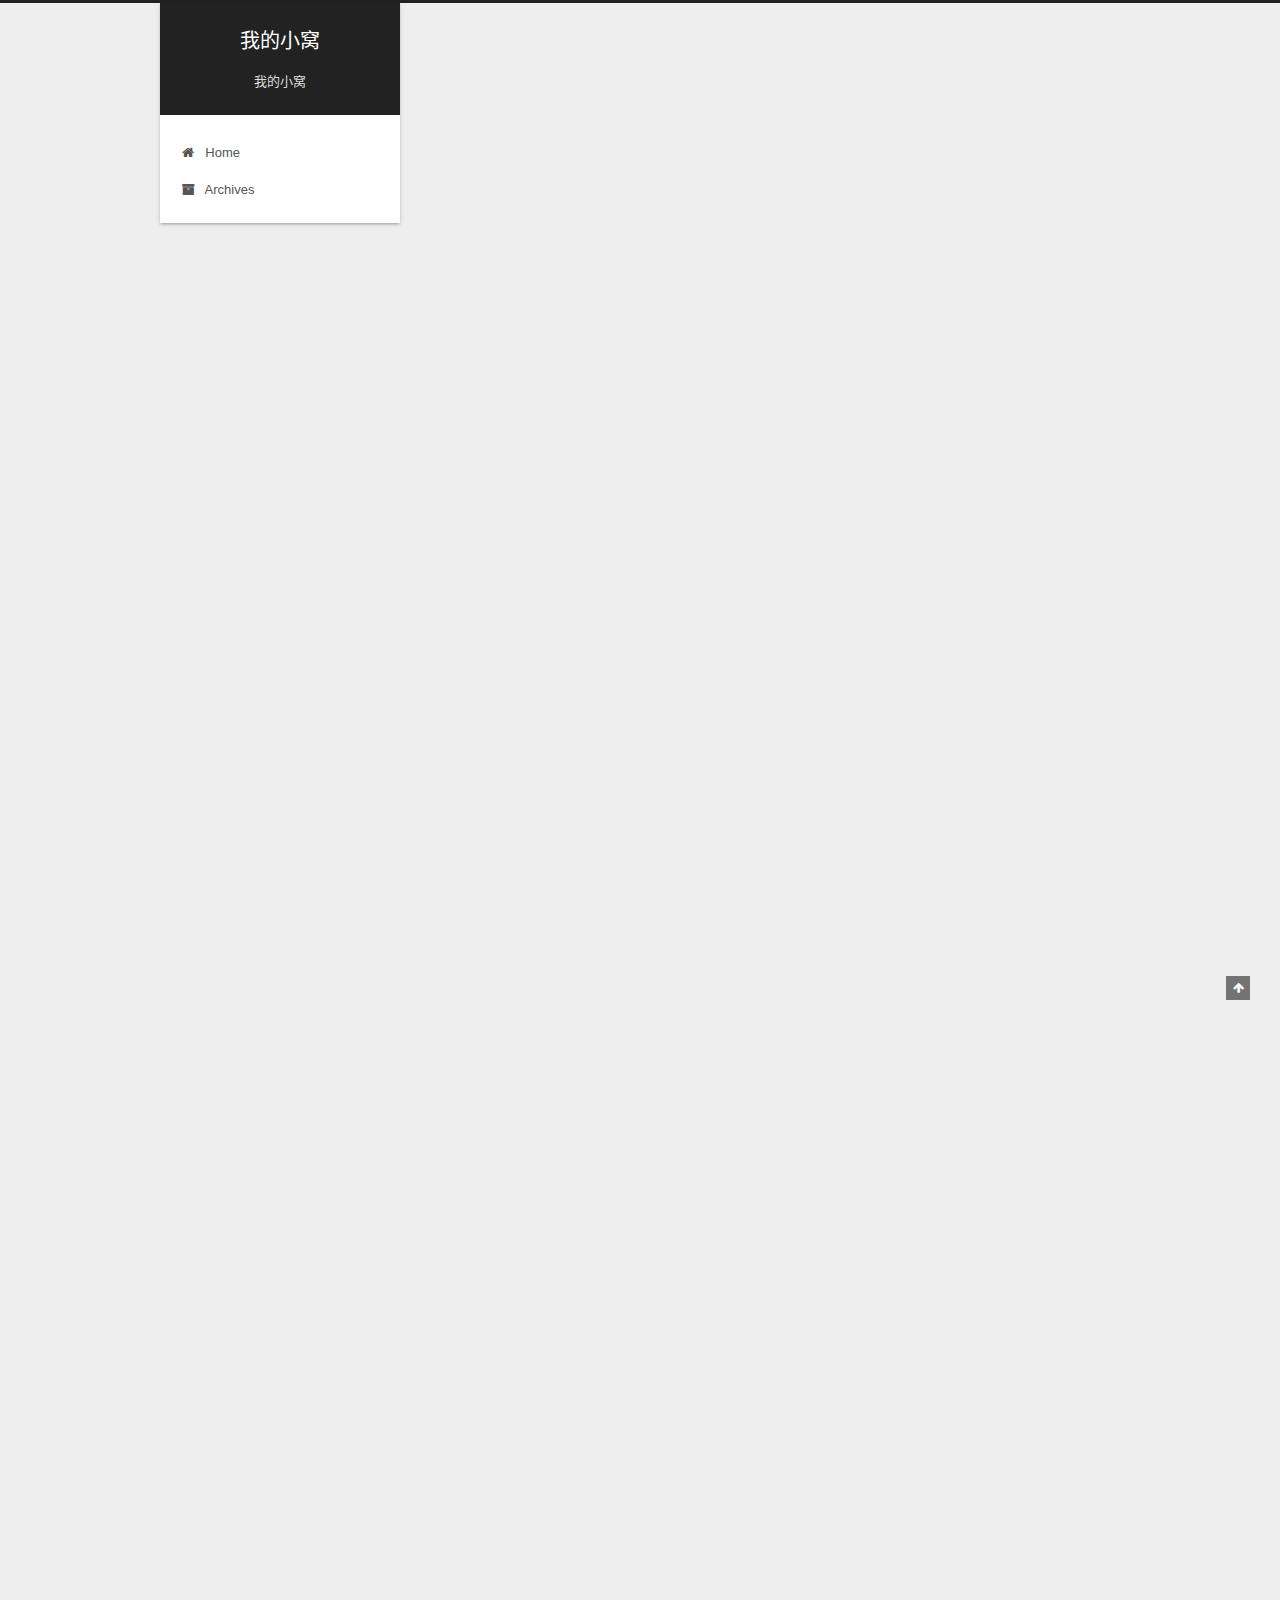
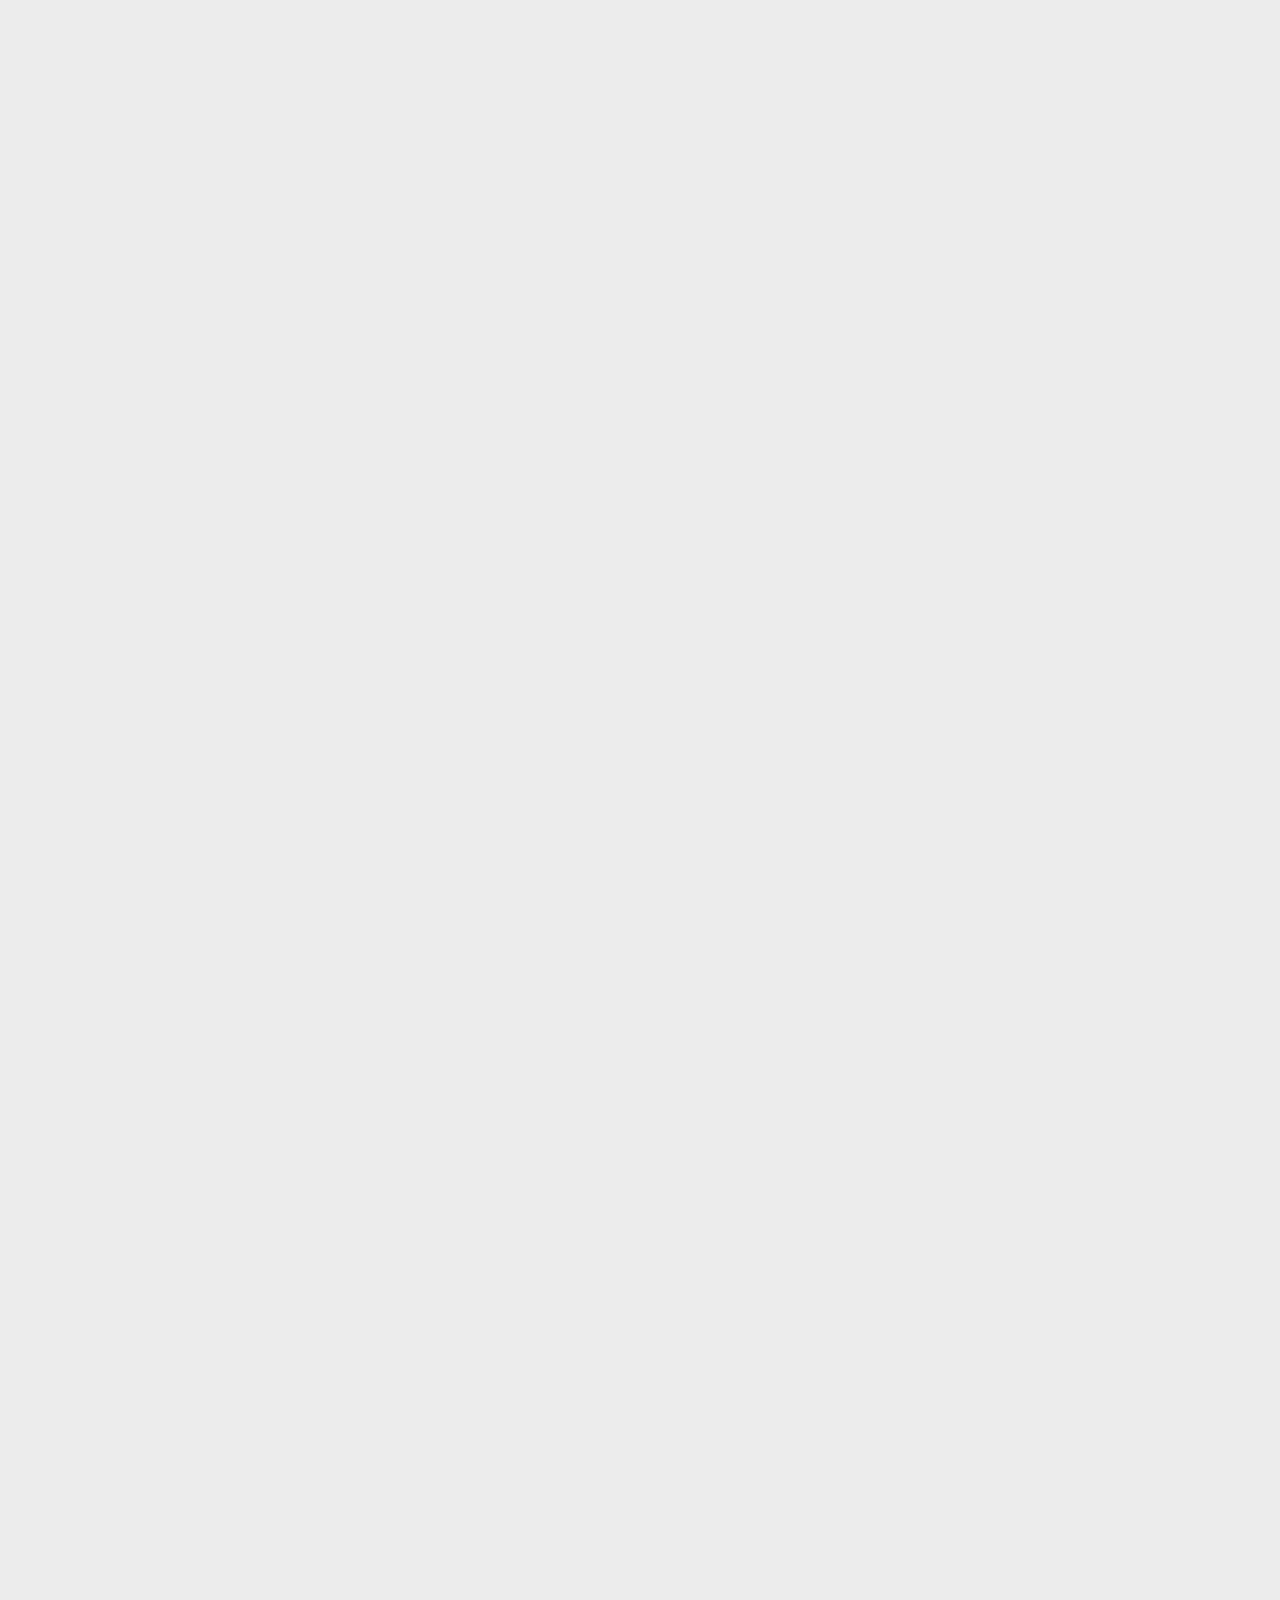
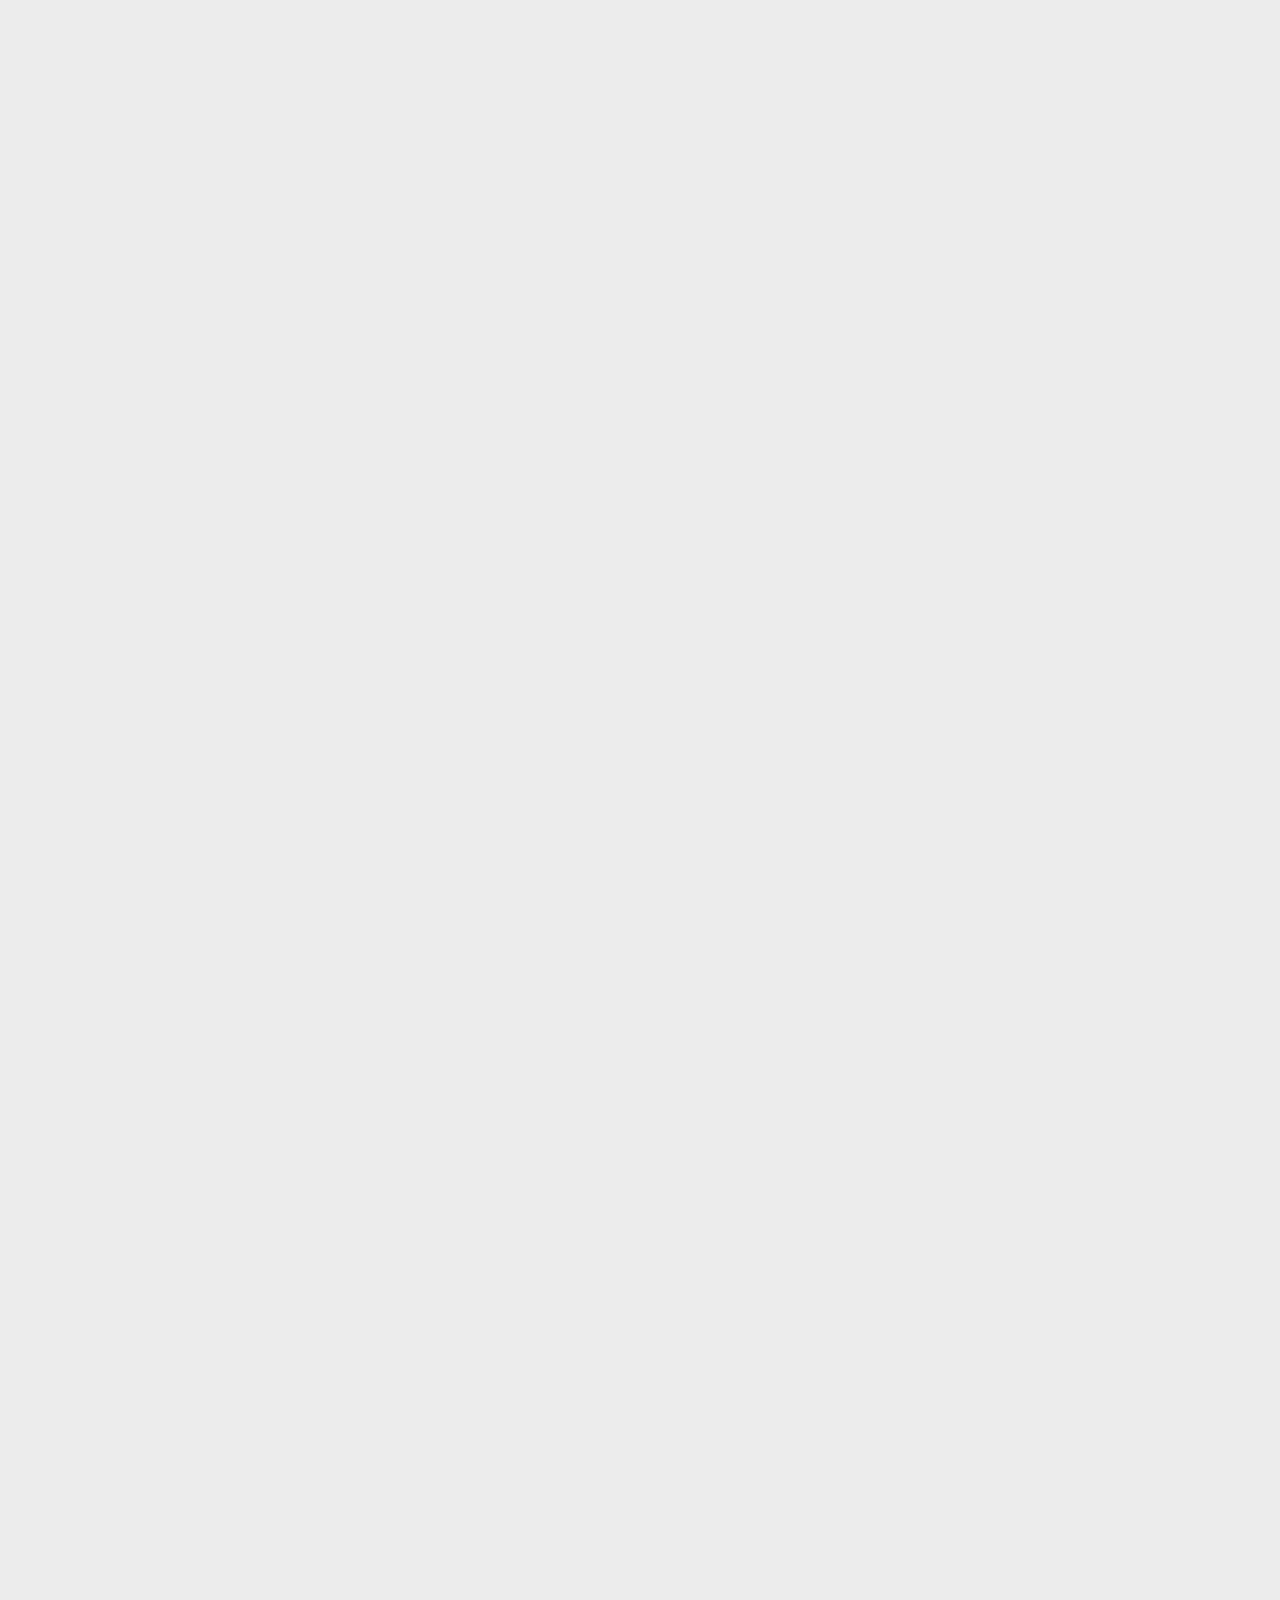
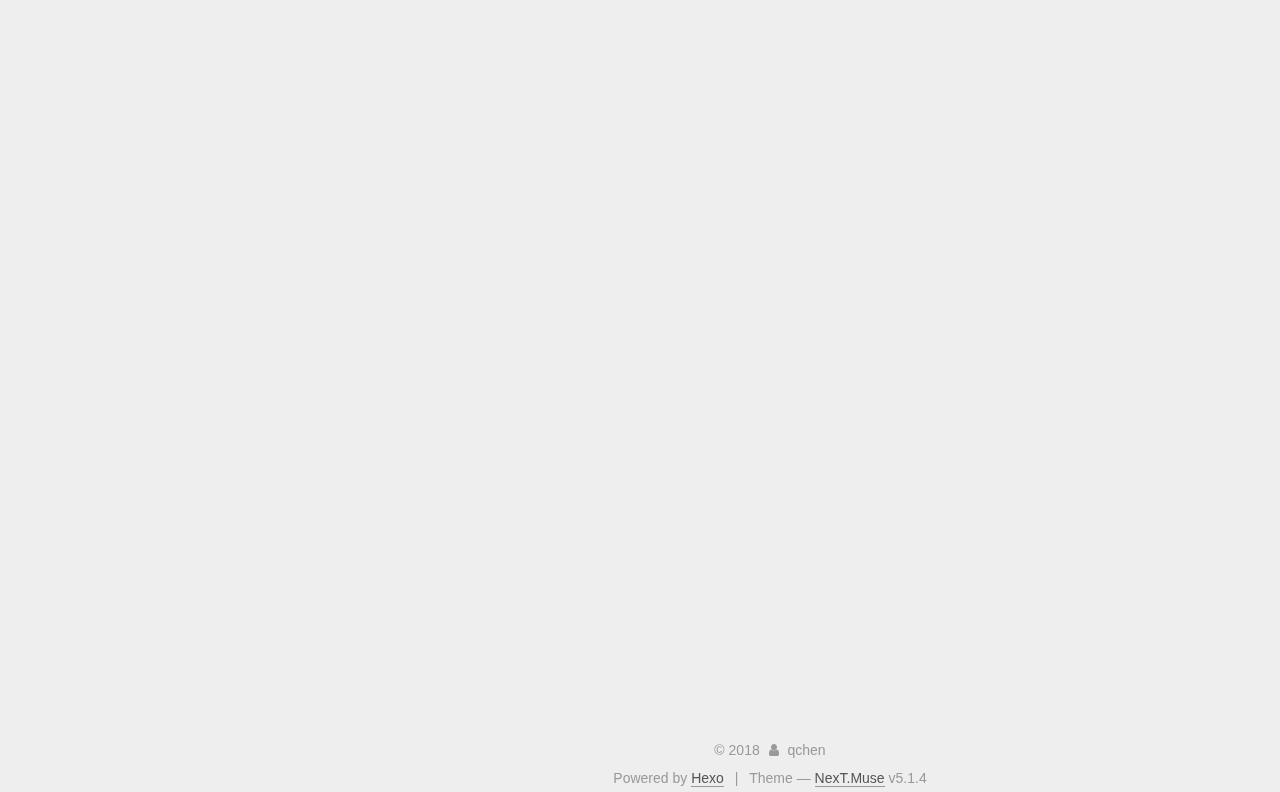
<file: index.html>
<!DOCTYPE html>



  


<html class="theme-next muse use-motion" lang="zh-CN">
<head>
  <meta charset="UTF-8"/>
<meta http-equiv="X-UA-Compatible" content="IE=edge" />
<meta name="viewport" content="width=device-width, initial-scale=1, maximum-scale=1"/>
<meta name="theme-color" content="#222">









<meta http-equiv="Cache-Control" content="no-transform" />
<meta http-equiv="Cache-Control" content="no-siteapp" />
















  
  
  <link href="/lib/fancybox/source/jquery.fancybox.css?v=2.1.5" rel="stylesheet" type="text/css" />







<link href="/lib/font-awesome/css/font-awesome.min.css?v=4.6.2" rel="stylesheet" type="text/css" />

<link href="/css/main.css?v=5.1.4" rel="stylesheet" type="text/css" />


  <link rel="apple-touch-icon" sizes="180x180" href="/images/apple-touch-icon-next.png?v=5.1.4">


  <link rel="icon" type="image/png" sizes="32x32" href="/images/favicon-32x32-next.png?v=5.1.4">


  <link rel="icon" type="image/png" sizes="16x16" href="/images/favicon-16x16-next.png?v=5.1.4">


  <link rel="mask-icon" href="/images/logo.svg?v=5.1.4" color="#222">





  <meta name="keywords" content="Hexo, NexT" />










<meta name="description" content="从0开始">
<meta name="keywords" content="qchen的技术博客">
<meta property="og:type" content="website">
<meta property="og:title" content="我的小窝">
<meta property="og:url" content="http://sitedev.cn/index.html">
<meta property="og:site_name" content="我的小窝">
<meta property="og:description" content="从0开始">
<meta property="og:locale" content="zh-CN">
<meta name="twitter:card" content="summary">
<meta name="twitter:title" content="我的小窝">
<meta name="twitter:description" content="从0开始">



<script type="text/javascript" id="hexo.configurations">
  var NexT = window.NexT || {};
  var CONFIG = {
    root: '/',
    scheme: 'Muse',
    version: '5.1.4',
    sidebar: {"position":"left","display":"post","offset":12,"b2t":false,"scrollpercent":false,"onmobile":false},
    fancybox: true,
    tabs: true,
    motion: {"enable":true,"async":false,"transition":{"post_block":"fadeIn","post_header":"slideDownIn","post_body":"slideDownIn","coll_header":"slideLeftIn","sidebar":"slideUpIn"}},
    duoshuo: {
      userId: '0',
      author: 'Author'
    },
    algolia: {
      applicationID: '',
      apiKey: '',
      indexName: '',
      hits: {"per_page":10},
      labels: {"input_placeholder":"Search for Posts","hits_empty":"We didn't find any results for the search: ${query}","hits_stats":"${hits} results found in ${time} ms"}
    }
  };
</script>



  <link rel="canonical" href="http://sitedev.cn/"/>





  <title>我的小窝</title>
  








</head>

<body itemscope itemtype="http://schema.org/WebPage" lang="zh-CN">

  
  
    
  

  <div class="container sidebar-position-left 
  page-home">
    <div class="headband"></div>

    <header id="header" class="header" itemscope itemtype="http://schema.org/WPHeader">
      <div class="header-inner"><div class="site-brand-wrapper">
  <div class="site-meta ">
    

    <div class="custom-logo-site-title">
      <a href="/"  class="brand" rel="start">
        <span class="logo-line-before"><i></i></span>
        <span class="site-title">我的小窝</span>
        <span class="logo-line-after"><i></i></span>
      </a>
    </div>
      
        <p class="site-subtitle">我的小窝</p>
      
  </div>

  <div class="site-nav-toggle">
    <button>
      <span class="btn-bar"></span>
      <span class="btn-bar"></span>
      <span class="btn-bar"></span>
    </button>
  </div>
</div>

<nav class="site-nav">
  

  
    <ul id="menu" class="menu">
      
        
        <li class="menu-item menu-item-home">
          <a href="/" rel="section">
            
              <i class="menu-item-icon fa fa-fw fa-home"></i> <br />
            
            Home
          </a>
        </li>
      
        
        <li class="menu-item menu-item-archives">
          <a href="/archives/" rel="section">
            
              <i class="menu-item-icon fa fa-fw fa-archive"></i> <br />
            
            Archives
          </a>
        </li>
      

      
    </ul>
  

  
</nav>



 </div>
    </header>

    <main id="main" class="main">
      <div class="main-inner">
        <div class="content-wrap">
          <div id="content" class="content">
            
  <section id="posts" class="posts-expand">
    
      

  

  
  
  

  <article class="post post-type-normal" itemscope itemtype="http://schema.org/Article">
  
  
  
  <div class="post-block">
    <link itemprop="mainEntityOfPage" href="http://sitedev.cn/2018/04/08/github博客搭建/">

    <span hidden itemprop="author" itemscope itemtype="http://schema.org/Person">
      <meta itemprop="name" content="qchen">
      <meta itemprop="description" content="">
      <meta itemprop="image" content="/images/avatar.gif">
    </span>

    <span hidden itemprop="publisher" itemscope itemtype="http://schema.org/Organization">
      <meta itemprop="name" content="我的小窝">
    </span>

    
      <header class="post-header">

        
        
          <h1 class="post-title" itemprop="name headline">
                
                <a class="post-title-link" href="/2018/04/08/github博客搭建/" itemprop="url">github博客搭建</a></h1>
        

        <div class="post-meta">
          <span class="post-time">
            
              <span class="post-meta-item-icon">
                <i class="fa fa-calendar-o"></i>
              </span>
              
                <span class="post-meta-item-text">Posted on</span>
              
              <time title="Post created" itemprop="dateCreated datePublished" datetime="2018-04-08T23:14:09+08:00">
                2018-04-08
              </time>
            

            

            
          </span>

          
            <span class="post-category" >
            
              <span class="post-meta-divider">|</span>
            
              <span class="post-meta-item-icon">
                <i class="fa fa-folder-o"></i>
              </span>
              
                <span class="post-meta-item-text">In</span>
              
              
                <span itemprop="about" itemscope itemtype="http://schema.org/Thing">
                  <a href="/categories/github/" itemprop="url" rel="index">
                    <span itemprop="name">github</span>
                  </a>
                </span>

                
                
              
            </span>
          

          
            
          

          
          

          

          

          

        </div>
      </header>
    

    
    
    
    <div class="post-body" itemprop="articleBody">

      
      

      
        
          
            <h1 id="1-安装并配置好Node-js"><a href="#1-安装并配置好Node-js" class="headerlink" title="1. 安装并配置好Node.js"></a>1. 安装并配置好Node.js</h1><h1 id="2-安装Git-Windows端"><a href="#2-安装Git-Windows端" class="headerlink" title="2. 安装Git Windows端"></a>2. 安装Git Windows端</h1><h1 id="3-安装hexo-cli"><a href="#3-安装hexo-cli" class="headerlink" title="3. 安装hexo-cli"></a>3. 安装hexo-cli</h1><ul>
<li>命令行执行<br><code>npm install -g hexo-cli</code></li>
</ul>
<h1 id="4-搭建本地hexo"><a href="#4-搭建本地hexo" class="headerlink" title="4. 搭建本地hexo"></a>4. 搭建本地hexo</h1><h2 id="4-1-本地创建hexo应用"><a href="#4-1-本地创建hexo应用" class="headerlink" title="4.1. 本地创建hexo应用"></a>4.1. 本地创建hexo应用</h2><ul>
<li>命令行执行</li>
</ul>
<figure class="highlight plain"><table><tr><td class="gutter"><pre><span class="line">1</span><br><span class="line">2</span><br><span class="line">3</span><br></pre></td><td class="code"><pre><span class="line">hexo init 需要创建hexo应用的路径及应用名</span><br><span class="line">cd hexo应用的根目录</span><br><span class="line">npm install</span><br></pre></td></tr></table></figure>
<ul>
<li>安装完后,myHexo文件夹下应该包含如下文件及文件夹</li>
</ul>
<ul>
<li>_config.yml 网站的配置信息，你可以在此配置大部分的参数。</li>
<li>package.json </li>
<li>scaffolds 模板文件夹。当你新建文章时，Hexo会根据scaffold来建立文件。</li>
<li>source 存放用户资源的地方</li>
<li>themes 存放网站的主题。Hexo会根据主题来生成静态页面。</li>
<li>详细介绍见<a href="https://hexo.io/zh-cn/docs/setup.html" target="_blank" rel="noopener">Hexo官方文档-建站</a></li>
</ul>
<h2 id="4-2-启动hexo应用"><a href="#4-2-启动hexo应用" class="headerlink" title="4.2. 启动hexo应用"></a>4.2. 启动hexo应用</h2><ul>
<li><p>命令行执行<br><code>hexo server</code></p>
</li>
<li><p>浏览器访问<a href="http://localhost:4000/" target="_blank" rel="noopener">http://localhost:4000/</a></p>
</li>
</ul>
<h1 id="5-配置hexo"><a href="#5-配置hexo" class="headerlink" title="5. 配置hexo"></a>5. 配置hexo</h1><h2 id="5-1-Github创建Repository"><a href="#5-1-Github创建Repository" class="headerlink" title="5.1. Github创建Repository"></a>5.1. Github创建Repository</h2><ul>
<li>在Github中新建名为<code>[账号名].github.io</code> 的repository</li>
<li>比如,个人账号为myId,则新建repository为 myId.github.io</li>
</ul>
<h2 id="5-2-配置SSH"><a href="#5-2-配置SSH" class="headerlink" title="5.2. 配置SSH"></a>5.2. 配置SSH</h2><h3 id="5-2-1-检查本地是否已经有SSH-Key"><a href="#5-2-1-检查本地是否已经有SSH-Key" class="headerlink" title="5.2.1.  检查本地是否已经有SSH Key"></a>5.2.1.  检查本地是否已经有SSH Key</h3><ul>
<li>Git-bash命令行下执行</li>
</ul>
<p><code>cd ~/.ssh</code></p>
<ul>
<li>如果没有.ssh这个目录,则生成一个新的SSH</li>
</ul>
<h3 id="5-2-2-生成SSH"><a href="#5-2-2-生成SSH" class="headerlink" title="5.2.2. 生成SSH"></a>5.2.2. 生成SSH</h3><ul>
<li>Git-bash命令行下执行</li>
</ul>
<p><code>ssh-keygen -t rsa -C 注册Github时的邮件地址(不需要加http://)</code></p>
<ul>
<li>接下来都执行回车操作,最后会在.ssh文件夹下生成两个文件</li>
</ul>
<h3 id="5-2-3-配置github账户的ssh-key"><a href="#5-2-3-配置github账户的ssh-key" class="headerlink" title="5.2.3. 配置github账户的ssh key"></a>5.2.3. 配置github账户的ssh key</h3><ul>
<li>拷贝.ssh文件夹下id_rsa.pub文件中所有内容</li>
</ul>
<ul>
<li>Settings-&gt;SSH and GPG keys-&gt;Add SSH key-&gt;粘贴拷贝的内容-&gt;Add SSH key</li>
</ul>
<h3 id="5-2-4-测试SSH是否配置成功"><a href="#5-2-4-测试SSH是否配置成功" class="headerlink" title="5.2.4. 测试SSH是否配置成功"></a>5.2.4. 测试SSH是否配置成功</h3><ul>
<li>Git-bash命令行下执行</li>
</ul>
<p><code>ssh -T git@github.com</code></p>
<h2 id="5-3-初始化本地git仓库"><a href="#5-3-初始化本地git仓库" class="headerlink" title="5.3. 初始化本地git仓库"></a>5.3. 初始化本地git仓库</h2><ul>
<li>配置github的username和email</li>
</ul>
<figure class="highlight plain"><table><tr><td class="gutter"><pre><span class="line">1</span><br><span class="line">2</span><br></pre></td><td class="code"><pre><span class="line">git config --global user.name &quot;github的username&quot;</span><br><span class="line">git config --global user.email &quot;github的email&quot;</span><br></pre></td></tr></table></figure>
<ul>
<li>配置完后输入下述命令看username和email是否正确配置</li>
</ul>
<p><code>git config --list</code></p>
<ul>
<li>在本地的hexo init生成的文件夹中初始化git仓库</li>
</ul>
<p><code>git init</code></p>
<ul>
<li>将本地仓库和远程仓库连接</li>
</ul>
<p><code>git remote add origin git@github.com:github账户名/github账户名.github.io.git(远程仓库ssh地址)</code></p>
<h2 id="5-4-修改hexo配置文件-config-yml"><a href="#5-4-修改hexo配置文件-config-yml" class="headerlink" title="5.4. 修改hexo配置文件(_config.yml)"></a>5.4. 修改hexo配置文件(_config.yml)</h2><figure class="highlight yml"><table><tr><td class="gutter"><pre><span class="line">1</span><br><span class="line">2</span><br><span class="line">3</span><br><span class="line">4</span><br><span class="line">5</span><br><span class="line">6</span><br><span class="line">7</span><br><span class="line">8</span><br><span class="line">9</span><br><span class="line">10</span><br><span class="line">11</span><br><span class="line">12</span><br><span class="line">13</span><br><span class="line">14</span><br><span class="line">15</span><br><span class="line">16</span><br><span class="line">17</span><br><span class="line">18</span><br><span class="line">19</span><br><span class="line">20</span><br><span class="line">21</span><br><span class="line">22</span><br><span class="line">23</span><br><span class="line">24</span><br></pre></td><td class="code"><pre><span class="line"><span class="string">//</span> <span class="string">省略部分配置...</span></span><br><span class="line"><span class="comment"># Site</span></span><br><span class="line"><span class="attr">title:</span> <span class="string">Hexo</span></span><br><span class="line"><span class="attr">subtitle:</span> <span class="string">Hexo</span></span><br><span class="line"><span class="attr">description:</span> <span class="string">start</span> <span class="string">from</span> <span class="string">zero</span></span><br><span class="line"><span class="attr">keywords:</span></span><br><span class="line"><span class="attr">author:</span> <span class="string">qchen</span></span><br><span class="line"><span class="attr">language:</span> <span class="string">zh-CN</span></span><br><span class="line"><span class="attr">timezone:</span> <span class="string">Asia/Shanghai</span></span><br><span class="line"><span class="string">//</span> <span class="string">省略部分配置...</span></span><br><span class="line"><span class="comment"># URL</span></span><br><span class="line"><span class="comment">## If your site is put in a subdirectory, set url as 'http://yoursite.com/child' and root as '/child/'</span></span><br><span class="line"><span class="comment"># 这里如果使用github的域名访问博客</span></span><br><span class="line"><span class="attr">url:</span> <span class="attr">http://mrp321.github.io</span></span><br><span class="line"><span class="comment"># 这里如果使用自己的域名访问博客</span></span><br><span class="line"><span class="string">//url:</span> <span class="attr">http://sitedev.cn</span></span><br><span class="line"><span class="string">//</span> <span class="string">省略部分配置...</span></span><br><span class="line"><span class="comment"># Deployment</span></span><br><span class="line"><span class="comment">## Docs: https://hexo.io/docs/deployment.html</span></span><br><span class="line"><span class="attr">deploy:</span></span><br><span class="line">	<span class="attr">type:</span> <span class="string">git</span></span><br><span class="line">	<span class="attr">repo:</span> <span class="string">git@github.com:mrp321/mrp321.github.io</span></span><br><span class="line">	<span class="attr">brach:</span> <span class="string">master</span></span><br><span class="line"><span class="string">//</span> <span class="string">省略部分配置...</span></span><br></pre></td></tr></table></figure>
<h3 id="5-4-1-注意事项"><a href="#5-4-1-注意事项" class="headerlink" title="5.4.1. 注意事项"></a>5.4.1. 注意事项</h3><ul>
<li>对于yml文件,每个配置项后的<code>:</code>和属性值之间要有空格</li>
<li><code>depoly.repo</code>值为该repository的Clone with SSH的链接</li>
</ul>
<h1 id="6-部署hexo"><a href="#6-部署hexo" class="headerlink" title="6. 部署hexo"></a>6. 部署hexo</h1><ul>
<li>Git-bash下执行</li>
</ul>
<figure class="highlight plain"><table><tr><td class="gutter"><pre><span class="line">1</span><br><span class="line">2</span><br><span class="line">3</span><br></pre></td><td class="code"><pre><span class="line">hexo clean //清除缓存文件db.json和已生成的静态文件public</span><br><span class="line">hexo g //生成网站静态文件到默认设置的public文件夹 </span><br><span class="line">hexo d //部署网站到设定的仓库</span><br></pre></td></tr></table></figure>
<ul>
<li>如果在执行<code>hexo d</code>时报错<code>ERROR Deployer not found: git</code>,需要安装hexo-deployer-git</li>
</ul>
<p><code>npm install hexo-deployer-git --save</code></p>
<h1 id="7-浏览器访问"><a href="#7-浏览器访问" class="headerlink" title="7. 浏览器访问"></a>7. 浏览器访问</h1><h1 id="8-自定义域名访问"><a href="#8-自定义域名访问" class="headerlink" title="8. 自定义域名访问"></a>8. 自定义域名访问</h1><h2 id="8-1-修改hexo配置文件-config-yml"><a href="#8-1-修改hexo配置文件-config-yml" class="headerlink" title="8.1. 修改hexo配置文件(_config.yml)"></a>8.1. 修改hexo配置文件(_config.yml)</h2><figure class="highlight plain"><table><tr><td class="gutter"><pre><span class="line">1</span><br><span class="line">2</span><br><span class="line">3</span><br><span class="line">4</span><br><span class="line">5</span><br><span class="line">6</span><br></pre></td><td class="code"><pre><span class="line"># URL</span><br><span class="line">## If your site is put in a subdirectory, set url as &apos;http://yoursite.com/child&apos; and root as &apos;/child/&apos;</span><br><span class="line"># 这里如果使用github的域名</span><br><span class="line">#url: http://mrp321.github.io</span><br><span class="line"># 这里如果使用自己的域名</span><br><span class="line">url: http://sitedev.cn</span><br></pre></td></tr></table></figure>
<h2 id="8-2-配置域名解析"><a href="#8-2-配置域名解析" class="headerlink" title="8.2. 配置域名解析"></a>8.2. 配置域名解析</h2><ul>
<li>添加CNAME记录,将gitbub的域名([github账号].github.io)指向自己的域名</li>
</ul>
<h2 id="8-3-创建-GNAME-文件"><a href="#8-3-创建-GNAME-文件" class="headerlink" title="8.3. 创建 GNAME 文件"></a>8.3. 创建 <code>GNAME</code> 文件</h2><ul>
<li>在hexo应用根目录的source目录下创建文件CNAME(文件名大写,无后缀),文件内容为用户域名(无http://)</li>
</ul>
<ul>
<li>或者在github中设置自定义域名:[github账号].github.io的repository-&gt;Settings-&gt;GitHub Pages-&gt;Custom domain-&gt;自定义域名-&gt;Save</li>
</ul>
<h2 id="8-4-重新部署hexo"><a href="#8-4-重新部署hexo" class="headerlink" title="8.4. 重新部署hexo"></a>8.4. 重新部署hexo</h2><ul>
<li>Git-bash下执行</li>
</ul>
<figure class="highlight plain"><table><tr><td class="gutter"><pre><span class="line">1</span><br><span class="line">2</span><br><span class="line">3</span><br></pre></td><td class="code"><pre><span class="line">hexo clean</span><br><span class="line">hexo g</span><br><span class="line">hexo d</span><br></pre></td></tr></table></figure>
<h2 id="8-5-浏览器访问自定义域名"><a href="#8-5-浏览器访问自定义域名" class="headerlink" title="8.5. 浏览器访问自定义域名"></a>8.5. 浏览器访问自定义域名</h2><h1 id="9-自定义主题"><a href="#9-自定义主题" class="headerlink" title="9. 自定义主题"></a>9. 自定义主题</h1><ul>
<li>这里以Next主题为例</li>
</ul>
<h2 id="9-1-下载主题"><a href="#9-1-下载主题" class="headerlink" title="9.1. 下载主题"></a>9.1. 下载主题</h2><ul>
<li>官网:<a href="http://theme-next.iissnan.com/" target="_blank" rel="noopener">http://theme-next.iissnan.com/</a></li>
<li>下载地址:<a href="https://github.com/iissnan/hexo-theme-next/releases" target="_blank" rel="noopener">https://github.com/iissnan/hexo-theme-next/releases</a></li>
</ul>
<ul>
<li>解压所下载的压缩包至hexo应用的 themes 目录下， 并将 解压后的文件夹名称（<code>hexo-theme-next-5.1.4</code>）更改为 <code>next</code></li>
</ul>
<h2 id="9-2-启用主题"><a href="#9-2-启用主题" class="headerlink" title="9.2. 启用主题"></a>9.2. 启用主题</h2><ul>
<li>修改hexo配置文件(_config.yml)</li>
</ul>
<figure class="highlight plain"><table><tr><td class="gutter"><pre><span class="line">1</span><br><span class="line">2</span><br><span class="line">3</span><br><span class="line">4</span><br></pre></td><td class="code"><pre><span class="line"># Extensions</span><br><span class="line">## Plugins: https://hexo.io/plugins/</span><br><span class="line">## Themes: https://hexo.io/themes/</span><br><span class="line">theme: next</span><br></pre></td></tr></table></figure>
<h2 id="9-3-验证主题"><a href="#9-3-验证主题" class="headerlink" title="9.3. 验证主题"></a>9.3. 验证主题</h2><ul>
<li>在切换主题之后,验证之前,最好使用<code>hexo clean</code>清除hexo的缓存</li>
<li>启动hexo本地站点,并开启调试模式</li>
</ul>
<p><code>hexo s --debug</code></p>
<ul>
<li><p>在服务启动过程中,观察命令行输出是否有异常信息</p>
</li>
<li><p>浏览器访问<code>http://localhost:4000</code>，检查站点是否正确运行,且主题是否已经修改</p>
</li>
</ul>
<h2 id="9-4-发布文章"><a href="#9-4-发布文章" class="headerlink" title="9.4. 发布文章"></a>9.4. 发布文章</h2><h3 id="9-4-1-编写文章"><a href="#9-4-1-编写文章" class="headerlink" title="9.4.1. 编写文章"></a>9.4.1. 编写文章</h3><ul>
<li>使用命令<code>hexo n &quot;文件名&quot;</code>来创建新的文章</li>
<li>或者直接在hexo应用根目录下/source/_posts下创建新的文章</li>
</ul>
<h2 id="9-5-重新部署"><a href="#9-5-重新部署" class="headerlink" title="9.5. 重新部署"></a>9.5. 重新部署</h2><figure class="highlight plain"><table><tr><td class="gutter"><pre><span class="line">1</span><br><span class="line">2</span><br></pre></td><td class="code"><pre><span class="line">hexo clean</span><br><span class="line">hexo g -d #相当于先执行hexo g,再执行 hexo d</span><br></pre></td></tr></table></figure>
          
        
      
    </div>
    
    
    

    

    

    

    <footer class="post-footer">
      

      

      

      
      
        <div class="post-eof"></div>
      
    </footer>
  </div>
  
  
  
  </article>


    
  </section>

  


          </div>
          


          

        </div>
        
          
  
  <div class="sidebar-toggle">
    <div class="sidebar-toggle-line-wrap">
      <span class="sidebar-toggle-line sidebar-toggle-line-first"></span>
      <span class="sidebar-toggle-line sidebar-toggle-line-middle"></span>
      <span class="sidebar-toggle-line sidebar-toggle-line-last"></span>
    </div>
  </div>

  <aside id="sidebar" class="sidebar">
    
    <div class="sidebar-inner">

      

      

      <section class="site-overview-wrap sidebar-panel sidebar-panel-active">
        <div class="site-overview">
          <div class="site-author motion-element" itemprop="author" itemscope itemtype="http://schema.org/Person">
            
              <p class="site-author-name" itemprop="name">qchen</p>
              <p class="site-description motion-element" itemprop="description">从0开始</p>
          </div>

          <nav class="site-state motion-element">

            
              <div class="site-state-item site-state-posts">
              
                <a href="/archives/">
              
                  <span class="site-state-item-count">1</span>
                  <span class="site-state-item-name">posts</span>
                </a>
              </div>
            

            
              
              
              <div class="site-state-item site-state-categories">
                
                  <span class="site-state-item-count">1</span>
                  <span class="site-state-item-name">categories</span>
                
              </div>
            

            
              
              
              <div class="site-state-item site-state-tags">
                
                  <span class="site-state-item-count">1</span>
                  <span class="site-state-item-name">tags</span>
                
              </div>
            

          </nav>

          

          

          
          

          
          

          

        </div>
      </section>

      

      

    </div>
  </aside>


        
      </div>
    </main>

    <footer id="footer" class="footer">
      <div class="footer-inner">
        <div class="copyright">&copy; <span itemprop="copyrightYear">2018</span>
  <span class="with-love">
    <i class="fa fa-user"></i>
  </span>
  <span class="author" itemprop="copyrightHolder">qchen</span>

  
</div>


  <div class="powered-by">Powered by <a class="theme-link" target="_blank" href="https://hexo.io">Hexo</a></div>



  <span class="post-meta-divider">|</span>



  <div class="theme-info">Theme &mdash; <a class="theme-link" target="_blank" href="https://github.com/iissnan/hexo-theme-next">NexT.Muse</a> v5.1.4</div>




        







        
      </div>
    </footer>

    
      <div class="back-to-top">
        <i class="fa fa-arrow-up"></i>
        
      </div>
    

    

  </div>

  

<script type="text/javascript">
  if (Object.prototype.toString.call(window.Promise) !== '[object Function]') {
    window.Promise = null;
  }
</script>









  












  
  
    <script type="text/javascript" src="/lib/jquery/index.js?v=2.1.3"></script>
  

  
  
    <script type="text/javascript" src="/lib/fastclick/lib/fastclick.min.js?v=1.0.6"></script>
  

  
  
    <script type="text/javascript" src="/lib/jquery_lazyload/jquery.lazyload.js?v=1.9.7"></script>
  

  
  
    <script type="text/javascript" src="/lib/velocity/velocity.min.js?v=1.2.1"></script>
  

  
  
    <script type="text/javascript" src="/lib/velocity/velocity.ui.min.js?v=1.2.1"></script>
  

  
  
    <script type="text/javascript" src="/lib/fancybox/source/jquery.fancybox.pack.js?v=2.1.5"></script>
  


  


  <script type="text/javascript" src="/js/src/utils.js?v=5.1.4"></script>

  <script type="text/javascript" src="/js/src/motion.js?v=5.1.4"></script>



  
  

  

  


  <script type="text/javascript" src="/js/src/bootstrap.js?v=5.1.4"></script>



  


  




	





  





  












  





  

  

  

  
  

  

  

  

</body>
</html>
</file>
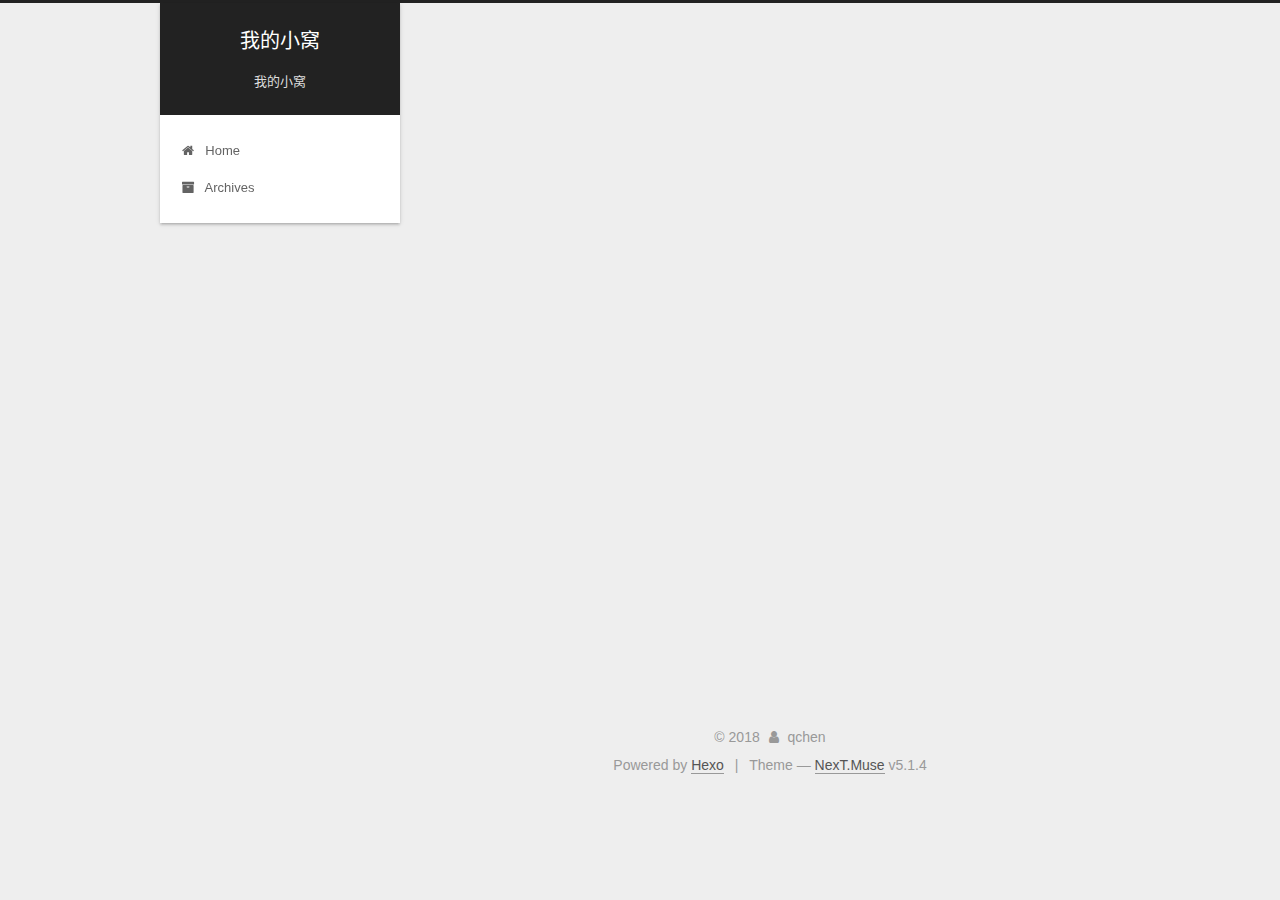
<file: archives/index.html>
<!DOCTYPE html>



  


<html class="theme-next muse use-motion" lang="zh-CN">
<head>
  <meta charset="UTF-8"/>
<meta http-equiv="X-UA-Compatible" content="IE=edge" />
<meta name="viewport" content="width=device-width, initial-scale=1, maximum-scale=1"/>
<meta name="theme-color" content="#222">









<meta http-equiv="Cache-Control" content="no-transform" />
<meta http-equiv="Cache-Control" content="no-siteapp" />
















  
  
  <link href="/lib/fancybox/source/jquery.fancybox.css?v=2.1.5" rel="stylesheet" type="text/css" />







<link href="/lib/font-awesome/css/font-awesome.min.css?v=4.6.2" rel="stylesheet" type="text/css" />

<link href="/css/main.css?v=5.1.4" rel="stylesheet" type="text/css" />


  <link rel="apple-touch-icon" sizes="180x180" href="/images/apple-touch-icon-next.png?v=5.1.4">


  <link rel="icon" type="image/png" sizes="32x32" href="/images/favicon-32x32-next.png?v=5.1.4">


  <link rel="icon" type="image/png" sizes="16x16" href="/images/favicon-16x16-next.png?v=5.1.4">


  <link rel="mask-icon" href="/images/logo.svg?v=5.1.4" color="#222">





  <meta name="keywords" content="Hexo, NexT" />










<meta name="description" content="从0开始">
<meta name="keywords" content="qchen的技术博客">
<meta property="og:type" content="website">
<meta property="og:title" content="我的小窝">
<meta property="og:url" content="http://sitedev.cn/archives/index.html">
<meta property="og:site_name" content="我的小窝">
<meta property="og:description" content="从0开始">
<meta property="og:locale" content="zh-CN">
<meta name="twitter:card" content="summary">
<meta name="twitter:title" content="我的小窝">
<meta name="twitter:description" content="从0开始">



<script type="text/javascript" id="hexo.configurations">
  var NexT = window.NexT || {};
  var CONFIG = {
    root: '/',
    scheme: 'Muse',
    version: '5.1.4',
    sidebar: {"position":"left","display":"post","offset":12,"b2t":false,"scrollpercent":false,"onmobile":false},
    fancybox: true,
    tabs: true,
    motion: {"enable":true,"async":false,"transition":{"post_block":"fadeIn","post_header":"slideDownIn","post_body":"slideDownIn","coll_header":"slideLeftIn","sidebar":"slideUpIn"}},
    duoshuo: {
      userId: '0',
      author: 'Author'
    },
    algolia: {
      applicationID: '',
      apiKey: '',
      indexName: '',
      hits: {"per_page":10},
      labels: {"input_placeholder":"Search for Posts","hits_empty":"We didn't find any results for the search: ${query}","hits_stats":"${hits} results found in ${time} ms"}
    }
  };
</script>



  <link rel="canonical" href="http://sitedev.cn/archives/"/>





  <title>Archive | 我的小窝</title>
  








</head>

<body itemscope itemtype="http://schema.org/WebPage" lang="zh-CN">

  
  
    
  

  <div class="container sidebar-position-left page-archive">
    <div class="headband"></div>

    <header id="header" class="header" itemscope itemtype="http://schema.org/WPHeader">
      <div class="header-inner"><div class="site-brand-wrapper">
  <div class="site-meta ">
    

    <div class="custom-logo-site-title">
      <a href="/"  class="brand" rel="start">
        <span class="logo-line-before"><i></i></span>
        <span class="site-title">我的小窝</span>
        <span class="logo-line-after"><i></i></span>
      </a>
    </div>
      
        <p class="site-subtitle">我的小窝</p>
      
  </div>

  <div class="site-nav-toggle">
    <button>
      <span class="btn-bar"></span>
      <span class="btn-bar"></span>
      <span class="btn-bar"></span>
    </button>
  </div>
</div>

<nav class="site-nav">
  

  
    <ul id="menu" class="menu">
      
        
        <li class="menu-item menu-item-home">
          <a href="/" rel="section">
            
              <i class="menu-item-icon fa fa-fw fa-home"></i> <br />
            
            Home
          </a>
        </li>
      
        
        <li class="menu-item menu-item-archives">
          <a href="/archives/" rel="section">
            
              <i class="menu-item-icon fa fa-fw fa-archive"></i> <br />
            
            Archives
          </a>
        </li>
      

      
    </ul>
  

  
</nav>



 </div>
    </header>

    <main id="main" class="main">
      <div class="main-inner">
        <div class="content-wrap">
          <div id="content" class="content">
            

  
  
  
  <div class="post-block archive">
    <div id="posts" class="posts-collapse">
      <span class="archive-move-on"></span>

      <span class="archive-page-counter">
        
        
        
          
        
        Um..! 1 post. Keep on posting.
      </span>

      

        
        
        

        
          
          <div class="collection-title">
            <h1 class="archive-year" id="archive-year-2018">2018</h1>
          </div>
        
        

        

  <article class="post post-type-normal" itemscope itemtype="http://schema.org/Article">
    <header class="post-header">

      <h2 class="post-title">
        
            <a class="post-title-link" href="/2018/04/08/github博客搭建/" itemprop="url">
              
                <span itemprop="name">github博客搭建</span>
              
            </a>
        
      </h2>

      <div class="post-meta">
        <time class="post-time" itemprop="dateCreated"
              datetime="2018-04-08T23:14:09+08:00"
              content="2018-04-08" >
          04-08
        </time>
      </div>

    </header>
  </article>



      

    </div>
  </div>
  
  
  

  



          </div>
          


          

        </div>
        
          
  
  <div class="sidebar-toggle">
    <div class="sidebar-toggle-line-wrap">
      <span class="sidebar-toggle-line sidebar-toggle-line-first"></span>
      <span class="sidebar-toggle-line sidebar-toggle-line-middle"></span>
      <span class="sidebar-toggle-line sidebar-toggle-line-last"></span>
    </div>
  </div>

  <aside id="sidebar" class="sidebar">
    
    <div class="sidebar-inner">

      

      

      <section class="site-overview-wrap sidebar-panel sidebar-panel-active">
        <div class="site-overview">
          <div class="site-author motion-element" itemprop="author" itemscope itemtype="http://schema.org/Person">
            
              <p class="site-author-name" itemprop="name">qchen</p>
              <p class="site-description motion-element" itemprop="description">从0开始</p>
          </div>

          <nav class="site-state motion-element">

            
              <div class="site-state-item site-state-posts">
              
                <a href="/archives/">
              
                  <span class="site-state-item-count">1</span>
                  <span class="site-state-item-name">posts</span>
                </a>
              </div>
            

            
              
              
              <div class="site-state-item site-state-categories">
                
                  <span class="site-state-item-count">1</span>
                  <span class="site-state-item-name">categories</span>
                
              </div>
            

            
              
              
              <div class="site-state-item site-state-tags">
                
                  <span class="site-state-item-count">1</span>
                  <span class="site-state-item-name">tags</span>
                
              </div>
            

          </nav>

          

          

          
          

          
          

          

        </div>
      </section>

      

      

    </div>
  </aside>


        
      </div>
    </main>

    <footer id="footer" class="footer">
      <div class="footer-inner">
        <div class="copyright">&copy; <span itemprop="copyrightYear">2018</span>
  <span class="with-love">
    <i class="fa fa-user"></i>
  </span>
  <span class="author" itemprop="copyrightHolder">qchen</span>

  
</div>


  <div class="powered-by">Powered by <a class="theme-link" target="_blank" href="https://hexo.io">Hexo</a></div>



  <span class="post-meta-divider">|</span>



  <div class="theme-info">Theme &mdash; <a class="theme-link" target="_blank" href="https://github.com/iissnan/hexo-theme-next">NexT.Muse</a> v5.1.4</div>




        







        
      </div>
    </footer>

    
      <div class="back-to-top">
        <i class="fa fa-arrow-up"></i>
        
      </div>
    

    

  </div>

  

<script type="text/javascript">
  if (Object.prototype.toString.call(window.Promise) !== '[object Function]') {
    window.Promise = null;
  }
</script>









  












  
  
    <script type="text/javascript" src="/lib/jquery/index.js?v=2.1.3"></script>
  

  
  
    <script type="text/javascript" src="/lib/fastclick/lib/fastclick.min.js?v=1.0.6"></script>
  

  
  
    <script type="text/javascript" src="/lib/jquery_lazyload/jquery.lazyload.js?v=1.9.7"></script>
  

  
  
    <script type="text/javascript" src="/lib/velocity/velocity.min.js?v=1.2.1"></script>
  

  
  
    <script type="text/javascript" src="/lib/velocity/velocity.ui.min.js?v=1.2.1"></script>
  

  
  
    <script type="text/javascript" src="/lib/fancybox/source/jquery.fancybox.pack.js?v=2.1.5"></script>
  


  


  <script type="text/javascript" src="/js/src/utils.js?v=5.1.4"></script>

  <script type="text/javascript" src="/js/src/motion.js?v=5.1.4"></script>



  
  

  

  


  <script type="text/javascript" src="/js/src/bootstrap.js?v=5.1.4"></script>



  


  




	





  





  












  





  

  

  

  
  

  

  

  

</body>
</html>
</file>
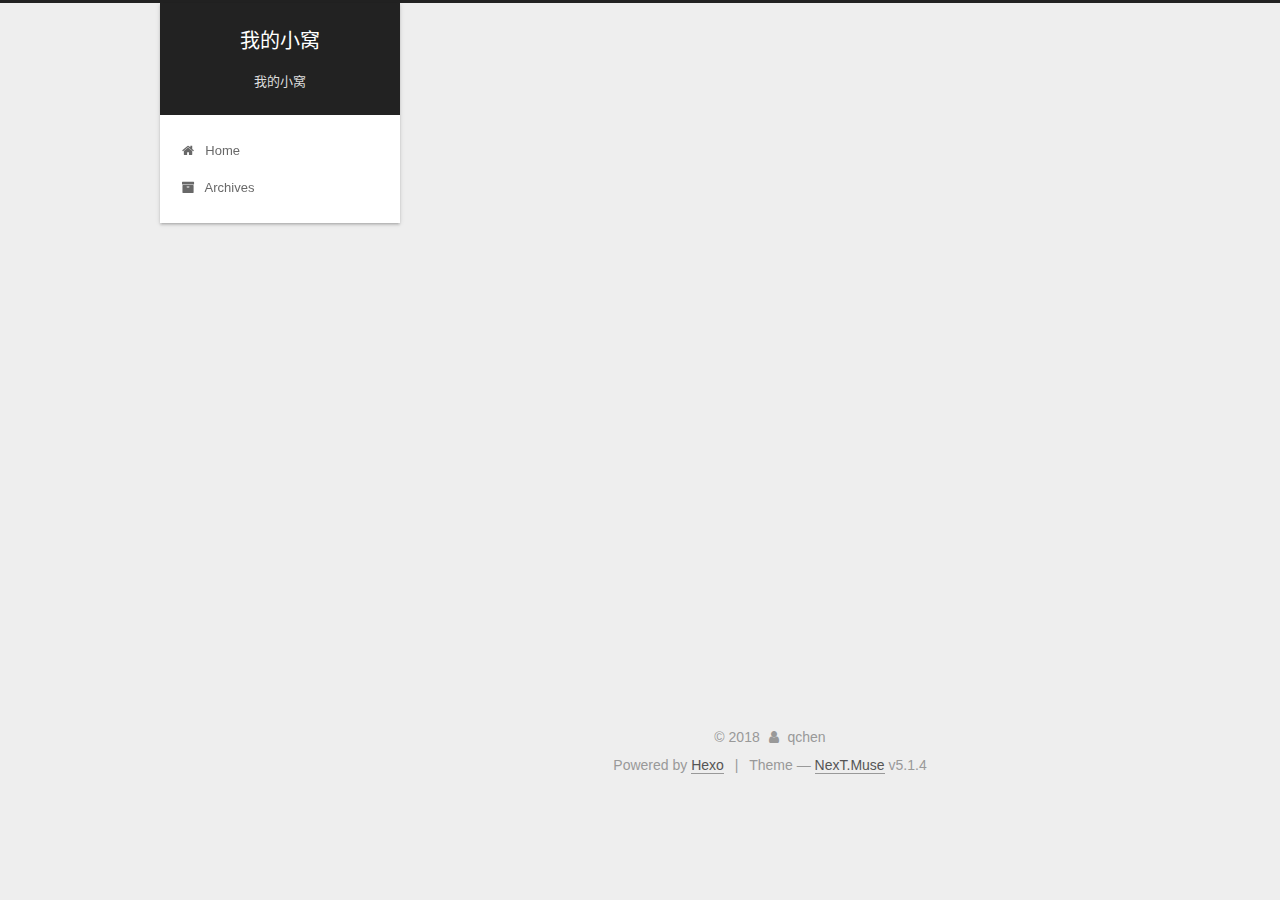
<file: archives/2018/index.html>
<!DOCTYPE html>



  


<html class="theme-next muse use-motion" lang="zh-CN">
<head>
  <meta charset="UTF-8"/>
<meta http-equiv="X-UA-Compatible" content="IE=edge" />
<meta name="viewport" content="width=device-width, initial-scale=1, maximum-scale=1"/>
<meta name="theme-color" content="#222">









<meta http-equiv="Cache-Control" content="no-transform" />
<meta http-equiv="Cache-Control" content="no-siteapp" />
















  
  
  <link href="/lib/fancybox/source/jquery.fancybox.css?v=2.1.5" rel="stylesheet" type="text/css" />







<link href="/lib/font-awesome/css/font-awesome.min.css?v=4.6.2" rel="stylesheet" type="text/css" />

<link href="/css/main.css?v=5.1.4" rel="stylesheet" type="text/css" />


  <link rel="apple-touch-icon" sizes="180x180" href="/images/apple-touch-icon-next.png?v=5.1.4">


  <link rel="icon" type="image/png" sizes="32x32" href="/images/favicon-32x32-next.png?v=5.1.4">


  <link rel="icon" type="image/png" sizes="16x16" href="/images/favicon-16x16-next.png?v=5.1.4">


  <link rel="mask-icon" href="/images/logo.svg?v=5.1.4" color="#222">





  <meta name="keywords" content="Hexo, NexT" />










<meta name="description" content="从0开始">
<meta name="keywords" content="qchen的技术博客">
<meta property="og:type" content="website">
<meta property="og:title" content="我的小窝">
<meta property="og:url" content="http://sitedev.cn/archives/2018/index.html">
<meta property="og:site_name" content="我的小窝">
<meta property="og:description" content="从0开始">
<meta property="og:locale" content="zh-CN">
<meta name="twitter:card" content="summary">
<meta name="twitter:title" content="我的小窝">
<meta name="twitter:description" content="从0开始">



<script type="text/javascript" id="hexo.configurations">
  var NexT = window.NexT || {};
  var CONFIG = {
    root: '/',
    scheme: 'Muse',
    version: '5.1.4',
    sidebar: {"position":"left","display":"post","offset":12,"b2t":false,"scrollpercent":false,"onmobile":false},
    fancybox: true,
    tabs: true,
    motion: {"enable":true,"async":false,"transition":{"post_block":"fadeIn","post_header":"slideDownIn","post_body":"slideDownIn","coll_header":"slideLeftIn","sidebar":"slideUpIn"}},
    duoshuo: {
      userId: '0',
      author: 'Author'
    },
    algolia: {
      applicationID: '',
      apiKey: '',
      indexName: '',
      hits: {"per_page":10},
      labels: {"input_placeholder":"Search for Posts","hits_empty":"We didn't find any results for the search: ${query}","hits_stats":"${hits} results found in ${time} ms"}
    }
  };
</script>



  <link rel="canonical" href="http://sitedev.cn/archives/2018/"/>





  <title>Archive | 我的小窝</title>
  








</head>

<body itemscope itemtype="http://schema.org/WebPage" lang="zh-CN">

  
  
    
  

  <div class="container sidebar-position-left page-archive">
    <div class="headband"></div>

    <header id="header" class="header" itemscope itemtype="http://schema.org/WPHeader">
      <div class="header-inner"><div class="site-brand-wrapper">
  <div class="site-meta ">
    

    <div class="custom-logo-site-title">
      <a href="/"  class="brand" rel="start">
        <span class="logo-line-before"><i></i></span>
        <span class="site-title">我的小窝</span>
        <span class="logo-line-after"><i></i></span>
      </a>
    </div>
      
        <p class="site-subtitle">我的小窝</p>
      
  </div>

  <div class="site-nav-toggle">
    <button>
      <span class="btn-bar"></span>
      <span class="btn-bar"></span>
      <span class="btn-bar"></span>
    </button>
  </div>
</div>

<nav class="site-nav">
  

  
    <ul id="menu" class="menu">
      
        
        <li class="menu-item menu-item-home">
          <a href="/" rel="section">
            
              <i class="menu-item-icon fa fa-fw fa-home"></i> <br />
            
            Home
          </a>
        </li>
      
        
        <li class="menu-item menu-item-archives">
          <a href="/archives/" rel="section">
            
              <i class="menu-item-icon fa fa-fw fa-archive"></i> <br />
            
            Archives
          </a>
        </li>
      

      
    </ul>
  

  
</nav>



 </div>
    </header>

    <main id="main" class="main">
      <div class="main-inner">
        <div class="content-wrap">
          <div id="content" class="content">
            

  
  
  
  <div class="post-block archive">
    <div id="posts" class="posts-collapse">
      <span class="archive-move-on"></span>

      <span class="archive-page-counter">
        
        
        
          
        
        Um..! 1 post. Keep on posting.
      </span>

      

        
        
        

        
          
          <div class="collection-title">
            <h1 class="archive-year" id="archive-year-2018">2018</h1>
          </div>
        
        

        

  <article class="post post-type-normal" itemscope itemtype="http://schema.org/Article">
    <header class="post-header">

      <h2 class="post-title">
        
            <a class="post-title-link" href="/2018/04/08/github博客搭建/" itemprop="url">
              
                <span itemprop="name">github博客搭建</span>
              
            </a>
        
      </h2>

      <div class="post-meta">
        <time class="post-time" itemprop="dateCreated"
              datetime="2018-04-08T23:14:09+08:00"
              content="2018-04-08" >
          04-08
        </time>
      </div>

    </header>
  </article>



      

    </div>
  </div>
  
  
  

  



          </div>
          


          

        </div>
        
          
  
  <div class="sidebar-toggle">
    <div class="sidebar-toggle-line-wrap">
      <span class="sidebar-toggle-line sidebar-toggle-line-first"></span>
      <span class="sidebar-toggle-line sidebar-toggle-line-middle"></span>
      <span class="sidebar-toggle-line sidebar-toggle-line-last"></span>
    </div>
  </div>

  <aside id="sidebar" class="sidebar">
    
    <div class="sidebar-inner">

      

      

      <section class="site-overview-wrap sidebar-panel sidebar-panel-active">
        <div class="site-overview">
          <div class="site-author motion-element" itemprop="author" itemscope itemtype="http://schema.org/Person">
            
              <p class="site-author-name" itemprop="name">qchen</p>
              <p class="site-description motion-element" itemprop="description">从0开始</p>
          </div>

          <nav class="site-state motion-element">

            
              <div class="site-state-item site-state-posts">
              
                <a href="/archives/">
              
                  <span class="site-state-item-count">1</span>
                  <span class="site-state-item-name">posts</span>
                </a>
              </div>
            

            
              
              
              <div class="site-state-item site-state-categories">
                
                  <span class="site-state-item-count">1</span>
                  <span class="site-state-item-name">categories</span>
                
              </div>
            

            
              
              
              <div class="site-state-item site-state-tags">
                
                  <span class="site-state-item-count">1</span>
                  <span class="site-state-item-name">tags</span>
                
              </div>
            

          </nav>

          

          

          
          

          
          

          

        </div>
      </section>

      

      

    </div>
  </aside>


        
      </div>
    </main>

    <footer id="footer" class="footer">
      <div class="footer-inner">
        <div class="copyright">&copy; <span itemprop="copyrightYear">2018</span>
  <span class="with-love">
    <i class="fa fa-user"></i>
  </span>
  <span class="author" itemprop="copyrightHolder">qchen</span>

  
</div>


  <div class="powered-by">Powered by <a class="theme-link" target="_blank" href="https://hexo.io">Hexo</a></div>



  <span class="post-meta-divider">|</span>



  <div class="theme-info">Theme &mdash; <a class="theme-link" target="_blank" href="https://github.com/iissnan/hexo-theme-next">NexT.Muse</a> v5.1.4</div>




        







        
      </div>
    </footer>

    
      <div class="back-to-top">
        <i class="fa fa-arrow-up"></i>
        
      </div>
    

    

  </div>

  

<script type="text/javascript">
  if (Object.prototype.toString.call(window.Promise) !== '[object Function]') {
    window.Promise = null;
  }
</script>









  












  
  
    <script type="text/javascript" src="/lib/jquery/index.js?v=2.1.3"></script>
  

  
  
    <script type="text/javascript" src="/lib/fastclick/lib/fastclick.min.js?v=1.0.6"></script>
  

  
  
    <script type="text/javascript" src="/lib/jquery_lazyload/jquery.lazyload.js?v=1.9.7"></script>
  

  
  
    <script type="text/javascript" src="/lib/velocity/velocity.min.js?v=1.2.1"></script>
  

  
  
    <script type="text/javascript" src="/lib/velocity/velocity.ui.min.js?v=1.2.1"></script>
  

  
  
    <script type="text/javascript" src="/lib/fancybox/source/jquery.fancybox.pack.js?v=2.1.5"></script>
  


  


  <script type="text/javascript" src="/js/src/utils.js?v=5.1.4"></script>

  <script type="text/javascript" src="/js/src/motion.js?v=5.1.4"></script>



  
  

  

  


  <script type="text/javascript" src="/js/src/bootstrap.js?v=5.1.4"></script>



  


  




	





  





  












  





  

  

  

  
  

  

  

  

</body>
</html>
</file>
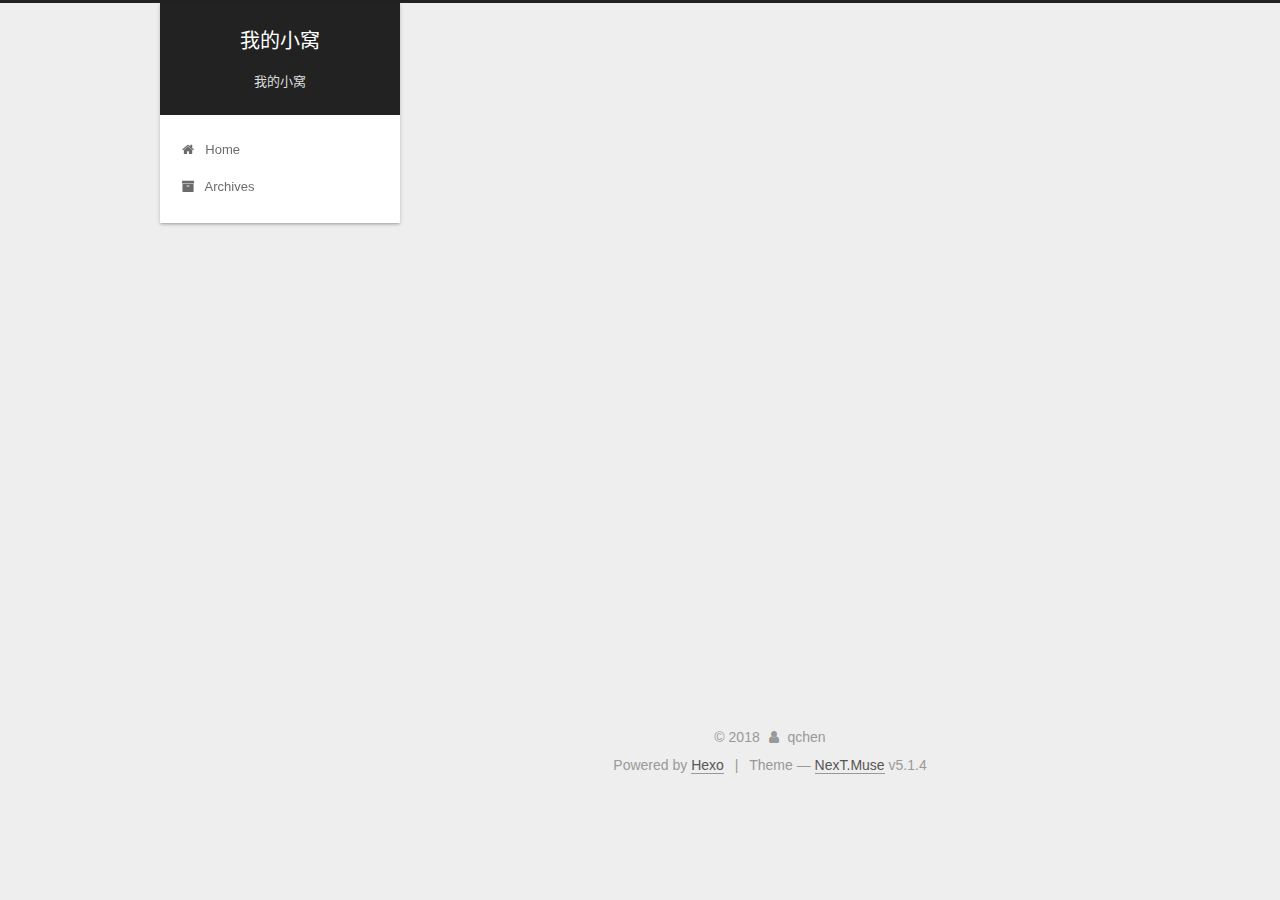
<file: categories/github/index.html>
<!DOCTYPE html>



  


<html class="theme-next muse use-motion" lang="zh-CN">
<head>
  <meta charset="UTF-8"/>
<meta http-equiv="X-UA-Compatible" content="IE=edge" />
<meta name="viewport" content="width=device-width, initial-scale=1, maximum-scale=1"/>
<meta name="theme-color" content="#222">









<meta http-equiv="Cache-Control" content="no-transform" />
<meta http-equiv="Cache-Control" content="no-siteapp" />
















  
  
  <link href="/lib/fancybox/source/jquery.fancybox.css?v=2.1.5" rel="stylesheet" type="text/css" />







<link href="/lib/font-awesome/css/font-awesome.min.css?v=4.6.2" rel="stylesheet" type="text/css" />

<link href="/css/main.css?v=5.1.4" rel="stylesheet" type="text/css" />


  <link rel="apple-touch-icon" sizes="180x180" href="/images/apple-touch-icon-next.png?v=5.1.4">


  <link rel="icon" type="image/png" sizes="32x32" href="/images/favicon-32x32-next.png?v=5.1.4">


  <link rel="icon" type="image/png" sizes="16x16" href="/images/favicon-16x16-next.png?v=5.1.4">


  <link rel="mask-icon" href="/images/logo.svg?v=5.1.4" color="#222">





  <meta name="keywords" content="Hexo, NexT" />










<meta name="description" content="从0开始">
<meta name="keywords" content="qchen的技术博客">
<meta property="og:type" content="website">
<meta property="og:title" content="我的小窝">
<meta property="og:url" content="http://sitedev.cn/categories/github/index.html">
<meta property="og:site_name" content="我的小窝">
<meta property="og:description" content="从0开始">
<meta property="og:locale" content="zh-CN">
<meta name="twitter:card" content="summary">
<meta name="twitter:title" content="我的小窝">
<meta name="twitter:description" content="从0开始">



<script type="text/javascript" id="hexo.configurations">
  var NexT = window.NexT || {};
  var CONFIG = {
    root: '/',
    scheme: 'Muse',
    version: '5.1.4',
    sidebar: {"position":"left","display":"post","offset":12,"b2t":false,"scrollpercent":false,"onmobile":false},
    fancybox: true,
    tabs: true,
    motion: {"enable":true,"async":false,"transition":{"post_block":"fadeIn","post_header":"slideDownIn","post_body":"slideDownIn","coll_header":"slideLeftIn","sidebar":"slideUpIn"}},
    duoshuo: {
      userId: '0',
      author: 'Author'
    },
    algolia: {
      applicationID: '',
      apiKey: '',
      indexName: '',
      hits: {"per_page":10},
      labels: {"input_placeholder":"Search for Posts","hits_empty":"We didn't find any results for the search: ${query}","hits_stats":"${hits} results found in ${time} ms"}
    }
  };
</script>



  <link rel="canonical" href="http://sitedev.cn/categories/github/"/>





  <title>Category: github | 我的小窝</title>
  








</head>

<body itemscope itemtype="http://schema.org/WebPage" lang="zh-CN">

  
  
    
  

  <div class="container sidebar-position-left ">
    <div class="headband"></div>

    <header id="header" class="header" itemscope itemtype="http://schema.org/WPHeader">
      <div class="header-inner"><div class="site-brand-wrapper">
  <div class="site-meta ">
    

    <div class="custom-logo-site-title">
      <a href="/"  class="brand" rel="start">
        <span class="logo-line-before"><i></i></span>
        <span class="site-title">我的小窝</span>
        <span class="logo-line-after"><i></i></span>
      </a>
    </div>
      
        <p class="site-subtitle">我的小窝</p>
      
  </div>

  <div class="site-nav-toggle">
    <button>
      <span class="btn-bar"></span>
      <span class="btn-bar"></span>
      <span class="btn-bar"></span>
    </button>
  </div>
</div>

<nav class="site-nav">
  

  
    <ul id="menu" class="menu">
      
        
        <li class="menu-item menu-item-home">
          <a href="/" rel="section">
            
              <i class="menu-item-icon fa fa-fw fa-home"></i> <br />
            
            Home
          </a>
        </li>
      
        
        <li class="menu-item menu-item-archives">
          <a href="/archives/" rel="section">
            
              <i class="menu-item-icon fa fa-fw fa-archive"></i> <br />
            
            Archives
          </a>
        </li>
      

      
    </ul>
  

  
</nav>



 </div>
    </header>

    <main id="main" class="main">
      <div class="main-inner">
        <div class="content-wrap">
          <div id="content" class="content">
            

  
  
  
  <div class="post-block category">

    <div id="posts" class="posts-collapse">
      <div class="collection-title">
        <h1>github<small>Category</small>
        </h1>
      </div>

      
        

  <article class="post post-type-normal" itemscope itemtype="http://schema.org/Article">
    <header class="post-header">

      <h2 class="post-title">
        
            <a class="post-title-link" href="/2018/04/08/github博客搭建/" itemprop="url">
              
                <span itemprop="name">github博客搭建</span>
              
            </a>
        
      </h2>

      <div class="post-meta">
        <time class="post-time" itemprop="dateCreated"
              datetime="2018-04-08T23:14:09+08:00"
              content="2018-04-08" >
          04-08
        </time>
      </div>

    </header>
  </article>


      
    </div>

  </div>
  
  
  

  



          </div>
          


          

        </div>
        
          
  
  <div class="sidebar-toggle">
    <div class="sidebar-toggle-line-wrap">
      <span class="sidebar-toggle-line sidebar-toggle-line-first"></span>
      <span class="sidebar-toggle-line sidebar-toggle-line-middle"></span>
      <span class="sidebar-toggle-line sidebar-toggle-line-last"></span>
    </div>
  </div>

  <aside id="sidebar" class="sidebar">
    
    <div class="sidebar-inner">

      

      

      <section class="site-overview-wrap sidebar-panel sidebar-panel-active">
        <div class="site-overview">
          <div class="site-author motion-element" itemprop="author" itemscope itemtype="http://schema.org/Person">
            
              <p class="site-author-name" itemprop="name">qchen</p>
              <p class="site-description motion-element" itemprop="description">从0开始</p>
          </div>

          <nav class="site-state motion-element">

            
              <div class="site-state-item site-state-posts">
              
                <a href="/archives/">
              
                  <span class="site-state-item-count">1</span>
                  <span class="site-state-item-name">posts</span>
                </a>
              </div>
            

            
              
              
              <div class="site-state-item site-state-categories">
                
                  <span class="site-state-item-count">1</span>
                  <span class="site-state-item-name">categories</span>
                
              </div>
            

            
              
              
              <div class="site-state-item site-state-tags">
                
                  <span class="site-state-item-count">1</span>
                  <span class="site-state-item-name">tags</span>
                
              </div>
            

          </nav>

          

          

          
          

          
          

          

        </div>
      </section>

      

      

    </div>
  </aside>


        
      </div>
    </main>

    <footer id="footer" class="footer">
      <div class="footer-inner">
        <div class="copyright">&copy; <span itemprop="copyrightYear">2018</span>
  <span class="with-love">
    <i class="fa fa-user"></i>
  </span>
  <span class="author" itemprop="copyrightHolder">qchen</span>

  
</div>


  <div class="powered-by">Powered by <a class="theme-link" target="_blank" href="https://hexo.io">Hexo</a></div>



  <span class="post-meta-divider">|</span>



  <div class="theme-info">Theme &mdash; <a class="theme-link" target="_blank" href="https://github.com/iissnan/hexo-theme-next">NexT.Muse</a> v5.1.4</div>




        







        
      </div>
    </footer>

    
      <div class="back-to-top">
        <i class="fa fa-arrow-up"></i>
        
      </div>
    

    

  </div>

  

<script type="text/javascript">
  if (Object.prototype.toString.call(window.Promise) !== '[object Function]') {
    window.Promise = null;
  }
</script>









  












  
  
    <script type="text/javascript" src="/lib/jquery/index.js?v=2.1.3"></script>
  

  
  
    <script type="text/javascript" src="/lib/fastclick/lib/fastclick.min.js?v=1.0.6"></script>
  

  
  
    <script type="text/javascript" src="/lib/jquery_lazyload/jquery.lazyload.js?v=1.9.7"></script>
  

  
  
    <script type="text/javascript" src="/lib/velocity/velocity.min.js?v=1.2.1"></script>
  

  
  
    <script type="text/javascript" src="/lib/velocity/velocity.ui.min.js?v=1.2.1"></script>
  

  
  
    <script type="text/javascript" src="/lib/fancybox/source/jquery.fancybox.pack.js?v=2.1.5"></script>
  


  


  <script type="text/javascript" src="/js/src/utils.js?v=5.1.4"></script>

  <script type="text/javascript" src="/js/src/motion.js?v=5.1.4"></script>



  
  

  

  


  <script type="text/javascript" src="/js/src/bootstrap.js?v=5.1.4"></script>



  


  




	





  





  












  





  

  

  

  
  

  

  

  

</body>
</html>
</file>
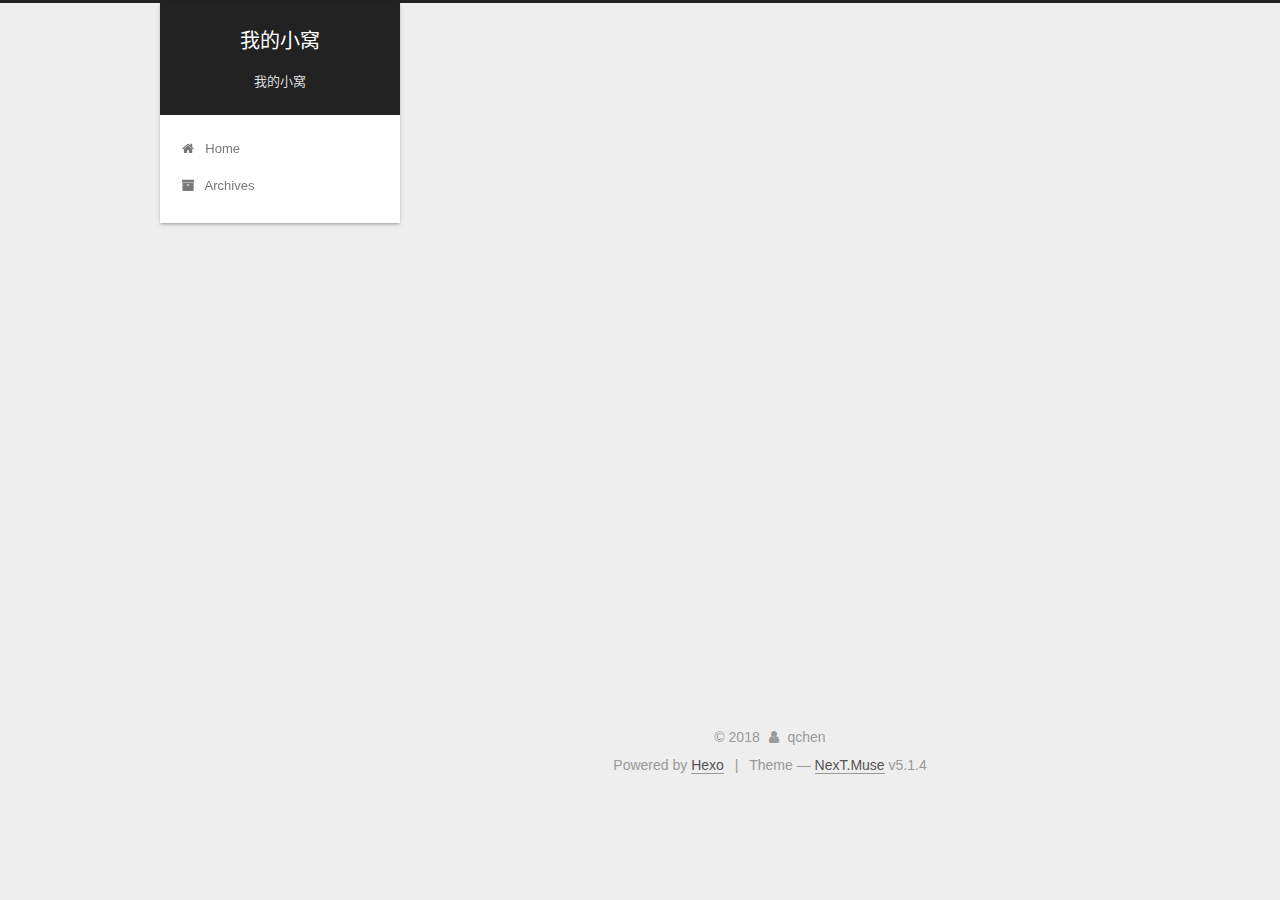
<file: tags/github/index.html>
<!DOCTYPE html>



  


<html class="theme-next muse use-motion" lang="zh-CN">
<head>
  <meta charset="UTF-8"/>
<meta http-equiv="X-UA-Compatible" content="IE=edge" />
<meta name="viewport" content="width=device-width, initial-scale=1, maximum-scale=1"/>
<meta name="theme-color" content="#222">









<meta http-equiv="Cache-Control" content="no-transform" />
<meta http-equiv="Cache-Control" content="no-siteapp" />
















  
  
  <link href="/lib/fancybox/source/jquery.fancybox.css?v=2.1.5" rel="stylesheet" type="text/css" />







<link href="/lib/font-awesome/css/font-awesome.min.css?v=4.6.2" rel="stylesheet" type="text/css" />

<link href="/css/main.css?v=5.1.4" rel="stylesheet" type="text/css" />


  <link rel="apple-touch-icon" sizes="180x180" href="/images/apple-touch-icon-next.png?v=5.1.4">


  <link rel="icon" type="image/png" sizes="32x32" href="/images/favicon-32x32-next.png?v=5.1.4">


  <link rel="icon" type="image/png" sizes="16x16" href="/images/favicon-16x16-next.png?v=5.1.4">


  <link rel="mask-icon" href="/images/logo.svg?v=5.1.4" color="#222">





  <meta name="keywords" content="Hexo, NexT" />










<meta name="description" content="从0开始">
<meta name="keywords" content="qchen的技术博客">
<meta property="og:type" content="website">
<meta property="og:title" content="我的小窝">
<meta property="og:url" content="http://sitedev.cn/tags/github/index.html">
<meta property="og:site_name" content="我的小窝">
<meta property="og:description" content="从0开始">
<meta property="og:locale" content="zh-CN">
<meta name="twitter:card" content="summary">
<meta name="twitter:title" content="我的小窝">
<meta name="twitter:description" content="从0开始">



<script type="text/javascript" id="hexo.configurations">
  var NexT = window.NexT || {};
  var CONFIG = {
    root: '/',
    scheme: 'Muse',
    version: '5.1.4',
    sidebar: {"position":"left","display":"post","offset":12,"b2t":false,"scrollpercent":false,"onmobile":false},
    fancybox: true,
    tabs: true,
    motion: {"enable":true,"async":false,"transition":{"post_block":"fadeIn","post_header":"slideDownIn","post_body":"slideDownIn","coll_header":"slideLeftIn","sidebar":"slideUpIn"}},
    duoshuo: {
      userId: '0',
      author: 'Author'
    },
    algolia: {
      applicationID: '',
      apiKey: '',
      indexName: '',
      hits: {"per_page":10},
      labels: {"input_placeholder":"Search for Posts","hits_empty":"We didn't find any results for the search: ${query}","hits_stats":"${hits} results found in ${time} ms"}
    }
  };
</script>



  <link rel="canonical" href="http://sitedev.cn/tags/github/"/>





  <title>Tag: github | 我的小窝</title>
  








</head>

<body itemscope itemtype="http://schema.org/WebPage" lang="zh-CN">

  
  
    
  

  <div class="container sidebar-position-left ">
    <div class="headband"></div>

    <header id="header" class="header" itemscope itemtype="http://schema.org/WPHeader">
      <div class="header-inner"><div class="site-brand-wrapper">
  <div class="site-meta ">
    

    <div class="custom-logo-site-title">
      <a href="/"  class="brand" rel="start">
        <span class="logo-line-before"><i></i></span>
        <span class="site-title">我的小窝</span>
        <span class="logo-line-after"><i></i></span>
      </a>
    </div>
      
        <p class="site-subtitle">我的小窝</p>
      
  </div>

  <div class="site-nav-toggle">
    <button>
      <span class="btn-bar"></span>
      <span class="btn-bar"></span>
      <span class="btn-bar"></span>
    </button>
  </div>
</div>

<nav class="site-nav">
  

  
    <ul id="menu" class="menu">
      
        
        <li class="menu-item menu-item-home">
          <a href="/" rel="section">
            
              <i class="menu-item-icon fa fa-fw fa-home"></i> <br />
            
            Home
          </a>
        </li>
      
        
        <li class="menu-item menu-item-archives">
          <a href="/archives/" rel="section">
            
              <i class="menu-item-icon fa fa-fw fa-archive"></i> <br />
            
            Archives
          </a>
        </li>
      

      
    </ul>
  

  
</nav>



 </div>
    </header>

    <main id="main" class="main">
      <div class="main-inner">
        <div class="content-wrap">
          <div id="content" class="content">
            

  
  
  
  <div class="post-block tag">

    <div id="posts" class="posts-collapse">
      <div class="collection-title">
        <h1>github<small>Tag</small>
        </h1>
      </div>

      
        

  <article class="post post-type-normal" itemscope itemtype="http://schema.org/Article">
    <header class="post-header">

      <h2 class="post-title">
        
            <a class="post-title-link" href="/2018/04/08/github博客搭建/" itemprop="url">
              
                <span itemprop="name">github博客搭建</span>
              
            </a>
        
      </h2>

      <div class="post-meta">
        <time class="post-time" itemprop="dateCreated"
              datetime="2018-04-08T23:14:09+08:00"
              content="2018-04-08" >
          04-08
        </time>
      </div>

    </header>
  </article>


      
    </div>

  </div>
  
  
  

  


          </div>
          


          

        </div>
        
          
  
  <div class="sidebar-toggle">
    <div class="sidebar-toggle-line-wrap">
      <span class="sidebar-toggle-line sidebar-toggle-line-first"></span>
      <span class="sidebar-toggle-line sidebar-toggle-line-middle"></span>
      <span class="sidebar-toggle-line sidebar-toggle-line-last"></span>
    </div>
  </div>

  <aside id="sidebar" class="sidebar">
    
    <div class="sidebar-inner">

      

      

      <section class="site-overview-wrap sidebar-panel sidebar-panel-active">
        <div class="site-overview">
          <div class="site-author motion-element" itemprop="author" itemscope itemtype="http://schema.org/Person">
            
              <p class="site-author-name" itemprop="name">qchen</p>
              <p class="site-description motion-element" itemprop="description">从0开始</p>
          </div>

          <nav class="site-state motion-element">

            
              <div class="site-state-item site-state-posts">
              
                <a href="/archives/">
              
                  <span class="site-state-item-count">1</span>
                  <span class="site-state-item-name">posts</span>
                </a>
              </div>
            

            
              
              
              <div class="site-state-item site-state-categories">
                
                  <span class="site-state-item-count">1</span>
                  <span class="site-state-item-name">categories</span>
                
              </div>
            

            
              
              
              <div class="site-state-item site-state-tags">
                
                  <span class="site-state-item-count">1</span>
                  <span class="site-state-item-name">tags</span>
                
              </div>
            

          </nav>

          

          

          
          

          
          

          

        </div>
      </section>

      

      

    </div>
  </aside>


        
      </div>
    </main>

    <footer id="footer" class="footer">
      <div class="footer-inner">
        <div class="copyright">&copy; <span itemprop="copyrightYear">2018</span>
  <span class="with-love">
    <i class="fa fa-user"></i>
  </span>
  <span class="author" itemprop="copyrightHolder">qchen</span>

  
</div>


  <div class="powered-by">Powered by <a class="theme-link" target="_blank" href="https://hexo.io">Hexo</a></div>



  <span class="post-meta-divider">|</span>



  <div class="theme-info">Theme &mdash; <a class="theme-link" target="_blank" href="https://github.com/iissnan/hexo-theme-next">NexT.Muse</a> v5.1.4</div>




        







        
      </div>
    </footer>

    
      <div class="back-to-top">
        <i class="fa fa-arrow-up"></i>
        
      </div>
    

    

  </div>

  

<script type="text/javascript">
  if (Object.prototype.toString.call(window.Promise) !== '[object Function]') {
    window.Promise = null;
  }
</script>









  












  
  
    <script type="text/javascript" src="/lib/jquery/index.js?v=2.1.3"></script>
  

  
  
    <script type="text/javascript" src="/lib/fastclick/lib/fastclick.min.js?v=1.0.6"></script>
  

  
  
    <script type="text/javascript" src="/lib/jquery_lazyload/jquery.lazyload.js?v=1.9.7"></script>
  

  
  
    <script type="text/javascript" src="/lib/velocity/velocity.min.js?v=1.2.1"></script>
  

  
  
    <script type="text/javascript" src="/lib/velocity/velocity.ui.min.js?v=1.2.1"></script>
  

  
  
    <script type="text/javascript" src="/lib/fancybox/source/jquery.fancybox.pack.js?v=2.1.5"></script>
  


  


  <script type="text/javascript" src="/js/src/utils.js?v=5.1.4"></script>

  <script type="text/javascript" src="/js/src/motion.js?v=5.1.4"></script>



  
  

  

  


  <script type="text/javascript" src="/js/src/bootstrap.js?v=5.1.4"></script>



  


  




	





  





  












  





  

  

  

  
  

  

  

  

</body>
</html>
</file>
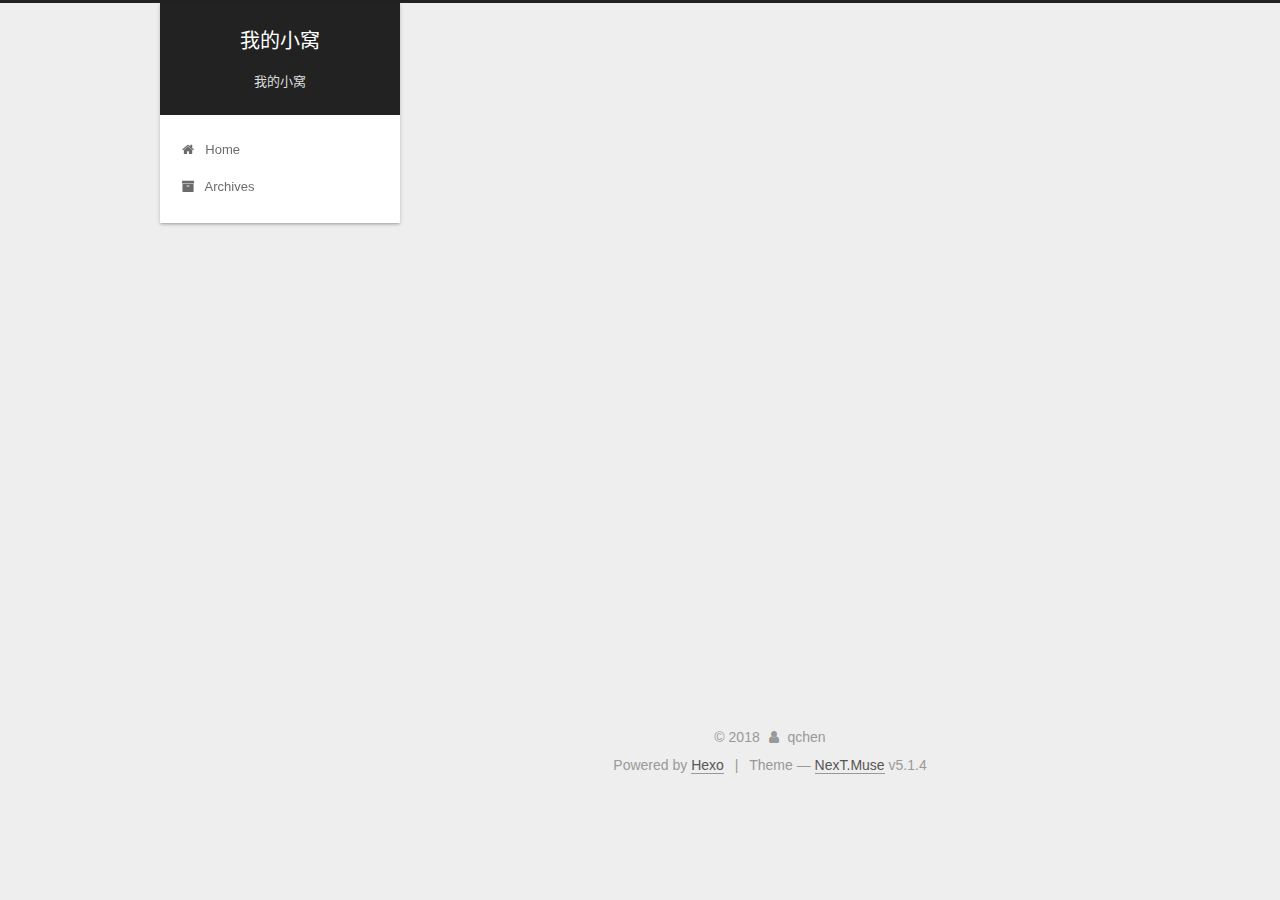
<file: archives/2018/04/index.html>
<!DOCTYPE html>



  


<html class="theme-next muse use-motion" lang="zh-CN">
<head>
  <meta charset="UTF-8"/>
<meta http-equiv="X-UA-Compatible" content="IE=edge" />
<meta name="viewport" content="width=device-width, initial-scale=1, maximum-scale=1"/>
<meta name="theme-color" content="#222">









<meta http-equiv="Cache-Control" content="no-transform" />
<meta http-equiv="Cache-Control" content="no-siteapp" />
















  
  
  <link href="/lib/fancybox/source/jquery.fancybox.css?v=2.1.5" rel="stylesheet" type="text/css" />







<link href="/lib/font-awesome/css/font-awesome.min.css?v=4.6.2" rel="stylesheet" type="text/css" />

<link href="/css/main.css?v=5.1.4" rel="stylesheet" type="text/css" />


  <link rel="apple-touch-icon" sizes="180x180" href="/images/apple-touch-icon-next.png?v=5.1.4">


  <link rel="icon" type="image/png" sizes="32x32" href="/images/favicon-32x32-next.png?v=5.1.4">


  <link rel="icon" type="image/png" sizes="16x16" href="/images/favicon-16x16-next.png?v=5.1.4">


  <link rel="mask-icon" href="/images/logo.svg?v=5.1.4" color="#222">





  <meta name="keywords" content="Hexo, NexT" />










<meta name="description" content="从0开始">
<meta name="keywords" content="qchen的技术博客">
<meta property="og:type" content="website">
<meta property="og:title" content="我的小窝">
<meta property="og:url" content="http://sitedev.cn/archives/2018/04/index.html">
<meta property="og:site_name" content="我的小窝">
<meta property="og:description" content="从0开始">
<meta property="og:locale" content="zh-CN">
<meta name="twitter:card" content="summary">
<meta name="twitter:title" content="我的小窝">
<meta name="twitter:description" content="从0开始">



<script type="text/javascript" id="hexo.configurations">
  var NexT = window.NexT || {};
  var CONFIG = {
    root: '/',
    scheme: 'Muse',
    version: '5.1.4',
    sidebar: {"position":"left","display":"post","offset":12,"b2t":false,"scrollpercent":false,"onmobile":false},
    fancybox: true,
    tabs: true,
    motion: {"enable":true,"async":false,"transition":{"post_block":"fadeIn","post_header":"slideDownIn","post_body":"slideDownIn","coll_header":"slideLeftIn","sidebar":"slideUpIn"}},
    duoshuo: {
      userId: '0',
      author: 'Author'
    },
    algolia: {
      applicationID: '',
      apiKey: '',
      indexName: '',
      hits: {"per_page":10},
      labels: {"input_placeholder":"Search for Posts","hits_empty":"We didn't find any results for the search: ${query}","hits_stats":"${hits} results found in ${time} ms"}
    }
  };
</script>



  <link rel="canonical" href="http://sitedev.cn/archives/2018/04/"/>





  <title>Archive | 我的小窝</title>
  








</head>

<body itemscope itemtype="http://schema.org/WebPage" lang="zh-CN">

  
  
    
  

  <div class="container sidebar-position-left page-archive">
    <div class="headband"></div>

    <header id="header" class="header" itemscope itemtype="http://schema.org/WPHeader">
      <div class="header-inner"><div class="site-brand-wrapper">
  <div class="site-meta ">
    

    <div class="custom-logo-site-title">
      <a href="/"  class="brand" rel="start">
        <span class="logo-line-before"><i></i></span>
        <span class="site-title">我的小窝</span>
        <span class="logo-line-after"><i></i></span>
      </a>
    </div>
      
        <p class="site-subtitle">我的小窝</p>
      
  </div>

  <div class="site-nav-toggle">
    <button>
      <span class="btn-bar"></span>
      <span class="btn-bar"></span>
      <span class="btn-bar"></span>
    </button>
  </div>
</div>

<nav class="site-nav">
  

  
    <ul id="menu" class="menu">
      
        
        <li class="menu-item menu-item-home">
          <a href="/" rel="section">
            
              <i class="menu-item-icon fa fa-fw fa-home"></i> <br />
            
            Home
          </a>
        </li>
      
        
        <li class="menu-item menu-item-archives">
          <a href="/archives/" rel="section">
            
              <i class="menu-item-icon fa fa-fw fa-archive"></i> <br />
            
            Archives
          </a>
        </li>
      

      
    </ul>
  

  
</nav>



 </div>
    </header>

    <main id="main" class="main">
      <div class="main-inner">
        <div class="content-wrap">
          <div id="content" class="content">
            

  
  
  
  <div class="post-block archive">
    <div id="posts" class="posts-collapse">
      <span class="archive-move-on"></span>

      <span class="archive-page-counter">
        
        
        
          
        
        Um..! 1 post. Keep on posting.
      </span>

      

        
        
        

        
          
          <div class="collection-title">
            <h1 class="archive-year" id="archive-year-2018">2018</h1>
          </div>
        
        

        

  <article class="post post-type-normal" itemscope itemtype="http://schema.org/Article">
    <header class="post-header">

      <h2 class="post-title">
        
            <a class="post-title-link" href="/2018/04/08/github博客搭建/" itemprop="url">
              
                <span itemprop="name">github博客搭建</span>
              
            </a>
        
      </h2>

      <div class="post-meta">
        <time class="post-time" itemprop="dateCreated"
              datetime="2018-04-08T23:14:09+08:00"
              content="2018-04-08" >
          04-08
        </time>
      </div>

    </header>
  </article>



      

    </div>
  </div>
  
  
  

  



          </div>
          


          

        </div>
        
          
  
  <div class="sidebar-toggle">
    <div class="sidebar-toggle-line-wrap">
      <span class="sidebar-toggle-line sidebar-toggle-line-first"></span>
      <span class="sidebar-toggle-line sidebar-toggle-line-middle"></span>
      <span class="sidebar-toggle-line sidebar-toggle-line-last"></span>
    </div>
  </div>

  <aside id="sidebar" class="sidebar">
    
    <div class="sidebar-inner">

      

      

      <section class="site-overview-wrap sidebar-panel sidebar-panel-active">
        <div class="site-overview">
          <div class="site-author motion-element" itemprop="author" itemscope itemtype="http://schema.org/Person">
            
              <p class="site-author-name" itemprop="name">qchen</p>
              <p class="site-description motion-element" itemprop="description">从0开始</p>
          </div>

          <nav class="site-state motion-element">

            
              <div class="site-state-item site-state-posts">
              
                <a href="/archives/">
              
                  <span class="site-state-item-count">1</span>
                  <span class="site-state-item-name">posts</span>
                </a>
              </div>
            

            
              
              
              <div class="site-state-item site-state-categories">
                
                  <span class="site-state-item-count">1</span>
                  <span class="site-state-item-name">categories</span>
                
              </div>
            

            
              
              
              <div class="site-state-item site-state-tags">
                
                  <span class="site-state-item-count">1</span>
                  <span class="site-state-item-name">tags</span>
                
              </div>
            

          </nav>

          

          

          
          

          
          

          

        </div>
      </section>

      

      

    </div>
  </aside>


        
      </div>
    </main>

    <footer id="footer" class="footer">
      <div class="footer-inner">
        <div class="copyright">&copy; <span itemprop="copyrightYear">2018</span>
  <span class="with-love">
    <i class="fa fa-user"></i>
  </span>
  <span class="author" itemprop="copyrightHolder">qchen</span>

  
</div>


  <div class="powered-by">Powered by <a class="theme-link" target="_blank" href="https://hexo.io">Hexo</a></div>



  <span class="post-meta-divider">|</span>



  <div class="theme-info">Theme &mdash; <a class="theme-link" target="_blank" href="https://github.com/iissnan/hexo-theme-next">NexT.Muse</a> v5.1.4</div>




        







        
      </div>
    </footer>

    
      <div class="back-to-top">
        <i class="fa fa-arrow-up"></i>
        
      </div>
    

    

  </div>

  

<script type="text/javascript">
  if (Object.prototype.toString.call(window.Promise) !== '[object Function]') {
    window.Promise = null;
  }
</script>









  












  
  
    <script type="text/javascript" src="/lib/jquery/index.js?v=2.1.3"></script>
  

  
  
    <script type="text/javascript" src="/lib/fastclick/lib/fastclick.min.js?v=1.0.6"></script>
  

  
  
    <script type="text/javascript" src="/lib/jquery_lazyload/jquery.lazyload.js?v=1.9.7"></script>
  

  
  
    <script type="text/javascript" src="/lib/velocity/velocity.min.js?v=1.2.1"></script>
  

  
  
    <script type="text/javascript" src="/lib/velocity/velocity.ui.min.js?v=1.2.1"></script>
  

  
  
    <script type="text/javascript" src="/lib/fancybox/source/jquery.fancybox.pack.js?v=2.1.5"></script>
  


  


  <script type="text/javascript" src="/js/src/utils.js?v=5.1.4"></script>

  <script type="text/javascript" src="/js/src/motion.js?v=5.1.4"></script>



  
  

  

  


  <script type="text/javascript" src="/js/src/bootstrap.js?v=5.1.4"></script>



  


  




	





  





  












  





  

  

  

  
  

  

  

  

</body>
</html>
</file>
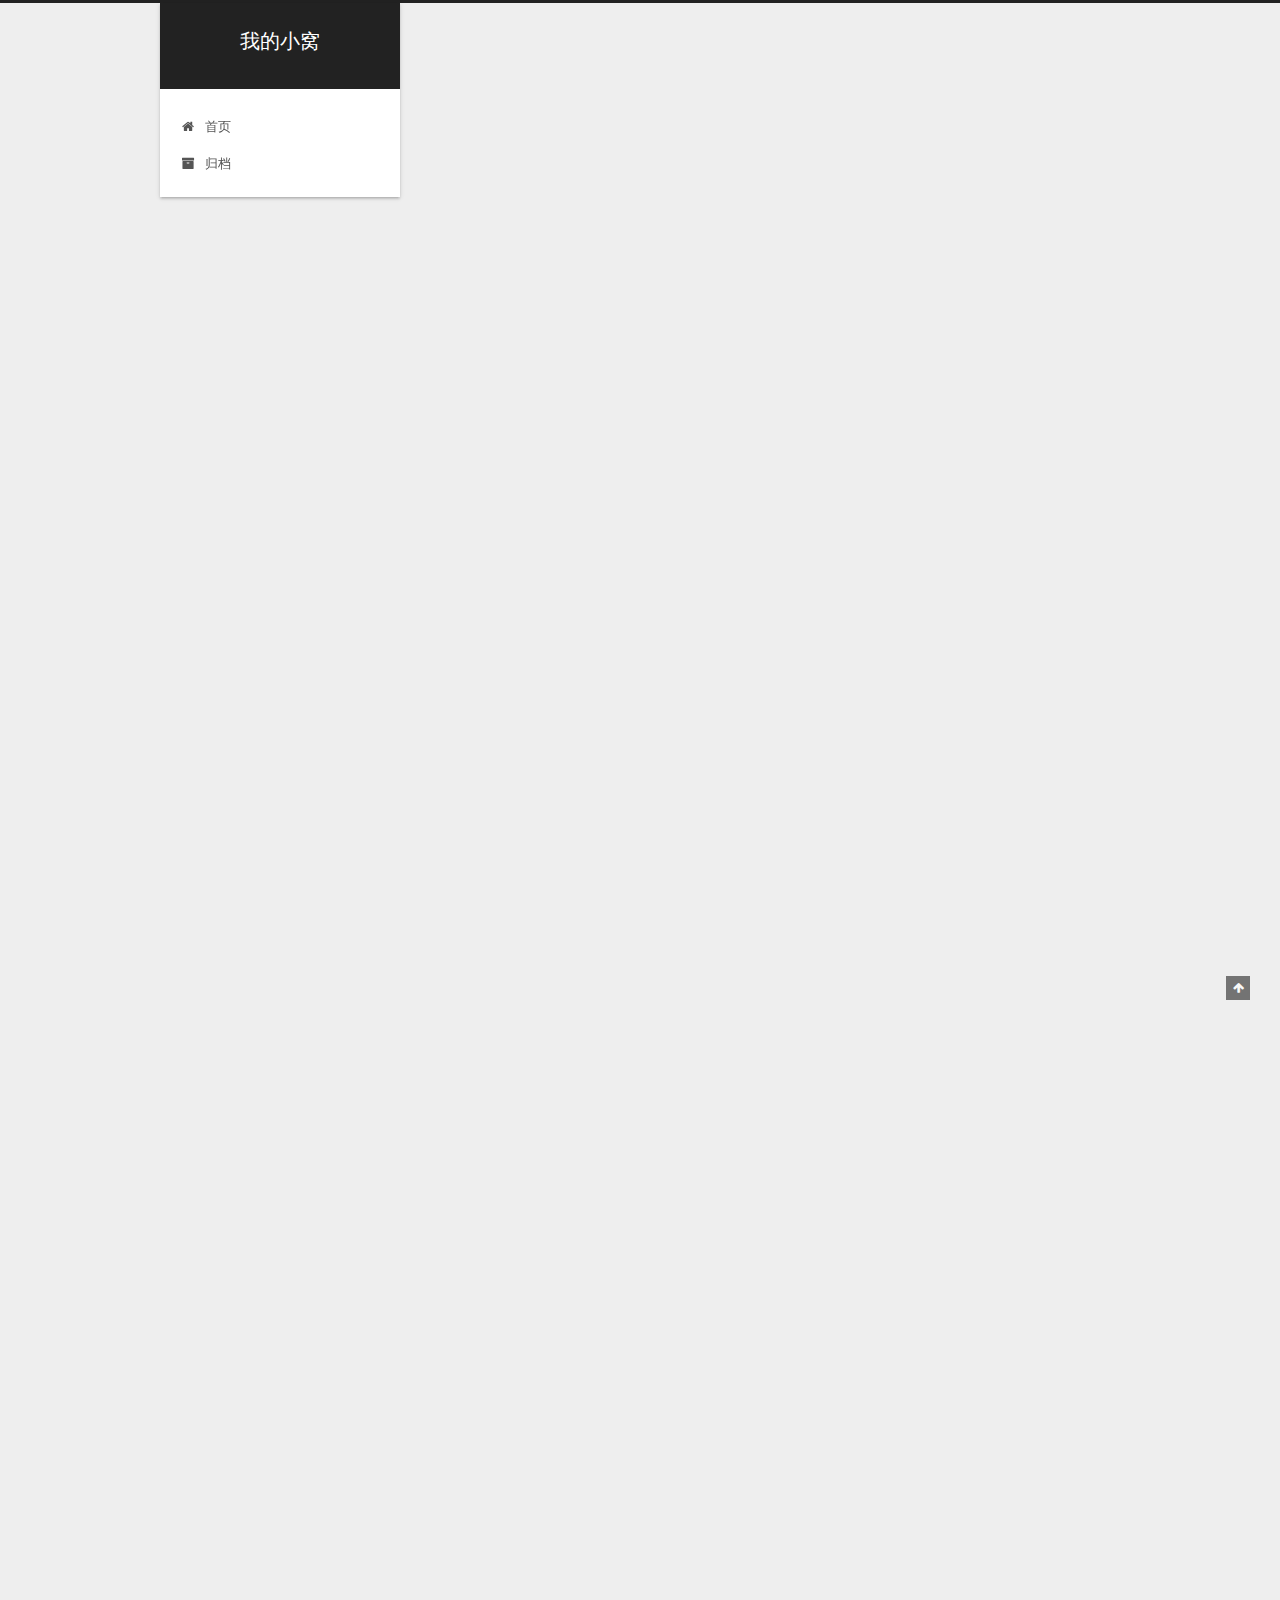
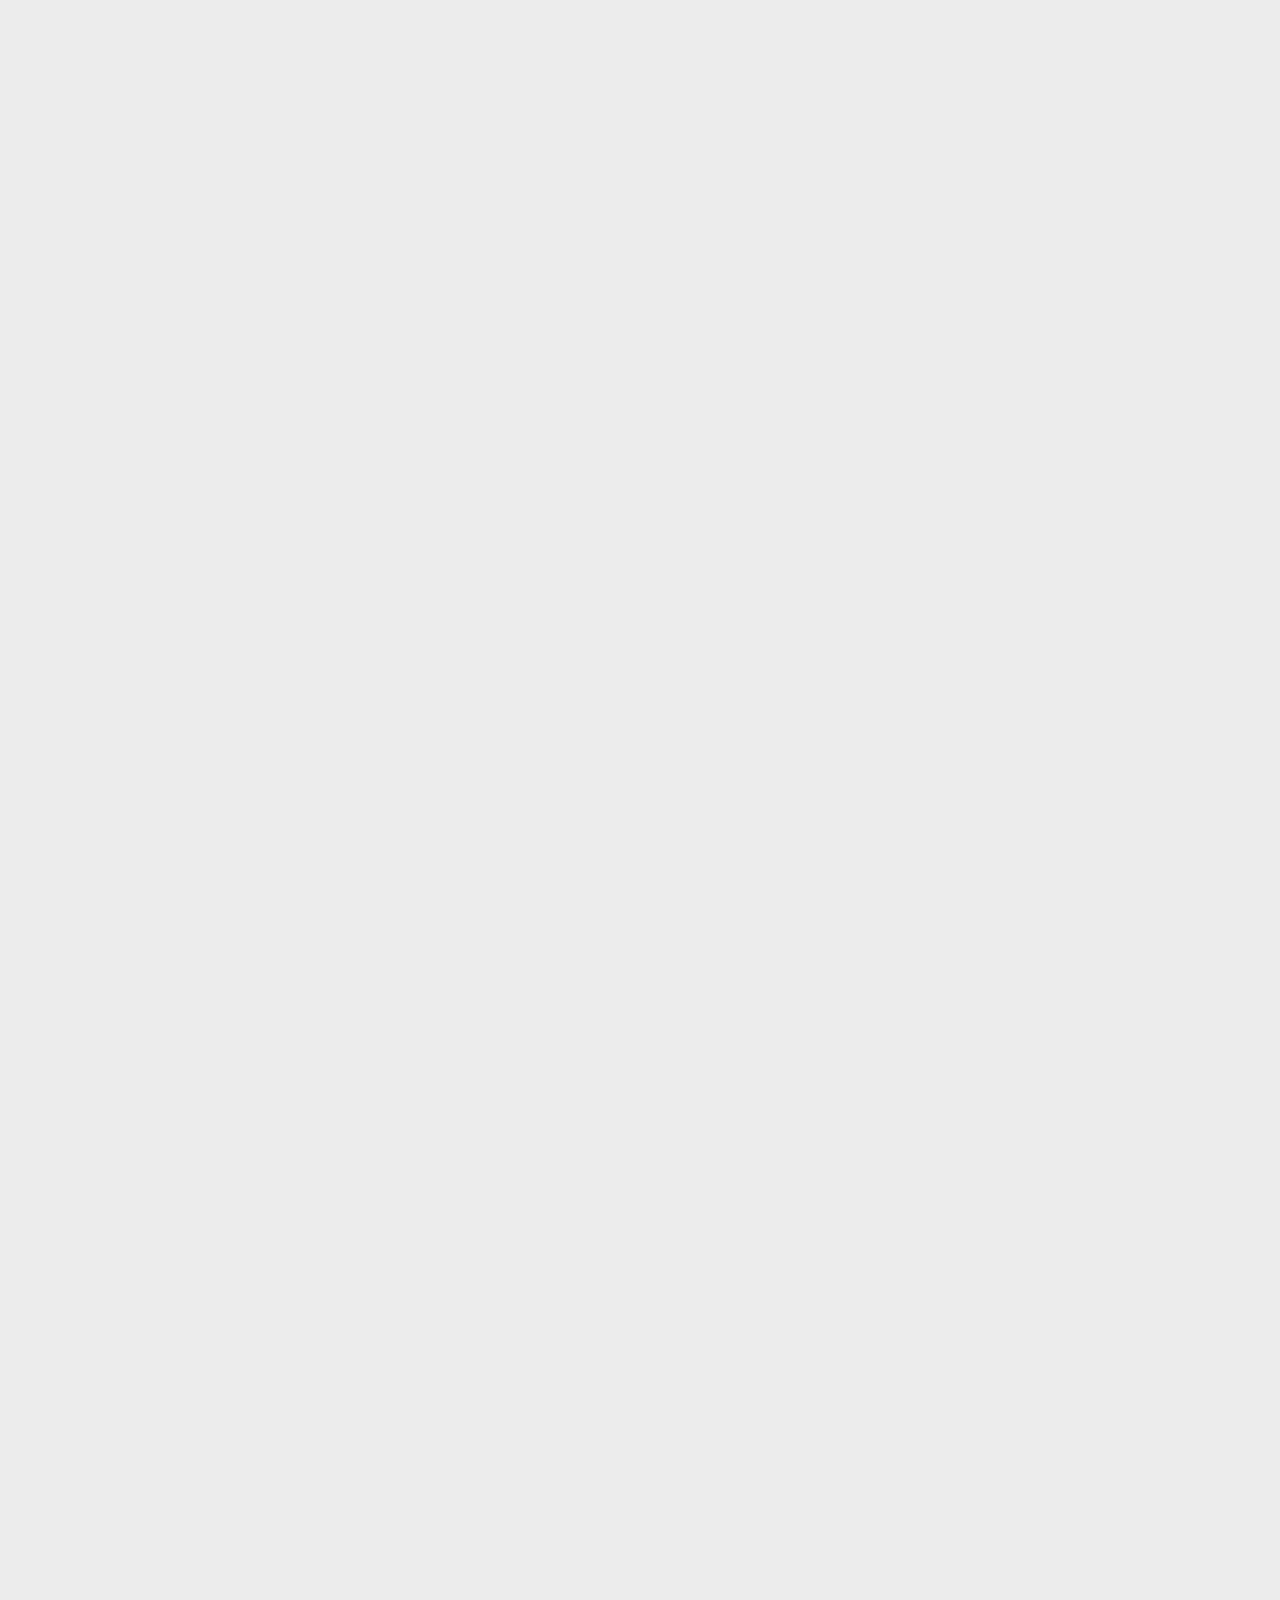
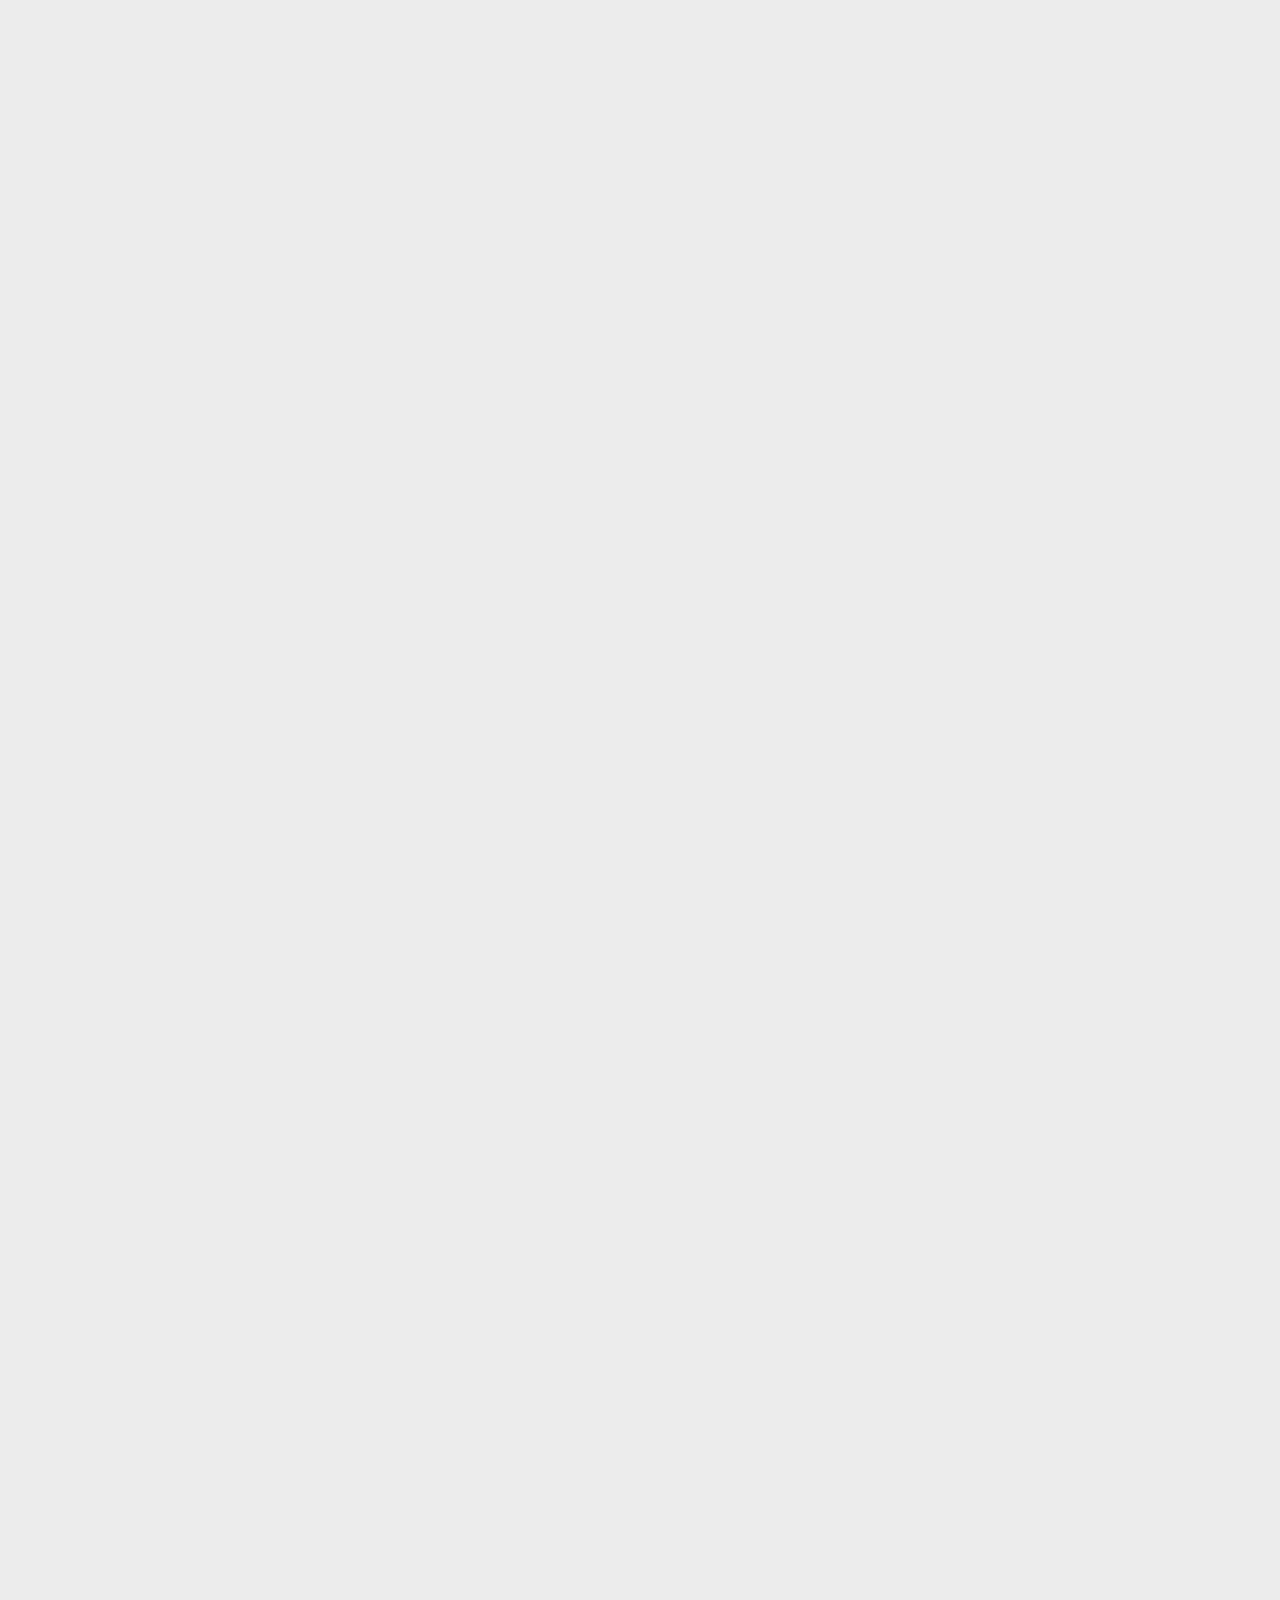
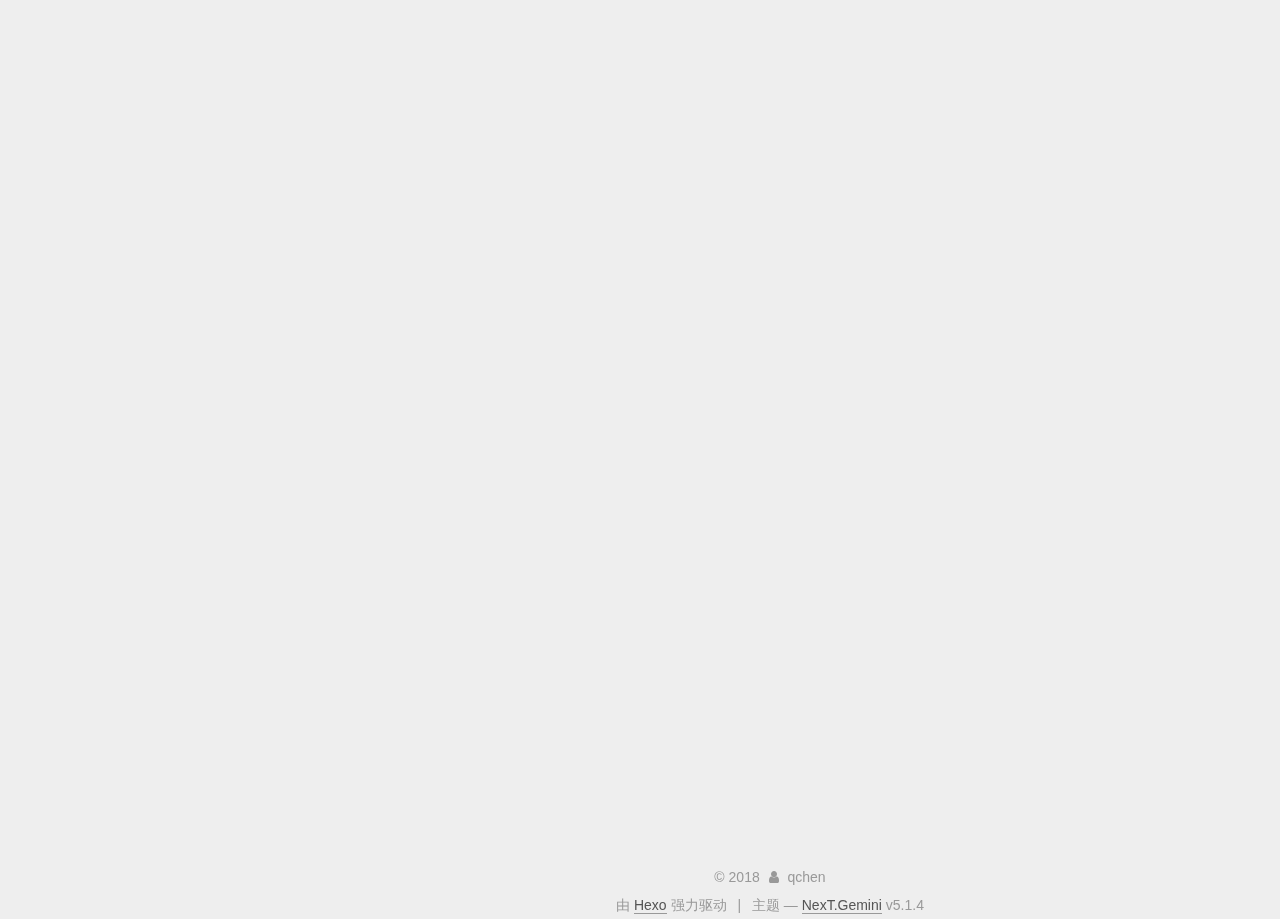
<file: 2018/04/08/github博客搭建/index.html>
<!DOCTYPE html>



  


<html class="theme-next gemini use-motion" lang="zh-Hans">
<head>
  <meta charset="UTF-8"/>
<meta http-equiv="X-UA-Compatible" content="IE=edge" />
<meta name="viewport" content="width=device-width, initial-scale=1, maximum-scale=1"/>
<meta name="theme-color" content="#222">









<meta http-equiv="Cache-Control" content="no-transform" />
<meta http-equiv="Cache-Control" content="no-siteapp" />
















  
  
  <link href="/lib/fancybox/source/jquery.fancybox.css?v=2.1.5" rel="stylesheet" type="text/css" />







<link href="/lib/font-awesome/css/font-awesome.min.css?v=4.6.2" rel="stylesheet" type="text/css" />

<link href="/css/main.css?v=5.1.4" rel="stylesheet" type="text/css" />


  <link rel="apple-touch-icon" sizes="180x180" href="/images/apple-touch-icon-next.png?v=5.1.4">


  <link rel="icon" type="image/png" sizes="32x32" href="/images/favicon-32x32-next.png?v=5.1.4">


  <link rel="icon" type="image/png" sizes="16x16" href="/images/favicon-16x16-next.png?v=5.1.4">


  <link rel="mask-icon" href="/images/logo.svg?v=5.1.4" color="#222">





  <meta name="keywords" content="github," />










<meta name="description" content="1. 安装并配置好Node.js2. 安装Git Windows端3. 安装hexo-cli 命令行执行npm install -g hexo-cli  4. 搭建本地hexo4.1. 本地创建hexo应用 命令行执行  123hexo init 需要创建hexo应用的路径及应用名cd hexo应用的根目录npm install  安装完后,myHexo文件夹下应该包含如下文件及文件夹 _conf">
<meta name="keywords" content="github">
<meta property="og:type" content="article">
<meta property="og:title" content="github博客搭建">
<meta property="og:url" content="http://sitedev.cn/2018/04/08/github博客搭建/index.html">
<meta property="og:site_name" content="我的小窝">
<meta property="og:description" content="1. 安装并配置好Node.js2. 安装Git Windows端3. 安装hexo-cli 命令行执行npm install -g hexo-cli  4. 搭建本地hexo4.1. 本地创建hexo应用 命令行执行  123hexo init 需要创建hexo应用的路径及应用名cd hexo应用的根目录npm install  安装完后,myHexo文件夹下应该包含如下文件及文件夹 _conf">
<meta property="og:locale" content="zh-Hans">
<meta property="og:updated_time" content="2018-04-08T15:34:26.007Z">
<meta name="twitter:card" content="summary">
<meta name="twitter:title" content="github博客搭建">
<meta name="twitter:description" content="1. 安装并配置好Node.js2. 安装Git Windows端3. 安装hexo-cli 命令行执行npm install -g hexo-cli  4. 搭建本地hexo4.1. 本地创建hexo应用 命令行执行  123hexo init 需要创建hexo应用的路径及应用名cd hexo应用的根目录npm install  安装完后,myHexo文件夹下应该包含如下文件及文件夹 _conf">



<script type="text/javascript" id="hexo.configurations">
  var NexT = window.NexT || {};
  var CONFIG = {
    root: '/',
    scheme: 'Gemini',
    version: '5.1.4',
    sidebar: {"position":"left","display":"post","offset":12,"b2t":false,"scrollpercent":false,"onmobile":false},
    fancybox: true,
    tabs: true,
    motion: {"enable":true,"async":false,"transition":{"post_block":"fadeIn","post_header":"slideDownIn","post_body":"slideDownIn","coll_header":"slideLeftIn","sidebar":"slideUpIn"}},
    duoshuo: {
      userId: '0',
      author: '博主'
    },
    algolia: {
      applicationID: '',
      apiKey: '',
      indexName: '',
      hits: {"per_page":10},
      labels: {"input_placeholder":"Search for Posts","hits_empty":"We didn't find any results for the search: ${query}","hits_stats":"${hits} results found in ${time} ms"}
    }
  };
</script>



  <link rel="canonical" href="http://sitedev.cn/2018/04/08/github博客搭建/"/>





  <title>github博客搭建 | 我的小窝</title>
  




<script>
  (function(i,s,o,g,r,a,m){i['GoogleAnalyticsObject']=r;i[r]=i[r]||function(){
            (i[r].q=i[r].q||[]).push(arguments)},i[r].l=1*new Date();a=s.createElement(o),
          m=s.getElementsByTagName(o)[0];a.async=1;a.src=g;m.parentNode.insertBefore(a,m)
  })(window,document,'script','https://www.google-analytics.com/analytics.js','ga');
  ga('create', 'UA-117084685-1', 'auto');
  ga('send', 'pageview');
</script>





</head>

<body itemscope itemtype="http://schema.org/WebPage" lang="zh-Hans">

  
  
    
  

  <div class="container sidebar-position-left page-post-detail">
    <div class="headband"></div>

    <header id="header" class="header" itemscope itemtype="http://schema.org/WPHeader">
      <div class="header-inner"><div class="site-brand-wrapper">
  <div class="site-meta ">
    

    <div class="custom-logo-site-title">
      <a href="/"  class="brand" rel="start">
        <span class="logo-line-before"><i></i></span>
        <span class="site-title">我的小窝</span>
        <span class="logo-line-after"><i></i></span>
      </a>
    </div>
      
        <p class="site-subtitle"></p>
      
  </div>

  <div class="site-nav-toggle">
    <button>
      <span class="btn-bar"></span>
      <span class="btn-bar"></span>
      <span class="btn-bar"></span>
    </button>
  </div>
</div>

<nav class="site-nav">
  

  
    <ul id="menu" class="menu">
      
        
        <li class="menu-item menu-item-home">
          <a href="/" rel="section">
            
              <i class="menu-item-icon fa fa-fw fa-home"></i> <br />
            
            首页
          </a>
        </li>
      
        
        <li class="menu-item menu-item-archives">
          <a href="/archives/" rel="section">
            
              <i class="menu-item-icon fa fa-fw fa-archive"></i> <br />
            
            归档
          </a>
        </li>
      

      
    </ul>
  

  
</nav>



 </div>
    </header>

    <main id="main" class="main">
      <div class="main-inner">
        <div class="content-wrap">
          <div id="content" class="content">
            

  <div id="posts" class="posts-expand">
    

  

  
  
  

  <article class="post post-type-normal" itemscope itemtype="http://schema.org/Article">
  
  
  
  <div class="post-block">
    <link itemprop="mainEntityOfPage" href="http://sitedev.cn/2018/04/08/github博客搭建/">

    <span hidden itemprop="author" itemscope itemtype="http://schema.org/Person">
      <meta itemprop="name" content="qchen">
      <meta itemprop="description" content="">
      <meta itemprop="image" content="/images/avatar.gif">
    </span>

    <span hidden itemprop="publisher" itemscope itemtype="http://schema.org/Organization">
      <meta itemprop="name" content="我的小窝">
    </span>

    
      <header class="post-header">

        
        
          <h1 class="post-title" itemprop="name headline">github博客搭建</h1>
        

        <div class="post-meta">
          <span class="post-time">
            
              <span class="post-meta-item-icon">
                <i class="fa fa-calendar-o"></i>
              </span>
              
                <span class="post-meta-item-text">发表于</span>
              
              <time title="创建于" itemprop="dateCreated datePublished" datetime="2018-04-08T23:14:09+08:00">
                2018-04-08
              </time>
            

            

            
          </span>

          
            <span class="post-category" >
            
              <span class="post-meta-divider">|</span>
            
              <span class="post-meta-item-icon">
                <i class="fa fa-folder-o"></i>
              </span>
              
                <span class="post-meta-item-text">分类于</span>
              
              
                <span itemprop="about" itemscope itemtype="http://schema.org/Thing">
                  <a href="/categories/github/" itemprop="url" rel="index">
                    <span itemprop="name">github</span>
                  </a>
                </span>

                
                
              
            </span>
          

          
            
          

          
          

          

          

          

        </div>
      </header>
    

    
    
    
    <div class="post-body" itemprop="articleBody">

      
      

      
        <h1 id="1-安装并配置好Node-js"><a href="#1-安装并配置好Node-js" class="headerlink" title="1. 安装并配置好Node.js"></a>1. 安装并配置好Node.js</h1><h1 id="2-安装Git-Windows端"><a href="#2-安装Git-Windows端" class="headerlink" title="2. 安装Git Windows端"></a>2. 安装Git Windows端</h1><h1 id="3-安装hexo-cli"><a href="#3-安装hexo-cli" class="headerlink" title="3. 安装hexo-cli"></a>3. 安装hexo-cli</h1><ul>
<li>命令行执行<br><code>npm install -g hexo-cli</code></li>
</ul>
<h1 id="4-搭建本地hexo"><a href="#4-搭建本地hexo" class="headerlink" title="4. 搭建本地hexo"></a>4. 搭建本地hexo</h1><h2 id="4-1-本地创建hexo应用"><a href="#4-1-本地创建hexo应用" class="headerlink" title="4.1. 本地创建hexo应用"></a>4.1. 本地创建hexo应用</h2><ul>
<li>命令行执行</li>
</ul>
<figure class="highlight plain"><table><tr><td class="gutter"><pre><span class="line">1</span><br><span class="line">2</span><br><span class="line">3</span><br></pre></td><td class="code"><pre><span class="line">hexo init 需要创建hexo应用的路径及应用名</span><br><span class="line">cd hexo应用的根目录</span><br><span class="line">npm install</span><br></pre></td></tr></table></figure>
<ul>
<li>安装完后,myHexo文件夹下应该包含如下文件及文件夹<ul>
<li>_config.yml 网站的配置信息，你可以在此配置大部分的参数。</li>
<li>package.json </li>
<li>scaffolds 模板文件夹。当你新建文章时，Hexo会根据scaffold来建立文件。</li>
<li>source 存放用户资源的地方</li>
<li>themes 存放网站的主题。Hexo会根据主题来生成静态页面。</li>
<li>详细介绍见<a href="https://hexo.io/zh-cn/docs/setup.html" target="_blank" rel="noopener">Hexo官方文档-建站</a></li>
</ul>
</li>
</ul>
<h2 id="4-2-启动hexo应用"><a href="#4-2-启动hexo应用" class="headerlink" title="4.2. 启动hexo应用"></a>4.2. 启动hexo应用</h2><ul>
<li><p>命令行执行<br><code>hexo server</code></p>
</li>
<li><p>浏览器访问<a href="http://localhost:4000/" target="_blank" rel="noopener">http://localhost:4000/</a></p>
</li>
</ul>
<h1 id="5-配置hexo"><a href="#5-配置hexo" class="headerlink" title="5. 配置hexo"></a>5. 配置hexo</h1><h2 id="5-1-Github创建Repository"><a href="#5-1-Github创建Repository" class="headerlink" title="5.1. Github创建Repository"></a>5.1. Github创建Repository</h2><ul>
<li>在Github中新建名为<code>[账号名].github.io</code> 的repository</li>
<li>比如,个人账号为myId,则新建repository为 myId.github.io</li>
</ul>
<h2 id="5-2-配置SSH"><a href="#5-2-配置SSH" class="headerlink" title="5.2. 配置SSH"></a>5.2. 配置SSH</h2><h3 id="5-2-1-检查本地是否已经有SSH-Key"><a href="#5-2-1-检查本地是否已经有SSH-Key" class="headerlink" title="5.2.1.  检查本地是否已经有SSH Key"></a>5.2.1.  检查本地是否已经有SSH Key</h3><ul>
<li>Git-bash命令行下执行</li>
</ul>
<p><code>cd ~/.ssh</code></p>
<ul>
<li>如果没有.ssh这个目录,则生成一个新的SSH</li>
</ul>
<h3 id="5-2-2-生成SSH"><a href="#5-2-2-生成SSH" class="headerlink" title="5.2.2. 生成SSH"></a>5.2.2. 生成SSH</h3><ul>
<li>Git-bash命令行下执行</li>
</ul>
<p><code>ssh-keygen -t rsa -C 注册Github时的邮件地址(不需要加http://)</code></p>
<ul>
<li>接下来都执行回车操作,最后会在.ssh文件夹下生成两个文件</li>
</ul>
<h3 id="5-2-3-配置github账户的ssh-key"><a href="#5-2-3-配置github账户的ssh-key" class="headerlink" title="5.2.3. 配置github账户的ssh key"></a>5.2.3. 配置github账户的ssh key</h3><ul>
<li>拷贝.ssh文件夹下id_rsa.pub文件中所有内容</li>
</ul>
<ul>
<li>Settings-&gt;SSH and GPG keys-&gt;Add SSH key-&gt;粘贴拷贝的内容-&gt;Add SSH key</li>
</ul>
<h3 id="5-2-4-测试SSH是否配置成功"><a href="#5-2-4-测试SSH是否配置成功" class="headerlink" title="5.2.4. 测试SSH是否配置成功"></a>5.2.4. 测试SSH是否配置成功</h3><ul>
<li>Git-bash命令行下执行</li>
</ul>
<p><code>ssh -T git@github.com</code></p>
<h2 id="5-3-初始化本地git仓库"><a href="#5-3-初始化本地git仓库" class="headerlink" title="5.3. 初始化本地git仓库"></a>5.3. 初始化本地git仓库</h2><ul>
<li>配置github的username和email</li>
</ul>
<figure class="highlight plain"><table><tr><td class="gutter"><pre><span class="line">1</span><br><span class="line">2</span><br></pre></td><td class="code"><pre><span class="line">git config --global user.name &quot;github的username&quot;</span><br><span class="line">git config --global user.email &quot;github的email&quot;</span><br></pre></td></tr></table></figure>
<ul>
<li>配置完后输入下述命令看username和email是否正确配置</li>
</ul>
<p><code>git config --list</code></p>
<ul>
<li>在本地的hexo init生成的文件夹中初始化git仓库</li>
</ul>
<p><code>git init</code></p>
<ul>
<li>将本地仓库和远程仓库连接</li>
</ul>
<p><code>git remote add origin git@github.com:github账户名/github账户名.github.io.git(远程仓库ssh地址)</code></p>
<h2 id="5-4-修改hexo配置文件-config-yml"><a href="#5-4-修改hexo配置文件-config-yml" class="headerlink" title="5.4. 修改hexo配置文件(_config.yml)"></a>5.4. 修改hexo配置文件(_config.yml)</h2><figure class="highlight yml"><table><tr><td class="gutter"><pre><span class="line">1</span><br><span class="line">2</span><br><span class="line">3</span><br><span class="line">4</span><br><span class="line">5</span><br><span class="line">6</span><br><span class="line">7</span><br><span class="line">8</span><br><span class="line">9</span><br><span class="line">10</span><br><span class="line">11</span><br><span class="line">12</span><br><span class="line">13</span><br><span class="line">14</span><br><span class="line">15</span><br><span class="line">16</span><br><span class="line">17</span><br><span class="line">18</span><br><span class="line">19</span><br><span class="line">20</span><br><span class="line">21</span><br><span class="line">22</span><br><span class="line">23</span><br><span class="line">24</span><br></pre></td><td class="code"><pre><span class="line"><span class="string">//</span> <span class="string">省略部分配置...</span></span><br><span class="line"><span class="comment"># Site</span></span><br><span class="line"><span class="attr">title:</span> <span class="string">Hexo</span></span><br><span class="line"><span class="attr">subtitle:</span> <span class="string">Hexo</span></span><br><span class="line"><span class="attr">description:</span> <span class="string">start</span> <span class="string">from</span> <span class="string">zero</span></span><br><span class="line"><span class="attr">keywords:</span></span><br><span class="line"><span class="attr">author:</span> <span class="string">qchen</span></span><br><span class="line"><span class="attr">language:</span> <span class="string">zh-CN</span></span><br><span class="line"><span class="attr">timezone:</span> <span class="string">Asia/Shanghai</span></span><br><span class="line"><span class="string">//</span> <span class="string">省略部分配置...</span></span><br><span class="line"><span class="comment"># URL</span></span><br><span class="line"><span class="comment">## If your site is put in a subdirectory, set url as 'http://yoursite.com/child' and root as '/child/'</span></span><br><span class="line"><span class="comment"># 这里如果使用github的域名访问博客</span></span><br><span class="line"><span class="attr">url:</span> <span class="attr">http://mrp321.github.io</span></span><br><span class="line"><span class="comment"># 这里如果使用自己的域名访问博客</span></span><br><span class="line"><span class="string">//url:</span> <span class="attr">http://sitedev.cn</span></span><br><span class="line"><span class="string">//</span> <span class="string">省略部分配置...</span></span><br><span class="line"><span class="comment"># Deployment</span></span><br><span class="line"><span class="comment">## Docs: https://hexo.io/docs/deployment.html</span></span><br><span class="line"><span class="attr">deploy:</span></span><br><span class="line">	<span class="attr">type:</span> <span class="string">git</span></span><br><span class="line">	<span class="attr">repo:</span> <span class="string">git@github.com:mrp321/mrp321.github.io</span></span><br><span class="line">	<span class="attr">brach:</span> <span class="string">master</span></span><br><span class="line"><span class="string">//</span> <span class="string">省略部分配置...</span></span><br></pre></td></tr></table></figure>
<h3 id="5-4-1-注意事项"><a href="#5-4-1-注意事项" class="headerlink" title="5.4.1. 注意事项"></a>5.4.1. 注意事项</h3><ul>
<li>对于yml文件,每个配置项后的<code>:</code>和属性值之间要有空格</li>
<li><code>depoly.repo</code>值为该repository的Clone with SSH的链接</li>
</ul>
<h1 id="6-部署hexo"><a href="#6-部署hexo" class="headerlink" title="6. 部署hexo"></a>6. 部署hexo</h1><ul>
<li>Git-bash下执行</li>
</ul>
<figure class="highlight plain"><table><tr><td class="gutter"><pre><span class="line">1</span><br><span class="line">2</span><br><span class="line">3</span><br></pre></td><td class="code"><pre><span class="line">hexo clean //清除缓存文件db.json和已生成的静态文件public</span><br><span class="line">hexo g //生成网站静态文件到默认设置的public文件夹 </span><br><span class="line">hexo d //部署网站到设定的仓库</span><br></pre></td></tr></table></figure>
<ul>
<li>如果在执行<code>hexo d</code>时报错<code>ERROR Deployer not found: git</code>,需要安装hexo-deployer-git</li>
</ul>
<p><code>npm install hexo-deployer-git --save</code></p>
<h1 id="7-浏览器访问"><a href="#7-浏览器访问" class="headerlink" title="7. 浏览器访问"></a>7. 浏览器访问</h1><h1 id="8-自定义域名访问"><a href="#8-自定义域名访问" class="headerlink" title="8. 自定义域名访问"></a>8. 自定义域名访问</h1><h2 id="8-1-修改hexo配置文件-config-yml"><a href="#8-1-修改hexo配置文件-config-yml" class="headerlink" title="8.1. 修改hexo配置文件(_config.yml)"></a>8.1. 修改hexo配置文件(_config.yml)</h2><figure class="highlight plain"><table><tr><td class="gutter"><pre><span class="line">1</span><br><span class="line">2</span><br><span class="line">3</span><br><span class="line">4</span><br><span class="line">5</span><br><span class="line">6</span><br></pre></td><td class="code"><pre><span class="line"># URL</span><br><span class="line">## If your site is put in a subdirectory, set url as &apos;http://yoursite.com/child&apos; and root as &apos;/child/&apos;</span><br><span class="line"># 这里如果使用github的域名</span><br><span class="line">#url: http://mrp321.github.io</span><br><span class="line"># 这里如果使用自己的域名</span><br><span class="line">url: http://sitedev.cn</span><br></pre></td></tr></table></figure>
<h2 id="8-2-配置域名解析"><a href="#8-2-配置域名解析" class="headerlink" title="8.2. 配置域名解析"></a>8.2. 配置域名解析</h2><ul>
<li>添加CNAME记录,将gitbub的域名([github账号].github.io)指向自己的域名</li>
</ul>
<h2 id="8-3-创建-GNAME-文件"><a href="#8-3-创建-GNAME-文件" class="headerlink" title="8.3. 创建 GNAME 文件"></a>8.3. 创建 <code>GNAME</code> 文件</h2><ul>
<li>在hexo应用根目录的source目录下创建文件CNAME(文件名大写,无后缀),文件内容为用户域名(无http://)</li>
</ul>
<ul>
<li>或者在github中设置自定义域名:[github账号].github.io的repository-&gt;Settings-&gt;GitHub Pages-&gt;Custom domain-&gt;自定义域名-&gt;Save</li>
</ul>
<h2 id="8-4-重新部署hexo"><a href="#8-4-重新部署hexo" class="headerlink" title="8.4. 重新部署hexo"></a>8.4. 重新部署hexo</h2><ul>
<li>Git-bash下执行</li>
</ul>
<figure class="highlight plain"><table><tr><td class="gutter"><pre><span class="line">1</span><br><span class="line">2</span><br><span class="line">3</span><br></pre></td><td class="code"><pre><span class="line">hexo clean</span><br><span class="line">hexo g</span><br><span class="line">hexo d</span><br></pre></td></tr></table></figure>
<h2 id="8-5-浏览器访问自定义域名"><a href="#8-5-浏览器访问自定义域名" class="headerlink" title="8.5. 浏览器访问自定义域名"></a>8.5. 浏览器访问自定义域名</h2><h1 id="9-自定义主题"><a href="#9-自定义主题" class="headerlink" title="9. 自定义主题"></a>9. 自定义主题</h1><ul>
<li>这里以Next主题为例</li>
</ul>
<h2 id="9-1-下载主题"><a href="#9-1-下载主题" class="headerlink" title="9.1. 下载主题"></a>9.1. 下载主题</h2><ul>
<li>官网:<a href="http://theme-next.iissnan.com/" target="_blank" rel="noopener">http://theme-next.iissnan.com/</a></li>
<li>下载地址:<a href="https://github.com/iissnan/hexo-theme-next/releases" target="_blank" rel="noopener">https://github.com/iissnan/hexo-theme-next/releases</a></li>
</ul>
<ul>
<li>解压所下载的压缩包至hexo应用的 themes 目录下， 并将 解压后的文件夹名称（<code>hexo-theme-next-5.1.4</code>）更改为 <code>next</code></li>
</ul>
<h2 id="9-2-启用主题"><a href="#9-2-启用主题" class="headerlink" title="9.2. 启用主题"></a>9.2. 启用主题</h2><ul>
<li>修改hexo配置文件(_config.yml)</li>
</ul>
<figure class="highlight plain"><table><tr><td class="gutter"><pre><span class="line">1</span><br><span class="line">2</span><br><span class="line">3</span><br><span class="line">4</span><br></pre></td><td class="code"><pre><span class="line"># Extensions</span><br><span class="line">## Plugins: https://hexo.io/plugins/</span><br><span class="line">## Themes: https://hexo.io/themes/</span><br><span class="line">theme: next</span><br></pre></td></tr></table></figure>
<h2 id="9-3-验证主题"><a href="#9-3-验证主题" class="headerlink" title="9.3. 验证主题"></a>9.3. 验证主题</h2><ul>
<li>在切换主题之后,验证之前,最好使用<code>hexo clean</code>清除hexo的缓存</li>
<li>启动hexo本地站点,并开启调试模式</li>
</ul>
<p><code>hexo s --debug</code></p>
<ul>
<li><p>在服务启动过程中,观察命令行输出是否有异常信息</p>
</li>
<li><p>浏览器访问<code>http://localhost:4000</code>，检查站点是否正确运行,且主题是否已经修改</p>
</li>
</ul>
<h2 id="9-4-发布文章"><a href="#9-4-发布文章" class="headerlink" title="9.4. 发布文章"></a>9.4. 发布文章</h2><h3 id="9-4-1-编写文章"><a href="#9-4-1-编写文章" class="headerlink" title="9.4.1. 编写文章"></a>9.4.1. 编写文章</h3><ul>
<li>使用命令<code>hexo n &quot;文件名&quot;</code>来创建新的文章</li>
<li>或者直接在hexo应用根目录下/source/_posts下创建新的文章</li>
</ul>
<h2 id="9-5-重新部署"><a href="#9-5-重新部署" class="headerlink" title="9.5. 重新部署"></a>9.5. 重新部署</h2><figure class="highlight plain"><table><tr><td class="gutter"><pre><span class="line">1</span><br><span class="line">2</span><br></pre></td><td class="code"><pre><span class="line">hexo clean</span><br><span class="line">hexo g -d #相当于先执行hexo g,再执行 hexo d</span><br></pre></td></tr></table></figure>
      
    </div>
    
    
    

    

    

    

    <footer class="post-footer">
      
        <div class="post-tags">
          
            <a href="/tags/github/" rel="tag"># github</a>
          
        </div>
      

      
      
      

      

      
      
    </footer>
  </div>
  
  
  
  </article>



    <div class="post-spread">
      
    </div>
  </div>


          </div>
          


          

  
    <div class="comments" id="comments">
      <div id="lv-container" data-id="city" data-uid="MTAyMC8zNTc3NC8xMjMxMA=="></div>
    </div>

  



        </div>
        
          
  
  <div class="sidebar-toggle">
    <div class="sidebar-toggle-line-wrap">
      <span class="sidebar-toggle-line sidebar-toggle-line-first"></span>
      <span class="sidebar-toggle-line sidebar-toggle-line-middle"></span>
      <span class="sidebar-toggle-line sidebar-toggle-line-last"></span>
    </div>
  </div>

  <aside id="sidebar" class="sidebar">
    
    <div class="sidebar-inner">

      

      
        <ul class="sidebar-nav motion-element">
          <li class="sidebar-nav-toc sidebar-nav-active" data-target="post-toc-wrap">
            文章目录
          </li>
          <li class="sidebar-nav-overview" data-target="site-overview-wrap">
            站点概览
          </li>
        </ul>
      

      <section class="site-overview-wrap sidebar-panel">
        <div class="site-overview">
          <div class="site-author motion-element" itemprop="author" itemscope itemtype="http://schema.org/Person">
            
              <p class="site-author-name" itemprop="name">qchen</p>
              <p class="site-description motion-element" itemprop="description">从0开始</p>
          </div>

          <nav class="site-state motion-element">

            
              <div class="site-state-item site-state-posts">
              
                <a href="/archives/">
              
                  <span class="site-state-item-count">1</span>
                  <span class="site-state-item-name">日志</span>
                </a>
              </div>
            

            
              
              
              <div class="site-state-item site-state-categories">
                
                  <span class="site-state-item-count">1</span>
                  <span class="site-state-item-name">分类</span>
                
              </div>
            

            
              
              
              <div class="site-state-item site-state-tags">
                
                  <span class="site-state-item-count">1</span>
                  <span class="site-state-item-name">标签</span>
                
              </div>
            

          </nav>

          

          

          
          

          
          

          

        </div>
      </section>

      
      <!--noindex-->
        <section class="post-toc-wrap motion-element sidebar-panel sidebar-panel-active">
          <div class="post-toc">

            
              
            

            
              <div class="post-toc-content"><ol class="nav"><li class="nav-item nav-level-1"><a class="nav-link" href="#1-安装并配置好Node-js"><span class="nav-number">1.</span> <span class="nav-text">1. 安装并配置好Node.js</span></a></li><li class="nav-item nav-level-1"><a class="nav-link" href="#2-安装Git-Windows端"><span class="nav-number">2.</span> <span class="nav-text">2. 安装Git Windows端</span></a></li><li class="nav-item nav-level-1"><a class="nav-link" href="#3-安装hexo-cli"><span class="nav-number">3.</span> <span class="nav-text">3. 安装hexo-cli</span></a></li><li class="nav-item nav-level-1"><a class="nav-link" href="#4-搭建本地hexo"><span class="nav-number">4.</span> <span class="nav-text">4. 搭建本地hexo</span></a><ol class="nav-child"><li class="nav-item nav-level-2"><a class="nav-link" href="#4-1-本地创建hexo应用"><span class="nav-number">4.1.</span> <span class="nav-text">4.1. 本地创建hexo应用</span></a></li><li class="nav-item nav-level-2"><a class="nav-link" href="#4-2-启动hexo应用"><span class="nav-number">4.2.</span> <span class="nav-text">4.2. 启动hexo应用</span></a></li></ol></li><li class="nav-item nav-level-1"><a class="nav-link" href="#5-配置hexo"><span class="nav-number">5.</span> <span class="nav-text">5. 配置hexo</span></a><ol class="nav-child"><li class="nav-item nav-level-2"><a class="nav-link" href="#5-1-Github创建Repository"><span class="nav-number">5.1.</span> <span class="nav-text">5.1. Github创建Repository</span></a></li><li class="nav-item nav-level-2"><a class="nav-link" href="#5-2-配置SSH"><span class="nav-number">5.2.</span> <span class="nav-text">5.2. 配置SSH</span></a><ol class="nav-child"><li class="nav-item nav-level-3"><a class="nav-link" href="#5-2-1-检查本地是否已经有SSH-Key"><span class="nav-number">5.2.1.</span> <span class="nav-text">5.2.1.  检查本地是否已经有SSH Key</span></a></li><li class="nav-item nav-level-3"><a class="nav-link" href="#5-2-2-生成SSH"><span class="nav-number">5.2.2.</span> <span class="nav-text">5.2.2. 生成SSH</span></a></li><li class="nav-item nav-level-3"><a class="nav-link" href="#5-2-3-配置github账户的ssh-key"><span class="nav-number">5.2.3.</span> <span class="nav-text">5.2.3. 配置github账户的ssh key</span></a></li><li class="nav-item nav-level-3"><a class="nav-link" href="#5-2-4-测试SSH是否配置成功"><span class="nav-number">5.2.4.</span> <span class="nav-text">5.2.4. 测试SSH是否配置成功</span></a></li></ol></li><li class="nav-item nav-level-2"><a class="nav-link" href="#5-3-初始化本地git仓库"><span class="nav-number">5.3.</span> <span class="nav-text">5.3. 初始化本地git仓库</span></a></li><li class="nav-item nav-level-2"><a class="nav-link" href="#5-4-修改hexo配置文件-config-yml"><span class="nav-number">5.4.</span> <span class="nav-text">5.4. 修改hexo配置文件(_config.yml)</span></a><ol class="nav-child"><li class="nav-item nav-level-3"><a class="nav-link" href="#5-4-1-注意事项"><span class="nav-number">5.4.1.</span> <span class="nav-text">5.4.1. 注意事项</span></a></li></ol></li></ol></li><li class="nav-item nav-level-1"><a class="nav-link" href="#6-部署hexo"><span class="nav-number">6.</span> <span class="nav-text">6. 部署hexo</span></a></li><li class="nav-item nav-level-1"><a class="nav-link" href="#7-浏览器访问"><span class="nav-number">7.</span> <span class="nav-text">7. 浏览器访问</span></a></li><li class="nav-item nav-level-1"><a class="nav-link" href="#8-自定义域名访问"><span class="nav-number">8.</span> <span class="nav-text">8. 自定义域名访问</span></a><ol class="nav-child"><li class="nav-item nav-level-2"><a class="nav-link" href="#8-1-修改hexo配置文件-config-yml"><span class="nav-number">8.1.</span> <span class="nav-text">8.1. 修改hexo配置文件(_config.yml)</span></a></li><li class="nav-item nav-level-2"><a class="nav-link" href="#8-2-配置域名解析"><span class="nav-number">8.2.</span> <span class="nav-text">8.2. 配置域名解析</span></a></li><li class="nav-item nav-level-2"><a class="nav-link" href="#8-3-创建-GNAME-文件"><span class="nav-number">8.3.</span> <span class="nav-text">8.3. 创建 GNAME 文件</span></a></li><li class="nav-item nav-level-2"><a class="nav-link" href="#8-4-重新部署hexo"><span class="nav-number">8.4.</span> <span class="nav-text">8.4. 重新部署hexo</span></a></li><li class="nav-item nav-level-2"><a class="nav-link" href="#8-5-浏览器访问自定义域名"><span class="nav-number">8.5.</span> <span class="nav-text">8.5. 浏览器访问自定义域名</span></a></li></ol></li><li class="nav-item nav-level-1"><a class="nav-link" href="#9-自定义主题"><span class="nav-number">9.</span> <span class="nav-text">9. 自定义主题</span></a><ol class="nav-child"><li class="nav-item nav-level-2"><a class="nav-link" href="#9-1-下载主题"><span class="nav-number">9.1.</span> <span class="nav-text">9.1. 下载主题</span></a></li><li class="nav-item nav-level-2"><a class="nav-link" href="#9-2-启用主题"><span class="nav-number">9.2.</span> <span class="nav-text">9.2. 启用主题</span></a></li><li class="nav-item nav-level-2"><a class="nav-link" href="#9-3-验证主题"><span class="nav-number">9.3.</span> <span class="nav-text">9.3. 验证主题</span></a></li><li class="nav-item nav-level-2"><a class="nav-link" href="#9-4-发布文章"><span class="nav-number">9.4.</span> <span class="nav-text">9.4. 发布文章</span></a><ol class="nav-child"><li class="nav-item nav-level-3"><a class="nav-link" href="#9-4-1-编写文章"><span class="nav-number">9.4.1.</span> <span class="nav-text">9.4.1. 编写文章</span></a></li></ol></li><li class="nav-item nav-level-2"><a class="nav-link" href="#9-5-重新部署"><span class="nav-number">9.5.</span> <span class="nav-text">9.5. 重新部署</span></a></li></ol></li></ol></div>
            

          </div>
        </section>
      <!--/noindex-->
      

      

    </div>
  </aside>


        
      </div>
    </main>

    <footer id="footer" class="footer">
      <div class="footer-inner">
        <div class="copyright">&copy; <span itemprop="copyrightYear">2018</span>
  <span class="with-love">
    <i class="fa fa-user"></i>
  </span>
  <span class="author" itemprop="copyrightHolder">qchen</span>

  
</div>


  <div class="powered-by">由 <a class="theme-link" target="_blank" href="https://hexo.io">Hexo</a> 强力驱动</div>



  <span class="post-meta-divider">|</span>



  <div class="theme-info">主题 &mdash; <a class="theme-link" target="_blank" href="https://github.com/iissnan/hexo-theme-next">NexT.Gemini</a> v5.1.4</div>




        







        
      </div>
    </footer>

    
      <div class="back-to-top">
        <i class="fa fa-arrow-up"></i>
        
      </div>
    

    

  </div>

  

<script type="text/javascript">
  if (Object.prototype.toString.call(window.Promise) !== '[object Function]') {
    window.Promise = null;
  }
</script>









  












  
  
    <script type="text/javascript" src="/lib/jquery/index.js?v=2.1.3"></script>
  

  
  
    <script type="text/javascript" src="/lib/fastclick/lib/fastclick.min.js?v=1.0.6"></script>
  

  
  
    <script type="text/javascript" src="/lib/jquery_lazyload/jquery.lazyload.js?v=1.9.7"></script>
  

  
  
    <script type="text/javascript" src="/lib/velocity/velocity.min.js?v=1.2.1"></script>
  

  
  
    <script type="text/javascript" src="/lib/velocity/velocity.ui.min.js?v=1.2.1"></script>
  

  
  
    <script type="text/javascript" src="/lib/fancybox/source/jquery.fancybox.pack.js?v=2.1.5"></script>
  


  


  <script type="text/javascript" src="/js/src/utils.js?v=5.1.4"></script>

  <script type="text/javascript" src="/js/src/motion.js?v=5.1.4"></script>



  
  


  <script type="text/javascript" src="/js/src/affix.js?v=5.1.4"></script>

  <script type="text/javascript" src="/js/src/schemes/pisces.js?v=5.1.4"></script>



  
  <script type="text/javascript" src="/js/src/scrollspy.js?v=5.1.4"></script>
<script type="text/javascript" src="/js/src/post-details.js?v=5.1.4"></script>



  


  <script type="text/javascript" src="/js/src/bootstrap.js?v=5.1.4"></script>



  


  




	





  





  
    <script type="text/javascript">
      (function(d, s) {
        var j, e = d.getElementsByTagName(s)[0];
        if (typeof LivereTower === 'function') { return; }
        j = d.createElement(s);
        j.src = 'https://cdn-city.livere.com/js/embed.dist.js';
        j.async = true;
        e.parentNode.insertBefore(j, e);
      })(document, 'script');
    </script>
  












  





  

  

  

  
  

  

  

  

</body>
</html>
</file>
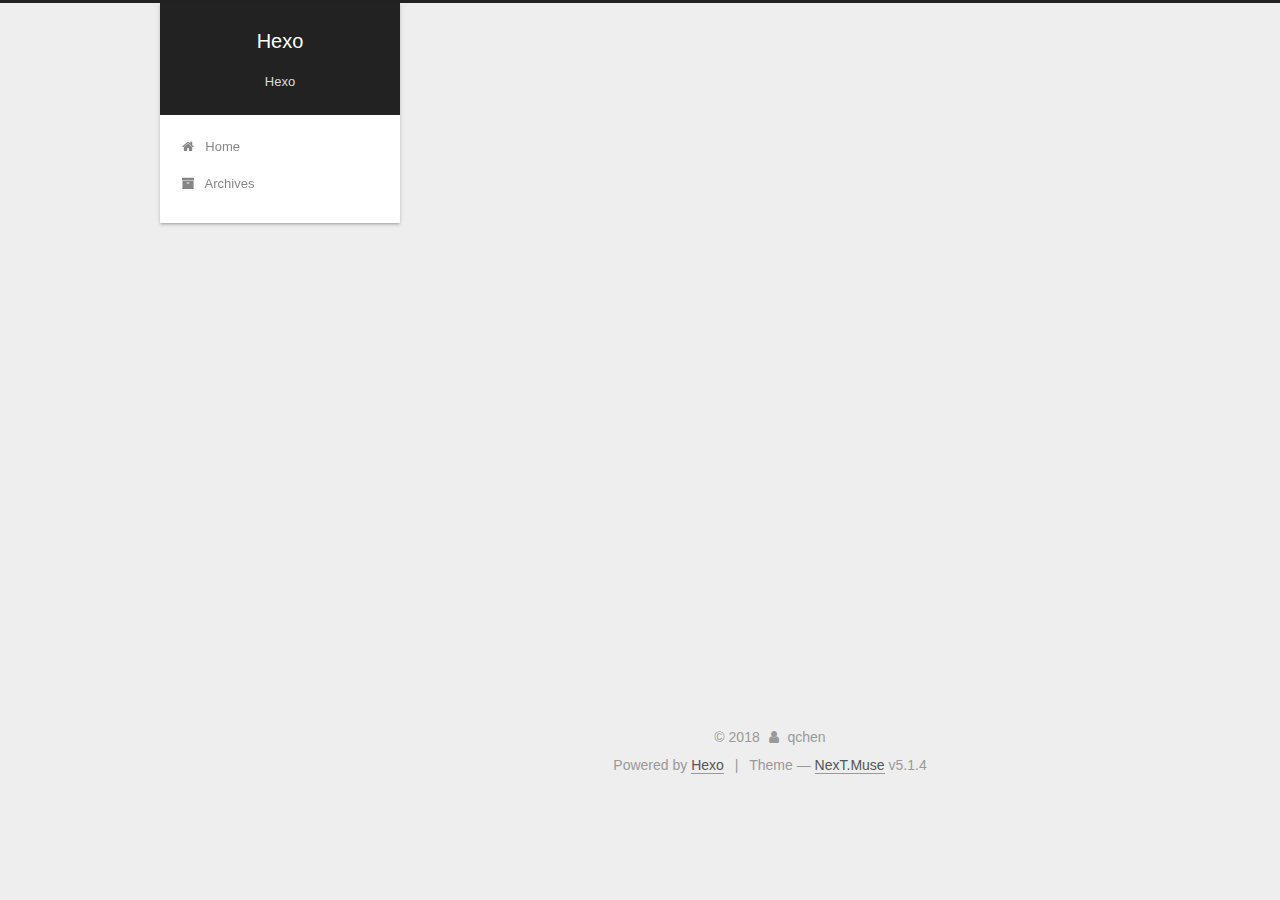
<file: 2018/04/08/hello world/index.html>
<!DOCTYPE html>



  


<html class="theme-next muse use-motion" lang="zh-CN">
<head>
  <meta charset="UTF-8"/>
<meta http-equiv="X-UA-Compatible" content="IE=edge" />
<meta name="viewport" content="width=device-width, initial-scale=1, maximum-scale=1"/>
<meta name="theme-color" content="#222">









<meta http-equiv="Cache-Control" content="no-transform" />
<meta http-equiv="Cache-Control" content="no-siteapp" />
















  
  
  <link href="/lib/fancybox/source/jquery.fancybox.css?v=2.1.5" rel="stylesheet" type="text/css" />







<link href="/lib/font-awesome/css/font-awesome.min.css?v=4.6.2" rel="stylesheet" type="text/css" />

<link href="/css/main.css?v=5.1.4" rel="stylesheet" type="text/css" />


  <link rel="apple-touch-icon" sizes="180x180" href="/images/apple-touch-icon-next.png?v=5.1.4">


  <link rel="icon" type="image/png" sizes="32x32" href="/images/favicon-32x32-next.png?v=5.1.4">


  <link rel="icon" type="image/png" sizes="16x16" href="/images/favicon-16x16-next.png?v=5.1.4">


  <link rel="mask-icon" href="/images/logo.svg?v=5.1.4" color="#222">





  <meta name="keywords" content="Hexo, NexT" />










<meta name="description" content="1. helloworld2. helloworld3. helloworld4. helloworld5. helloworld6. helloworld">
<meta property="og:type" content="article">
<meta property="og:title" content="Hexo">
<meta property="og:url" content="http://mrp321.github.io/2018/04/08/hello world/index.html">
<meta property="og:site_name" content="Hexo">
<meta property="og:description" content="1. helloworld2. helloworld3. helloworld4. helloworld5. helloworld6. helloworld">
<meta property="og:locale" content="zh-CN">
<meta property="og:updated_time" content="2018-04-08T10:03:30.028Z">
<meta name="twitter:card" content="summary">
<meta name="twitter:title" content="Hexo">
<meta name="twitter:description" content="1. helloworld2. helloworld3. helloworld4. helloworld5. helloworld6. helloworld">



<script type="text/javascript" id="hexo.configurations">
  var NexT = window.NexT || {};
  var CONFIG = {
    root: '/',
    scheme: 'Muse',
    version: '5.1.4',
    sidebar: {"position":"left","display":"post","offset":12,"b2t":false,"scrollpercent":false,"onmobile":false},
    fancybox: true,
    tabs: true,
    motion: {"enable":true,"async":false,"transition":{"post_block":"fadeIn","post_header":"slideDownIn","post_body":"slideDownIn","coll_header":"slideLeftIn","sidebar":"slideUpIn"}},
    duoshuo: {
      userId: '0',
      author: 'Author'
    },
    algolia: {
      applicationID: '',
      apiKey: '',
      indexName: '',
      hits: {"per_page":10},
      labels: {"input_placeholder":"Search for Posts","hits_empty":"We didn't find any results for the search: ${query}","hits_stats":"${hits} results found in ${time} ms"}
    }
  };
</script>



  <link rel="canonical" href="http://mrp321.github.io/2018/04/08/hello world/"/>





  <title> | Hexo</title>
  








</head>

<body itemscope itemtype="http://schema.org/WebPage" lang="zh-CN">

  
  
    
  

  <div class="container sidebar-position-left page-post-detail">
    <div class="headband"></div>

    <header id="header" class="header" itemscope itemtype="http://schema.org/WPHeader">
      <div class="header-inner"><div class="site-brand-wrapper">
  <div class="site-meta ">
    

    <div class="custom-logo-site-title">
      <a href="/"  class="brand" rel="start">
        <span class="logo-line-before"><i></i></span>
        <span class="site-title">Hexo</span>
        <span class="logo-line-after"><i></i></span>
      </a>
    </div>
      
        <p class="site-subtitle">Hexo</p>
      
  </div>

  <div class="site-nav-toggle">
    <button>
      <span class="btn-bar"></span>
      <span class="btn-bar"></span>
      <span class="btn-bar"></span>
    </button>
  </div>
</div>

<nav class="site-nav">
  

  
    <ul id="menu" class="menu">
      
        
        <li class="menu-item menu-item-home">
          <a href="/" rel="section">
            
              <i class="menu-item-icon fa fa-fw fa-home"></i> <br />
            
            Home
          </a>
        </li>
      
        
        <li class="menu-item menu-item-archives">
          <a href="/archives/" rel="section">
            
              <i class="menu-item-icon fa fa-fw fa-archive"></i> <br />
            
            Archives
          </a>
        </li>
      

      
    </ul>
  

  
</nav>



 </div>
    </header>

    <main id="main" class="main">
      <div class="main-inner">
        <div class="content-wrap">
          <div id="content" class="content">
            

  <div id="posts" class="posts-expand">
    

  

  
  
  

  <article class="post post-type-normal" itemscope itemtype="http://schema.org/Article">
  
  
  
  <div class="post-block">
    <link itemprop="mainEntityOfPage" href="http://mrp321.github.io/2018/04/08/hello world/">

    <span hidden itemprop="author" itemscope itemtype="http://schema.org/Person">
      <meta itemprop="name" content="qchen">
      <meta itemprop="description" content="">
      <meta itemprop="image" content="/images/avatar.gif">
    </span>

    <span hidden itemprop="publisher" itemscope itemtype="http://schema.org/Organization">
      <meta itemprop="name" content="Hexo">
    </span>

    
      <header class="post-header">

        
        
          <h1 class="post-title" itemprop="name headline"></h1>
        

        <div class="post-meta">
          <span class="post-time">
            
              <span class="post-meta-item-icon">
                <i class="fa fa-calendar-o"></i>
              </span>
              
                <span class="post-meta-item-text">Posted on</span>
              
              <time title="Post created" itemprop="dateCreated datePublished" datetime="2018-04-08T18:02:29+08:00">
                2018-04-08
              </time>
            

            

            
          </span>

          

          
            
          

          
          

          

          

          

        </div>
      </header>
    

    
    
    
    <div class="post-body" itemprop="articleBody">

      
      

      
        <h1 id="1-helloworld"><a href="#1-helloworld" class="headerlink" title="1. helloworld"></a>1. helloworld</h1><h2 id="2-helloworld"><a href="#2-helloworld" class="headerlink" title="2. helloworld"></a>2. helloworld</h2><h3 id="3-helloworld"><a href="#3-helloworld" class="headerlink" title="3. helloworld"></a>3. helloworld</h3><h4 id="4-helloworld"><a href="#4-helloworld" class="headerlink" title="4. helloworld"></a>4. helloworld</h4><h5 id="5-helloworld"><a href="#5-helloworld" class="headerlink" title="5. helloworld"></a>5. helloworld</h5><h6 id="6-helloworld"><a href="#6-helloworld" class="headerlink" title="6. helloworld"></a>6. helloworld</h6>
      
    </div>
    
    
    

    

    

    

    <footer class="post-footer">
      

      
      
      

      

      
      
    </footer>
  </div>
  
  
  
  </article>



    <div class="post-spread">
      
    </div>
  </div>


          </div>
          


          

  



        </div>
        
          
  
  <div class="sidebar-toggle">
    <div class="sidebar-toggle-line-wrap">
      <span class="sidebar-toggle-line sidebar-toggle-line-first"></span>
      <span class="sidebar-toggle-line sidebar-toggle-line-middle"></span>
      <span class="sidebar-toggle-line sidebar-toggle-line-last"></span>
    </div>
  </div>

  <aside id="sidebar" class="sidebar">
    
    <div class="sidebar-inner">

      

      
        <ul class="sidebar-nav motion-element">
          <li class="sidebar-nav-toc sidebar-nav-active" data-target="post-toc-wrap">
            Table of Contents
          </li>
          <li class="sidebar-nav-overview" data-target="site-overview-wrap">
            Overview
          </li>
        </ul>
      

      <section class="site-overview-wrap sidebar-panel">
        <div class="site-overview">
          <div class="site-author motion-element" itemprop="author" itemscope itemtype="http://schema.org/Person">
            
              <p class="site-author-name" itemprop="name">qchen</p>
              <p class="site-description motion-element" itemprop="description">start from zero</p>
          </div>

          <nav class="site-state motion-element">

            
              <div class="site-state-item site-state-posts">
              
                <a href="/archives/">
              
                  <span class="site-state-item-count">1</span>
                  <span class="site-state-item-name">posts</span>
                </a>
              </div>
            

            

            

          </nav>

          

          

          
          

          
          

          

        </div>
      </section>

      
      <!--noindex-->
        <section class="post-toc-wrap motion-element sidebar-panel sidebar-panel-active">
          <div class="post-toc">

            
              
            

            
              <div class="post-toc-content"><ol class="nav"><li class="nav-item nav-level-1"><a class="nav-link" href="#1-helloworld"><span class="nav-number">1.</span> <span class="nav-text">1. helloworld</span></a><ol class="nav-child"><li class="nav-item nav-level-2"><a class="nav-link" href="#2-helloworld"><span class="nav-number">1.1.</span> <span class="nav-text">2. helloworld</span></a><ol class="nav-child"><li class="nav-item nav-level-3"><a class="nav-link" href="#3-helloworld"><span class="nav-number">1.1.1.</span> <span class="nav-text">3. helloworld</span></a><ol class="nav-child"><li class="nav-item nav-level-4"><a class="nav-link" href="#4-helloworld"><span class="nav-number">1.1.1.1.</span> <span class="nav-text">4. helloworld</span></a><ol class="nav-child"><li class="nav-item nav-level-5"><a class="nav-link" href="#5-helloworld"><span class="nav-number">1.1.1.1.1.</span> <span class="nav-text">5. helloworld</span></a><ol class="nav-child"><li class="nav-item nav-level-6"><a class="nav-link" href="#6-helloworld"><span class="nav-number">1.1.1.1.1.1.</span> <span class="nav-text">6. helloworld</span></a></li></ol></li></ol></li></ol></li></ol></li></ol></li></ol></div>
            

          </div>
        </section>
      <!--/noindex-->
      

      

    </div>
  </aside>


        
      </div>
    </main>

    <footer id="footer" class="footer">
      <div class="footer-inner">
        <div class="copyright">&copy; <span itemprop="copyrightYear">2018</span>
  <span class="with-love">
    <i class="fa fa-user"></i>
  </span>
  <span class="author" itemprop="copyrightHolder">qchen</span>

  
</div>


  <div class="powered-by">Powered by <a class="theme-link" target="_blank" href="https://hexo.io">Hexo</a></div>



  <span class="post-meta-divider">|</span>



  <div class="theme-info">Theme &mdash; <a class="theme-link" target="_blank" href="https://github.com/iissnan/hexo-theme-next">NexT.Muse</a> v5.1.4</div>




        







        
      </div>
    </footer>

    
      <div class="back-to-top">
        <i class="fa fa-arrow-up"></i>
        
      </div>
    

    

  </div>

  

<script type="text/javascript">
  if (Object.prototype.toString.call(window.Promise) !== '[object Function]') {
    window.Promise = null;
  }
</script>









  












  
  
    <script type="text/javascript" src="/lib/jquery/index.js?v=2.1.3"></script>
  

  
  
    <script type="text/javascript" src="/lib/fastclick/lib/fastclick.min.js?v=1.0.6"></script>
  

  
  
    <script type="text/javascript" src="/lib/jquery_lazyload/jquery.lazyload.js?v=1.9.7"></script>
  

  
  
    <script type="text/javascript" src="/lib/velocity/velocity.min.js?v=1.2.1"></script>
  

  
  
    <script type="text/javascript" src="/lib/velocity/velocity.ui.min.js?v=1.2.1"></script>
  

  
  
    <script type="text/javascript" src="/lib/fancybox/source/jquery.fancybox.pack.js?v=2.1.5"></script>
  


  


  <script type="text/javascript" src="/js/src/utils.js?v=5.1.4"></script>

  <script type="text/javascript" src="/js/src/motion.js?v=5.1.4"></script>



  
  

  
  <script type="text/javascript" src="/js/src/scrollspy.js?v=5.1.4"></script>
<script type="text/javascript" src="/js/src/post-details.js?v=5.1.4"></script>



  


  <script type="text/javascript" src="/js/src/bootstrap.js?v=5.1.4"></script>



  


  




	





  





  












  





  

  

  

  
  

  

  

  

</body>
</html>
</file>
<file: css/main.css>
/* normalize.css v3.0.2 | MIT License | git.io/normalize */
html {
  font-family: sans-serif; /* 1 */
  -ms-text-size-adjust: 100%; /* 2 */
  -webkit-text-size-adjust: 100%; /* 2 */
}
body {
  margin: 0;
}
article,
aside,
details,
figcaption,
figure,
footer,
header,
hgroup,
main,
menu,
nav,
section,
summary {
  display: block;
}
audio,
canvas,
progress,
video {
  display: inline-block; /* 1 */
  vertical-align: baseline; /* 2 */
}
audio:not([controls]) {
  display: none;
  height: 0;
}
[hidden],
template {
  display: none;
}
a {
  background-color: transparent;
}
a:active,
a:hover {
  outline: 0;
}
abbr[title] {
  border-bottom: 1px dotted;
}
b,
strong {
  font-weight: bold;
}
dfn {
  font-style: italic;
}
h1 {
  font-size: 2em;
  margin: 0.67em 0;
}
mark {
  background: #ff0;
  color: #000;
}
small {
  font-size: 80%;
}
sub,
sup {
  font-size: 75%;
  line-height: 0;
  position: relative;
  vertical-align: baseline;
}
sup {
  top: -0.5em;
}
sub {
  bottom: -0.25em;
}
img {
  border: 0;
}
svg:not(:root) {
  overflow: hidden;
}
figure {
  margin: 1em 40px;
}
hr {
  -moz-box-sizing: content-box;
  box-sizing: content-box;
  height: 0;
}
pre {
  overflow: auto;
}
code,
kbd,
pre,
samp {
  font-family: monospace, monospace;
  font-size: 1em;
}
button,
input,
optgroup,
select,
textarea {
  color: inherit; /* 1 */
  font: inherit; /* 2 */
  margin: 0; /* 3 */
}
button {
  overflow: visible;
}
button,
select {
  text-transform: none;
}
button,
html input[type="button"],
input[type="reset"],
input[type="submit"] {
  -webkit-appearance: button; /* 2 */
  cursor: pointer; /* 3 */
}
button[disabled],
html input[disabled] {
  cursor: default;
}
button::-moz-focus-inner,
input::-moz-focus-inner {
  border: 0;
  padding: 0;
}
input {
  line-height: normal;
}
input[type="checkbox"],
input[type="radio"] {
  box-sizing: border-box; /* 1 */
  padding: 0; /* 2 */
}
input[type="number"]::-webkit-inner-spin-button,
input[type="number"]::-webkit-outer-spin-button {
  height: auto;
}
input[type="search"] {
  -webkit-appearance: textfield; /* 1 */
  -moz-box-sizing: content-box;
  -webkit-box-sizing: content-box; /* 2 */
  box-sizing: content-box;
}
input[type="search"]::-webkit-search-cancel-button,
input[type="search"]::-webkit-search-decoration {
  -webkit-appearance: none;
}
fieldset {
  border: 1px solid #c0c0c0;
  margin: 0 2px;
  padding: 0.35em 0.625em 0.75em;
}
legend {
  border: 0; /* 1 */
  padding: 0; /* 2 */
}
textarea {
  overflow: auto;
}
optgroup {
  font-weight: bold;
}
table {
  border-collapse: collapse;
  border-spacing: 0;
}
td,
th {
  padding: 0;
}
::selection {
  background: #262a30;
  color: #fff;
}
body {
  position: relative;
  font-family: 'Lato', "PingFang SC", "Microsoft YaHei", sans-serif;
  font-size: 14px;
  line-height: 2;
  color: #555;
  background: #eee;
}
@media (max-width: 767px) {
  body {
    padding-right: 0 !important;
  }
}
@media (min-width: 768px) and (max-width: 991px) {
  body {
    padding-right: 0 !important;
  }
}
@media (min-width: 1600px) {
  body {
    font-size: 16px;
  }
}
h1,
h2,
h3,
h4,
h5,
h6 {
  margin: 0;
  padding: 0;
  font-weight: bold;
  line-height: 1.5;
  font-family: 'Lato', "PingFang SC", "Microsoft YaHei", sans-serif;
}
h2,
h3,
h4,
h5,
h6 {
  margin: 20px 0 15px;
}
h1 {
  font-size: 22px;
}
@media (max-width: 767px) {
  h1 {
    font-size: 18px;
  }
}
h2 {
  font-size: 20px;
}
@media (max-width: 767px) {
  h2 {
    font-size: 16px;
  }
}
h3 {
  font-size: 18px;
}
@media (max-width: 767px) {
  h3 {
    font-size: 14px;
  }
}
h4 {
  font-size: 16px;
}
@media (max-width: 767px) {
  h4 {
    font-size: 12px;
  }
}
h5 {
  font-size: 14px;
}
@media (max-width: 767px) {
  h5 {
    font-size: 10px;
  }
}
h6 {
  font-size: 12px;
}
@media (max-width: 767px) {
  h6 {
    font-size: 8px;
  }
}
p {
  margin: 0 0 20px 0;
}
a {
  color: #555;
  text-decoration: none;
  outline: none;
  border-bottom: 1px solid #999;
  word-wrap: break-word;
}
a:hover {
  color: #222;
  border-bottom-color: #222;
}
blockquote {
  margin: 0;
  padding: 0;
}
img {
  display: block;
  margin: auto;
  max-width: 100%;
  height: auto;
}
hr {
  margin: 40px 0;
  height: 3px;
  border: none;
  background-color: #ddd;
  background-image: repeating-linear-gradient(-45deg, #fff, #fff 4px, transparent 4px, transparent 8px);
}
blockquote {
  padding: 0 15px;
  color: #666;
  border-left: 4px solid #ddd;
}
blockquote cite::before {
  content: "-";
  padding: 0 5px;
}
dt {
  font-weight: 700;
}
dd {
  margin: 0;
  padding: 0;
}
kbd {
  border: 1px solid #ccc;
  border-radius: 0.2em;
  box-shadow: 0.1em 0.1em 0.2em rgba(0,0,0,0.1);
  background-color: #f9f9f9;
  font-family: inherit;
  background-image: -webkit-linear-gradient(top, #eee, #fff, #eee);
  padding: 0.1em 0.3em;
  white-space: nowrap;
}
.text-left {
  text-align: left;
}
.text-center {
  text-align: center;
}
.text-right {
  text-align: right;
}
.text-justify {
  text-align: justify;
}
.text-nowrap {
  white-space: nowrap;
}
.text-lowercase {
  text-transform: lowercase;
}
.text-uppercase {
  text-transform: uppercase;
}
.text-capitalize {
  text-transform: capitalize;
}
.center-block {
  display: block;
  margin-left: auto;
  margin-right: auto;
}
.clearfix:before,
.clearfix:after {
  content: " ";
  display: table;
}
.clearfix:after {
  clear: both;
}
.pullquote {
  width: 45%;
}
.pullquote.left {
  float: left;
  margin-left: 5px;
  margin-right: 10px;
}
.pullquote.right {
  float: right;
  margin-left: 10px;
  margin-right: 5px;
}
.affix.affix.affix {
  position: fixed;
}
.translation {
  margin-top: -20px;
  font-size: 14px;
  color: #999;
}
.scrollbar-measure {
  width: 100px;
  height: 100px;
  overflow: scroll;
  position: absolute;
  top: -9999px;
}
.use-motion .motion-element {
  opacity: 0;
}
table {
  margin: 20px 0;
  width: 100%;
  border-collapse: collapse;
  border-spacing: 0;
  border: 1px solid #ddd;
  font-size: 14px;
  table-layout: fixed;
  word-wrap: break-all;
}
table>tbody>tr:nth-of-type(odd) {
  background-color: #f9f9f9;
}
table>tbody>tr:hover {
  background-color: #f5f5f5;
}
caption,
th,
td {
  padding: 8px;
  text-align: left;
  vertical-align: middle;
  font-weight: normal;
}
th,
td {
  border-bottom: 3px solid #ddd;
  border-right: 1px solid #eee;
}
th {
  padding-bottom: 10px;
  font-weight: 700;
}
td {
  border-bottom-width: 1px;
}
html,
body {
  height: 100%;
}
.container {
  position: relative;
  min-height: 100%;
}
.header-inner {
  margin: 0 auto;
  padding: 100px 0 70px;
  width: calc(100% - 252px);
}
@media (min-width: 1600px) {
  .container .header-inner {
    width: 900px;
  }
}
.main {
  padding-bottom: 150px;
}
.main-inner {
  margin: 0 auto;
  width: calc(100% - 252px);
}
@media (min-width: 1600px) {
  .container .main-inner {
    width: 900px;
  }
}
.footer {
  position: absolute;
  left: 0;
  bottom: 0;
  width: 100%;
  min-height: 50px;
}
.footer-inner {
  box-sizing: border-box;
  margin: 20px auto;
  width: calc(100% - 252px);
}
@media (min-width: 1600px) {
  .container .footer-inner {
    width: 900px;
  }
}
pre,
.highlight {
  overflow: auto;
  margin: 20px 0;
  padding: 0;
  font-size: 13px;
  color: #c5c8c6;
  background: #1d1f21;
  line-height: 1.6;
}
pre,
code {
  font-family: consolas, Menlo, "PingFang SC", "Microsoft YaHei", monospace;
}
code {
  padding: 2px 4px;
  word-wrap: break-word;
  color: #555;
  background: #eee;
  border-radius: 3px;
  font-size: 13px;
}
pre {
  padding: 10px;
}
pre code {
  padding: 0;
  color: #c5c8c6;
  background: none;
  text-shadow: none;
}
.highlight {
  border-radius: 1px;
}
.highlight pre {
  border: none;
  margin: 0;
  padding: 10px 0;
}
.highlight table {
  margin: 0;
  width: auto;
  border: none;
}
.highlight td {
  border: none;
  padding: 0;
}
.highlight figcaption {
  font-size: 1em;
  color: #c5c8c6;
  line-height: 1em;
  margin-bottom: 1em;
}
.highlight figcaption:before,
.highlight figcaption:after {
  content: " ";
  display: table;
}
.highlight figcaption:after {
  clear: both;
}
.highlight figcaption a {
  float: right;
  color: #c5c8c6;
}
.highlight figcaption a:hover {
  border-bottom-color: #c5c8c6;
}
.highlight .gutter pre {
  padding-left: 10px;
  padding-right: 10px;
  color: #888f96;
  text-align: right;
  background-color: #000;
}
.highlight .code pre {
  width: 100%;
  padding-left: 10px;
  padding-right: 10px;
  background-color: #1d1f21;
}
.highlight .line {
  height: 20px;
}
.gutter {
  -webkit-user-select: none;
  -moz-user-select: none;
  -ms-user-select: none;
  user-select: none;
}
.gist table {
  width: auto;
}
.gist table td {
  border: none;
}
pre .deletion {
  background: #008000;
}
pre .addition {
  background: #800000;
}
pre .meta {
  color: #b294bb;
}
pre .comment {
  color: #969896;
}
pre .variable,
pre .attribute,
pre .tag,
pre .regexp,
pre .ruby .constant,
pre .xml .tag .title,
pre .xml .pi,
pre .xml .doctype,
pre .html .doctype,
pre .css .id,
pre .css .class,
pre .css .pseudo {
  color: #c66;
}
pre .number,
pre .preprocessor,
pre .built_in,
pre .literal,
pre .params,
pre .constant,
pre .command {
  color: #de935f;
}
pre .ruby .class .title,
pre .css .rules .attribute,
pre .string,
pre .value,
pre .inheritance,
pre .header,
pre .ruby .symbol,
pre .xml .cdata,
pre .special,
pre .number,
pre .formula {
  color: #b5bd68;
}
pre .title,
pre .css .hexcolor {
  color: #8abeb7;
}
pre .function,
pre .python .decorator,
pre .python .title,
pre .ruby .function .title,
pre .ruby .title .keyword,
pre .perl .sub,
pre .javascript .title,
pre .coffeescript .title {
  color: #81a2be;
}
pre .keyword,
pre .javascript .function {
  color: #b294bb;
}
.full-image.full-image.full-image.full-image {
  border: none;
  max-width: 100%;
  width: auto;
  margin: 20px auto 25px;
}
@media (min-width: 992px) {
  .full-image.full-image.full-image.full-image {
    max-width: none;
    width: 118%;
    margin: 0 -9%;
  }
}
.blockquote-center,
.page-home .post-type-quote blockquote,
.page-post-detail .post-type-quote blockquote {
  position: relative;
  margin: 40px 0;
  padding: 0;
  border-left: none;
  text-align: center;
}
.blockquote-center::before,
.page-home .post-type-quote blockquote::before,
.page-post-detail .post-type-quote blockquote::before,
.blockquote-center::after,
.page-home .post-type-quote blockquote::after,
.page-post-detail .post-type-quote blockquote::after {
  position: absolute;
  content: ' ';
  display: block;
  width: 100%;
  height: 24px;
  opacity: 0.2;
  background-repeat: no-repeat;
  background-position: 0 -6px;
  background-size: 22px 22px;
}
.blockquote-center::before,
.page-home .post-type-quote blockquote::before,
.page-post-detail .post-type-quote blockquote::before {
  top: -20px;
  background-image: url("../images/quote-l.svg");
  border-top: 1px solid #ccc;
}
.blockquote-center::after,
.page-home .post-type-quote blockquote::after,
.page-post-detail .post-type-quote blockquote::after {
  bottom: -20px;
  background-image: url("../images/quote-r.svg");
  border-bottom: 1px solid #ccc;
  background-position: 100% 8px;
}
.blockquote-center p,
.page-home .post-type-quote blockquote p,
.page-post-detail .post-type-quote blockquote p,
.blockquote-center div,
.page-home .post-type-quote blockquote div,
.page-post-detail .post-type-quote blockquote div {
  text-align: center;
}
.post .post-body .group-picture img {
  box-sizing: border-box;
  padding: 0 3px;
  border: none;
}
.post .group-picture-row {
  overflow: hidden;
  margin-top: 6px;
}
.post .group-picture-row:first-child {
  margin-top: 0;
}
.post .group-picture-column {
  float: left;
}
.page-post-detail .post-body .group-picture-column {
  float: none;
  margin-top: 10px;
  width: auto !important;
}
.page-post-detail .post-body .group-picture-column img {
  margin: 0 auto;
}
.page-archive .group-picture-container {
  overflow: hidden;
}
.page-archive .group-picture-row {
  float: left;
}
.page-archive .group-picture-row:first-child {
  margin-top: 6px;
}
.page-archive .group-picture-column {
  max-width: 150px;
  max-height: 150px;
}
.post-body .note {
  position: relative;
  padding: 15px;
  margin-bottom: 20px;
  border: 1px solid #eee;
  border-left-width: 5px;
  border-radius: 3px;
}
.post-body .note h2,
.post-body .note h3,
.post-body .note h4,
.post-body .note h5,
.post-body .note h6 {
  margin-top: 0;
  margin-bottom: 0;
  border-bottom: initial;
  padding-top: 0 !important;
}
.post-body .note p:first-child,
.post-body .note ul:first-child,
.post-body .note ol:first-child,
.post-body .note table:first-child,
.post-body .note pre:first-child,
.post-body .note blockquote:first-child {
  margin-top: 0;
}
.post-body .note p:last-child,
.post-body .note ul:last-child,
.post-body .note ol:last-child,
.post-body .note table:last-child,
.post-body .note pre:last-child,
.post-body .note blockquote:last-child {
  margin-bottom: 0;
}
.post-body .note.default {
  border-left-color: #777;
}
.post-body .note.default h2,
.post-body .note.default h3,
.post-body .note.default h4,
.post-body .note.default h5,
.post-body .note.default h6 {
  color: #777;
}
.post-body .note.primary {
  border-left-color: #6f42c1;
}
.post-body .note.primary h2,
.post-body .note.primary h3,
.post-body .note.primary h4,
.post-body .note.primary h5,
.post-body .note.primary h6 {
  color: #6f42c1;
}
.post-body .note.info {
  border-left-color: #428bca;
}
.post-body .note.info h2,
.post-body .note.info h3,
.post-body .note.info h4,
.post-body .note.info h5,
.post-body .note.info h6 {
  color: #428bca;
}
.post-body .note.success {
  border-left-color: #5cb85c;
}
.post-body .note.success h2,
.post-body .note.success h3,
.post-body .note.success h4,
.post-body .note.success h5,
.post-body .note.success h6 {
  color: #5cb85c;
}
.post-body .note.warning {
  border-left-color: #f0ad4e;
}
.post-body .note.warning h2,
.post-body .note.warning h3,
.post-body .note.warning h4,
.post-body .note.warning h5,
.post-body .note.warning h6 {
  color: #f0ad4e;
}
.post-body .note.danger {
  border-left-color: #d9534f;
}
.post-body .note.danger h2,
.post-body .note.danger h3,
.post-body .note.danger h4,
.post-body .note.danger h5,
.post-body .note.danger h6 {
  color: #d9534f;
}
.post-body .label {
  display: inline;
  padding: 0 2px;
  white-space: nowrap;
}
.post-body .label.default {
  background-color: #f0f0f0;
}
.post-body .label.primary {
  background-color: #efe6f7;
}
.post-body .label.info {
  background-color: #e5f2f8;
}
.post-body .label.success {
  background-color: #e7f4e9;
}
.post-body .label.warning {
  background-color: #fcf6e1;
}
.post-body .label.danger {
  background-color: #fae8eb;
}
.post-body .tabs {
  position: relative;
  display: block;
  margin-bottom: 20px;
  padding-top: 10px;
}
.post-body .tabs ul.nav-tabs {
  margin: 0;
  padding: 0;
  display: flex;
  margin-bottom: -1px;
}
@media (max-width: 413px) {
  .post-body .tabs ul.nav-tabs {
    display: block;
    margin-bottom: 5px;
  }
}
.post-body .tabs ul.nav-tabs li.tab {
  list-style-type: none !important;
  margin: 0 0.25em 0 0;
  border-top: 3px solid transparent;
  border-left: 1px solid transparent;
  border-right: 1px solid transparent;
}
@media (max-width: 413px) {
  .post-body .tabs ul.nav-tabs li.tab {
    margin: initial;
    border-top: 1px solid transparent;
    border-left: 3px solid transparent;
    border-right: 1px solid transparent;
    border-bottom: 1px solid transparent;
  }
}
.post-body .tabs ul.nav-tabs li.tab a {
  outline: 0;
  border-bottom: initial;
  display: block;
  line-height: 1.8em;
  padding: 0.25em 0.75em;
  transition-duration: 0.2s;
  transition-timing-function: ease-out;
  transition-delay: 0s;
}
.post-body .tabs ul.nav-tabs li.tab a i {
  width: 1.285714285714286em;
}
.post-body .tabs ul.nav-tabs li.tab.active {
  border-top: 3px solid #fc6423;
  border-left: 1px solid #ddd;
  border-right: 1px solid #ddd;
  background-color: #fff;
}
@media (max-width: 413px) {
  .post-body .tabs ul.nav-tabs li.tab.active {
    border-top: 1px solid #ddd;
    border-left: 3px solid #fc6423;
    border-right: 1px solid #ddd;
    border-bottom: 1px solid #ddd;
  }
}
.post-body .tabs ul.nav-tabs li.tab.active a {
  cursor: default;
  color: #555;
}
.post-body .tabs .tab-content {
  background-color: #fff;
}
.post-body .tabs .tab-content .tab-pane {
  border: 1px solid #ddd;
  padding: 20px 20px 0 20px;
}
.post-body .tabs .tab-content .tab-pane:not(.active) {
  display: none !important;
}
.post-body .tabs .tab-content .tab-pane.active {
  display: block !important;
}
.btn {
  display: inline-block;
  padding: 0 20px;
  font-size: 14px;
  color: #555;
  background: #fff;
  border: 2px solid #555;
  text-decoration: none;
  border-radius: 2px;
  transition-property: background-color;
  transition-duration: 0.2s;
  transition-timing-function: ease-in-out;
  transition-delay: 0s;
  line-height: 2;
}
.btn:hover {
  border-color: #222;
  color: #fff;
  background: #222;
}
.btn +.btn {
  margin: 0 0 8px 8px;
}
.btn .fa-fw {
  width: 1.285714285714286em;
  text-align: left;
}
.btn-bar {
  display: block;
  width: 22px;
  height: 2px;
  background: #555;
  border-radius: 1px;
}
.btn-bar+.btn-bar {
  margin-top: 4px;
}
.pagination {
  margin: 120px 0 40px;
  text-align: center;
  border-top: 1px solid #eee;
}
.page-number-basic,
.pagination .prev,
.pagination .next,
.pagination .page-number,
.pagination .space {
  display: inline-block;
  position: relative;
  top: -1px;
  margin: 0 10px;
  padding: 0 11px;
}
@media (max-width: 767px) {
  .page-number-basic,
  .pagination .prev,
  .pagination .next,
  .pagination .page-number,
  .pagination .space {
    margin: 0 5px;
  }
}
.pagination .prev,
.pagination .next,
.pagination .page-number {
  border-bottom: 0;
  border-top: 1px solid #eee;
  transition-property: border-color;
  transition-duration: 0.2s;
  transition-timing-function: ease-in-out;
  transition-delay: 0s;
}
.pagination .prev:hover,
.pagination .next:hover,
.pagination .page-number:hover {
  border-top-color: #222;
}
.pagination .space {
  padding: 0;
  margin: 0;
}
.pagination .prev {
  margin-left: 0;
}
.pagination .next {
  margin-right: 0;
}
.pagination .page-number.current {
  color: #fff;
  background: #ccc;
  border-top-color: #ccc;
}
@media (max-width: 767px) {
  .pagination {
    border-top: none;
  }
  .pagination .prev,
  .pagination .next,
  .pagination .page-number {
    margin-bottom: 10px;
    border-top: 0;
    border-bottom: 1px solid #eee;
    padding: 0 10px;
  }
  .pagination .prev:hover,
  .pagination .next:hover,
  .pagination .page-number:hover {
    border-bottom-color: #222;
  }
}
.comments {
  margin: 60px 20px 0;
}
.tag-cloud {
  text-align: center;
}
.tag-cloud a {
  display: inline-block;
  margin: 10px;
}
.back-to-top {
  box-sizing: border-box;
  position: fixed;
  bottom: -100px;
  right: 30px;
  z-index: 1050;
  padding: 0 6px;
  width: 24px;
  background: #222;
  font-size: 12px;
  opacity: 0.6;
  color: #fff;
  cursor: pointer;
  text-align: center;
  -webkit-transform: translateZ(0);
  transition-property: bottom;
  transition-duration: 0.2s;
  transition-timing-function: ease-in-out;
  transition-delay: 0s;
}
@media (min-width: 768px) and (max-width: 991px) {
  .back-to-top {
    display: none !important;
  }
}
@media (max-width: 767px) {
  .back-to-top {
    display: none !important;
  }
}
.back-to-top.back-to-top-on {
  bottom: 30px;
}
.header {
  background: transparent;
}
.header-inner {
  position: relative;
}
.headband {
  height: 3px;
  background: #222;
}
.site-meta {
  margin: 0;
  text-align: center;
}
@media (max-width: 767px) {
  .site-meta {
    text-align: center;
  }
}
.brand {
  position: relative;
  display: inline-block;
  padding: 0 40px;
  color: #fff;
  background: #222;
  border-bottom: none;
}
.brand:hover {
  color: #fff;
}
.logo {
  display: inline-block;
  margin-right: 5px;
  line-height: 36px;
  vertical-align: top;
}
.site-title {
  display: inline-block;
  vertical-align: top;
  line-height: 36px;
  font-size: 20px;
  font-weight: normal;
  font-family: 'Lato', "PingFang SC", "Microsoft YaHei", sans-serif;
}
.site-subtitle {
  margin-top: 10px;
  font-size: 13px;
  color: #ddd;
}
.use-motion .brand {
  opacity: 0;
}
.use-motion .logo,
.use-motion .site-title,
.use-motion .site-subtitle {
  opacity: 0;
  position: relative;
  top: -10px;
}
.site-nav-toggle {
  display: none;
  position: absolute;
  top: 10px;
  left: 10px;
}
@media (max-width: 767px) {
  .site-nav-toggle {
    display: block;
  }
}
.site-nav-toggle button {
  margin-top: 2px;
  padding: 9px 10px;
  background: transparent;
  border: none;
}
@media (max-width: 767px) {
  .site-nav {
    display: none;
    margin: 0 -10px;
    padding: 0 10px;
    clear: both;
    border-top: 1px solid #ddd;
  }
}
@media (min-width: 768px) and (max-width: 991px) {
  .site-nav {
    display: block !important;
  }
}
@media (min-width: 992px) {
  .site-nav {
    display: block !important;
  }
}
.menu {
  margin-top: 20px;
  padding-left: 0;
  text-align: center;
}
.menu .menu-item {
  display: inline-block;
  margin: 0 10px;
  list-style: none;
}
@media screen and (max-width: 767px) {
  .menu .menu-item {
    margin-top: 10px;
  }
}
.menu .menu-item a {
  display: block;
  font-size: 13px;
  line-height: inherit;
  border-bottom: 1px solid transparent;
  transition-property: border-color;
  transition-duration: 0.2s;
  transition-timing-function: ease-in-out;
  transition-delay: 0s;
}
.menu .menu-item a:hover,
.menu-item-active a {
  border-bottom-color: #222;
}
.menu .menu-item .fa {
  margin-right: 5px;
}
.use-motion .menu-item {
  opacity: 0;
}
.post-body {
  font-family: 'Lato', "PingFang SC", "Microsoft YaHei", sans-serif;
}
@media (max-width: 767px) {
  .post-body {
    word-break: break-word;
  }
}
.post-body .fancybox img {
  display: block !important;
  margin: 0 auto;
  cursor: pointer;
  cursor: zoom-in;
  cursor: -webkit-zoom-in;
}
.post-body .image-caption,
.post-body .figure .caption {
  margin: -20px auto 15px;
  text-align: center;
  font-size: 14px;
  color: #999;
  font-weight: bold;
  line-height: 1;
}
.post-sticky-flag {
  display: inline-block;
  font-size: 16px;
  -ms-transform: rotate(30deg);
  -webkit-transform: rotate(30deg);
  -moz-transform: rotate(30deg);
  -ms-transform: rotate(30deg);
  -o-transform: rotate(30deg);
  transform: rotate(30deg);
}
.use-motion .post-block,
.use-motion .pagination,
.use-motion .comments {
  opacity: 0;
}
.use-motion .post-header {
  opacity: 0;
}
.use-motion .post-body {
  opacity: 0;
}
.use-motion .collection-title {
  opacity: 0;
}
.posts-expand {
  padding-top: 40px;
}
@media (max-width: 767px) {
  .posts-expand {
    margin: 0 20px;
  }
  .post-body pre .gutter pre {
    padding-right: 10px;
  }
  .post-body .highlight {
    margin-left: 0px;
    margin-right: 0px;
    padding: 0;
  }
  .post-body .highlight .gutter pre {
    padding-right: 10px;
  }
}
@media (min-width: 992px) {
  .posts-expand .post-body {
    text-align: justify;
  }
}
.posts-expand .post-body h2,
.posts-expand .post-body h3,
.posts-expand .post-body h4,
.posts-expand .post-body h5,
.posts-expand .post-body h6 {
  padding-top: 10px;
}
.posts-expand .post-body h2 .header-anchor,
.posts-expand .post-body h3 .header-anchor,
.posts-expand .post-body h4 .header-anchor,
.posts-expand .post-body h5 .header-anchor,
.posts-expand .post-body h6 .header-anchor {
  float: right;
  margin-left: 10px;
  color: #ccc;
  border-bottom-style: none;
  visibility: hidden;
}
.posts-expand .post-body h2 .header-anchor:hover,
.posts-expand .post-body h3 .header-anchor:hover,
.posts-expand .post-body h4 .header-anchor:hover,
.posts-expand .post-body h5 .header-anchor:hover,
.posts-expand .post-body h6 .header-anchor:hover {
  color: inherit;
}
.posts-expand .post-body h2:hover .header-anchor,
.posts-expand .post-body h3:hover .header-anchor,
.posts-expand .post-body h4:hover .header-anchor,
.posts-expand .post-body h5:hover .header-anchor,
.posts-expand .post-body h6:hover .header-anchor {
  visibility: visible;
}
.posts-expand .post-body ul li {
  list-style: circle;
}
.posts-expand .post-body img {
  box-sizing: border-box;
  margin: auto;
  padding: 3px;
  border: 1px solid #ddd;
}
.posts-expand .post-body .fancybox img {
  margin: 0 auto 25px;
}
@media (max-width: 767px) {
  .posts-collapse {
    margin: 0 20px;
  }
  .posts-collapse .post-title,
  .posts-collapse .post-meta {
    display: block;
    width: auto;
    text-align: left;
  }
}
.posts-collapse {
  position: relative;
  z-index: 1010;
  margin-left: 55px;
}
.posts-collapse::after {
  content: " ";
  position: absolute;
  top: 20px;
  left: 0;
  margin-left: -2px;
  width: 4px;
  height: 100%;
  background: #f5f5f5;
  z-index: -1;
}
@media (max-width: 767px) {
  .posts-collapse {
    margin: 0 20px;
  }
}
.posts-collapse .collection-title {
  position: relative;
  margin: 60px 0;
}
.posts-collapse .collection-title h1,
.posts-collapse .collection-title h2 {
  margin-left: 20px;
}
.posts-collapse .collection-title small {
  color: #bbb;
  margin-left: 5px;
}
.posts-collapse .collection-title::before {
  content: " ";
  position: absolute;
  left: 0;
  top: 50%;
  margin-left: -4px;
  margin-top: -4px;
  width: 8px;
  height: 8px;
  background: #bbb;
  border-radius: 50%;
}
.posts-collapse .post {
  margin: 30px 0;
}
.posts-collapse .post-header {
  position: relative;
  transition-duration: 0.2s;
  transition-timing-function: ease-in-out;
  transition-delay: 0s;
  transition-property: border;
  border-bottom: 1px dashed #ccc;
}
.posts-collapse .post-header::before {
  content: " ";
  position: absolute;
  left: 0;
  top: 12px;
  width: 6px;
  height: 6px;
  margin-left: -4px;
  background: #bbb;
  border-radius: 50%;
  border: 1px solid #fff;
  transition-duration: 0.2s;
  transition-timing-function: ease-in-out;
  transition-delay: 0s;
  transition-property: background;
}
.posts-collapse .post-header:hover {
  border-bottom-color: #666;
}
.posts-collapse .post-header:hover::before {
  background: #222;
}
.posts-collapse .post-meta {
  position: absolute;
  font-size: 12px;
  left: 20px;
  top: 5px;
}
.posts-collapse .post-comments-count {
  display: none;
}
.posts-collapse .post-title {
  margin-left: 60px;
  font-size: 16px;
  font-weight: normal;
  line-height: inherit;
}
.posts-collapse .post-title::after {
  margin-left: 3px;
  opacity: 0.6;
}
.posts-collapse .post-title a {
  color: #666;
  border-bottom: none;
}
.page-home .post-type-quote .post-header,
.page-post-detail .post-type-quote .post-header,
.page-home .post-type-quote .post-tags,
.page-post-detail .post-type-quote .post-tags {
  display: none;
}
.posts-expand .post-title {
  text-align: center;
  word-break: break-word;
  font-weight: 400;
}
.posts-expand .post-title-link {
  display: inline-block;
  position: relative;
  color: #555;
  border-bottom: none;
  line-height: 1.2;
  vertical-align: top;
}
.posts-expand .post-title-link::before {
  content: "";
  position: absolute;
  width: 100%;
  height: 2px;
  bottom: 0;
  left: 0;
  background-color: #000;
  visibility: hidden;
  -webkit-transform: scaleX(0);
  -moz-transform: scaleX(0);
  -ms-transform: scaleX(0);
  -o-transform: scaleX(0);
  transform: scaleX(0);
  transition-duration: 0.2s;
  transition-timing-function: ease-in-out;
  transition-delay: 0s;
}
.posts-expand .post-title-link:hover::before {
  visibility: visible;
  -webkit-transform: scaleX(1);
  -moz-transform: scaleX(1);
  -ms-transform: scaleX(1);
  -o-transform: scaleX(1);
  transform: scaleX(1);
}
.posts-expand .post-title-link .fa {
  font-size: 16px;
}
.posts-expand .post-meta {
  margin: 3px 0 60px 0;
  color: #999;
  font-family: 'Lato', "PingFang SC", "Microsoft YaHei", sans-serif;
  font-size: 12px;
  text-align: center;
}
.posts-expand .post-meta .post-category-list {
  display: inline-block;
  margin: 0;
  padding: 3px;
}
.posts-expand .post-meta .post-category-list-link {
  color: #999;
}
.posts-expand .post-meta .post-description {
  font-size: 14px;
  margin-top: 2px;
}
.post-meta-divider {
  margin: 0 0.5em;
}
.post-meta-item-icon {
  margin-right: 3px;
}
@media (min-width: 768px) and (max-width: 991px) {
  .post-meta-item-icon {
    display: inline-block;
  }
}
@media (max-width: 767px) {
  .post-meta-item-icon {
    display: inline-block;
  }
}
@media (min-width: 768px) and (max-width: 991px) {
  .post-meta-item-text {
    display: none;
  }
}
@media (max-width: 767px) {
  .post-meta-item-text {
    display: none;
  }
}
@media (max-width: 767px) {
  .posts-expand .post-comments-count {
    display: none;
  }
}
.post-button {
  margin-top: 40px;
}
.posts-expand .post-tags {
  margin-top: 40px;
  text-align: center;
}
.posts-expand .post-tags a {
  display: inline-block;
  margin-right: 10px;
  font-size: 13px;
}
.post-nav {
  display: table;
  margin-top: 15px;
  width: 100%;
  border-top: 1px solid #eee;
}
.post-nav-divider {
  display: table-cell;
  width: 10%;
}
.post-nav-item {
  display: table-cell;
  padding: 10px 0 0 0;
  width: 45%;
  vertical-align: top;
}
.post-nav-item a {
  position: relative;
  display: block;
  line-height: 25px;
  font-size: 14px;
  color: #555;
  border-bottom: none;
}
.post-nav-item a:hover {
  color: #222;
  border-bottom: none;
}
.post-nav-item a:active {
  top: 2px;
}
.post-nav-item .fa {
  position: absolute;
  top: 8px;
  left: 0;
  font-size: 12px;
}
.post-nav-next a {
  padding-left: 15px;
}
.post-nav-prev {
  text-align: right;
}
.post-nav-prev a {
  padding-right: 15px;
}
.post-nav-prev .fa {
  right: 0;
  left: auto;
}
.posts-expand .post-eof {
  display: block;
  margin: 80px auto 60px;
  width: 8%;
  height: 1px;
  background: #ccc;
  text-align: center;
}
.post:last-child .post-eof.post-eof.post-eof {
  display: none;
}
.post-gallery {
  display: table;
  table-layout: fixed;
  width: 100%;
  border-collapse: separate;
}
.post-gallery-row {
  display: table-row;
}
.post-gallery .post-gallery-img {
  display: table-cell;
  text-align: center;
  vertical-align: middle;
  border: none;
}
.post-gallery .post-gallery-img img {
  max-width: 100%;
  max-height: 100%;
  border: none;
}
.fancybox-close,
.fancybox-close:hover {
  border: none;
}
.rtl.post-body p,
.rtl.post-body a,
.rtl.post-body h1,
.rtl.post-body h2,
.rtl.post-body h3,
.rtl.post-body h4,
.rtl.post-body h5,
.rtl.post-body h6,
.rtl.post-body li,
.rtl.post-body ul,
.rtl.post-body ol {
  direction: rtl;
  font-family: UKIJ Ekran;
}
.rtl.post-title {
  font-family: UKIJ Ekran;
}
.sidebar {
  position: fixed;
  right: 0;
  top: 0;
  bottom: 0;
  width: 0;
  z-index: 1040;
  box-shadow: inset 0 2px 6px #000;
  background: #222;
  -webkit-transform: translateZ(0);
}
.sidebar a {
  color: #999;
  border-bottom-color: #555;
}
.sidebar a:hover {
  color: #eee;
}
@media (min-width: 768px) and (max-width: 991px) {
  .sidebar {
    display: none !important;
  }
}
@media (max-width: 767px) {
  .sidebar {
    display: none !important;
  }
}
.sidebar-inner {
  position: relative;
  padding: 20px 10px;
  color: #999;
  text-align: center;
}
.site-overview-wrap {
  overflow: hidden;
}
.site-overview {
  overflow-y: auto;
  overflow-x: hidden;
}
.sidebar-toggle {
  position: fixed;
  right: 30px;
  bottom: 45px;
  width: 14px;
  height: 14px;
  padding: 5px;
  background: #222;
  line-height: 0;
  z-index: 1050;
  cursor: pointer;
  -webkit-transform: translateZ(0);
}
@media (min-width: 768px) and (max-width: 991px) {
  .sidebar-toggle {
    display: none !important;
  }
}
@media (max-width: 767px) {
  .sidebar-toggle {
    display: none !important;
  }
}
.sidebar-toggle-line {
  position: relative;
  display: inline-block;
  vertical-align: top;
  height: 2px;
  width: 100%;
  background: #fff;
  margin-top: 3px;
}
.sidebar-toggle-line:first-child {
  margin-top: 0;
}
.site-author-image {
  display: block;
  margin: 0 auto;
  padding: 2px;
  max-width: 120px;
  height: auto;
  border: 1px solid #eee;
}
.site-author-name {
  margin: 0;
  text-align: center;
  color: #222;
  font-weight: 600;
}
.site-description {
  margin-top: 0;
  text-align: center;
  font-size: 13px;
  color: #999;
}
.site-state {
  overflow: hidden;
  line-height: 1.4;
  white-space: nowrap;
  text-align: center;
}
.site-state-item {
  display: inline-block;
  padding: 0 15px;
  border-left: 1px solid #eee;
}
.site-state-item:first-child {
  border-left: none;
}
.site-state-item a {
  border-bottom: none;
}
.site-state-item-count {
  display: block;
  text-align: center;
  color: inherit;
  font-weight: 600;
  font-size: 16px;
}
.site-state-item-name {
  font-size: 13px;
  color: #999;
}
.feed-link {
  margin-top: 20px;
}
.feed-link a {
  display: inline-block;
  padding: 0 15px;
  color: #fc6423;
  border: 1px solid #fc6423;
  border-radius: 4px;
}
.feed-link a i {
  color: #fc6423;
  font-size: 14px;
}
.feed-link a:hover {
  color: #fff;
  background: #fc6423;
}
.feed-link a:hover i {
  color: #fff;
}
.links-of-author {
  margin-top: 20px;
}
.links-of-author a {
  display: inline-block;
  vertical-align: middle;
  margin-right: 10px;
  margin-bottom: 10px;
  border-bottom-color: #555;
  font-size: 13px;
}
.links-of-author a:before {
  display: inline-block;
  vertical-align: middle;
  margin-right: 3px;
  content: " ";
  width: 4px;
  height: 4px;
  border-radius: 50%;
  background: #08ff88;
}
.links-of-blogroll {
  font-size: 13px;
}
.links-of-blogroll-title {
  margin-top: 20px;
  font-size: 14px;
  font-weight: 600;
}
.links-of-blogroll-list {
  margin: 0;
  padding: 0;
  list-style: none;
}
.links-of-blogroll-item {
  padding: 2px 10px;
}
.links-of-blogroll-item a {
  max-width: 280px;
  box-sizing: border-box;
  display: inline-block;
  overflow: hidden;
  white-space: nowrap;
  text-overflow: ellipsis;
}
.sidebar-nav {
  margin: 0 0 20px;
  padding-left: 0;
}
.sidebar-nav li {
  display: inline-block;
  cursor: pointer;
  border-bottom: 1px solid transparent;
  font-size: 14px;
  color: #555;
}
.sidebar-nav li:hover {
  color: #fc6423;
}
.page-post-detail .sidebar-nav-toc {
  padding: 0 5px;
}
.page-post-detail .sidebar-nav-overview {
  margin-left: 10px;
}
.sidebar-nav .sidebar-nav-active {
  color: #fc6423;
  border-bottom-color: #fc6423;
}
.sidebar-nav .sidebar-nav-active:hover {
  color: #fc6423;
}
.sidebar-panel {
  display: none;
}
.sidebar-panel-active {
  display: block;
}
.post-toc-empty {
  font-size: 14px;
  color: #666;
}
.post-toc-wrap {
  overflow: hidden;
}
.post-toc {
  overflow: auto;
}
.post-toc ol {
  margin: 0;
  padding: 0 2px 5px 10px;
  text-align: left;
  list-style: none;
  font-size: 14px;
}
.post-toc ol > ol {
  padding-left: 0;
}
.post-toc ol a {
  transition-duration: 0.2s;
  transition-timing-function: ease-in-out;
  transition-delay: 0s;
  transition-property: all;
  color: #666;
  border-bottom-color: #ccc;
}
.post-toc ol a:hover {
  color: #000;
  border-bottom-color: #000;
}
.post-toc .nav-item {
  overflow: hidden;
  text-overflow: ellipsis;
  text-align: justify;
  white-space: nowrap;
  line-height: 1.8;
}
.post-toc .nav .nav-child {
  display: none;
}
.post-toc .nav .active > .nav-child {
  display: block;
}
.post-toc .nav .active-current > .nav-child {
  display: block;
}
.post-toc .nav .active-current > .nav-child > .nav-item {
  display: block;
}
.post-toc .nav .active > a {
  color: #fc6423;
  border-bottom-color: #fc6423;
}
.post-toc .nav .active-current > a {
  color: #fc6423;
}
.post-toc .nav .active-current > a:hover {
  color: #fc6423;
}
.footer {
  font-size: 14px;
  color: #999;
}
.footer img {
  border: none;
}
.footer-inner {
  text-align: center;
}
.with-love {
  display: inline-block;
  margin: 0 5px;
}
.powered-by,
.theme-info {
  display: inline-block;
}
.cc-license {
  margin-top: 10px;
  text-align: center;
}
.cc-license .cc-opacity {
  opacity: 0.7;
  border-bottom: none;
}
.cc-license .cc-opacity:hover {
  opacity: 0.9;
}
.cc-license img {
  display: inline-block;
}
.theme-next #ds-thread #ds-reset {
  color: #555;
}
.theme-next #ds-thread #ds-reset .ds-replybox {
  margin-bottom: 30px;
}
.theme-next #ds-thread #ds-reset .ds-replybox .ds-avatar,
.theme-next #ds-reset .ds-avatar img {
  box-shadow: none;
}
.theme-next #ds-thread #ds-reset .ds-textarea-wrapper {
  border-color: #c7d4e1;
  background: none;
  border-top-right-radius: 3px;
  border-top-left-radius: 3px;
}
.theme-next #ds-thread #ds-reset .ds-textarea-wrapper textarea {
  height: 60px;
}
.theme-next #ds-reset .ds-rounded-top {
  border-radius: 0;
}
.theme-next #ds-thread #ds-reset .ds-post-toolbar {
  box-sizing: border-box;
  border: 1px solid #c7d4e1;
  background: #f6f8fa;
}
.theme-next #ds-thread #ds-reset .ds-post-options {
  height: 40px;
  border: none;
  background: none;
}
.theme-next #ds-thread #ds-reset .ds-toolbar-buttons {
  top: 11px;
}
.theme-next #ds-thread #ds-reset .ds-sync {
  top: 5px;
}
.theme-next #ds-thread #ds-reset .ds-post-button {
  top: 4px;
  right: 5px;
  width: 90px;
  height: 30px;
  border: 1px solid #c5ced7;
  border-radius: 3px;
  background-image: linear-gradient(#fbfbfc, #f5f7f9);
  color: #60676d;
}
.theme-next #ds-thread #ds-reset .ds-post-button:hover {
  background-position: 0 -30px;
  color: #60676d;
}
.theme-next #ds-thread #ds-reset .ds-comments-info {
  padding: 10px 0;
}
.theme-next #ds-thread #ds-reset .ds-sort {
  display: none;
}
.theme-next #ds-thread #ds-reset li.ds-tab a.ds-current {
  border: none;
  background: #f6f8fa;
  color: #60676d;
}
.theme-next #ds-thread #ds-reset li.ds-tab a.ds-current:hover {
  background-color: #e9f0f7;
  color: #60676d;
}
.theme-next #ds-thread #ds-reset li.ds-tab a {
  border-radius: 2px;
  padding: 5px;
}
.theme-next #ds-thread #ds-reset .ds-login-buttons p {
  color: #999;
  line-height: 36px;
}
.theme-next #ds-thread #ds-reset .ds-login-buttons .ds-service-list li {
  height: 28px;
}
.theme-next #ds-thread #ds-reset .ds-service-list a {
  background: none;
  padding: 5px;
  border: 1px solid;
  border-radius: 3px;
  text-align: center;
}
.theme-next #ds-thread #ds-reset .ds-service-list a:hover {
  color: #fff;
  background: #666;
}
.theme-next #ds-thread #ds-reset .ds-service-list .ds-weibo {
  color: #fc9b00;
  border-color: #fc9b00;
}
.theme-next #ds-thread #ds-reset .ds-service-list .ds-weibo:hover {
  background: #fc9b00;
}
.theme-next #ds-thread #ds-reset .ds-service-list .ds-qq {
  color: #60a3ec;
  border-color: #60a3ec;
}
.theme-next #ds-thread #ds-reset .ds-service-list .ds-qq:hover {
  background: #60a3ec;
}
.theme-next #ds-thread #ds-reset .ds-service-list .ds-renren {
  color: #2e7ac4;
  border-color: #2e7ac4;
}
.theme-next #ds-thread #ds-reset .ds-service-list .ds-renren:hover {
  background: #2e7ac4;
}
.theme-next #ds-thread #ds-reset .ds-service-list .ds-douban {
  color: #37994c;
  border-color: #37994c;
}
.theme-next #ds-thread #ds-reset .ds-service-list .ds-douban:hover {
  background: #37994c;
}
.theme-next #ds-thread #ds-reset .ds-service-list .ds-kaixin {
  color: #fef20d;
  border-color: #fef20d;
}
.theme-next #ds-thread #ds-reset .ds-service-list .ds-kaixin:hover {
  background: #fef20d;
}
.theme-next #ds-thread #ds-reset .ds-service-list .ds-netease {
  color: #f00;
  border-color: #f00;
}
.theme-next #ds-thread #ds-reset .ds-service-list .ds-netease:hover {
  background: #f00;
}
.theme-next #ds-thread #ds-reset .ds-service-list .ds-sohu {
  color: #ffcb05;
  border-color: #ffcb05;
}
.theme-next #ds-thread #ds-reset .ds-service-list .ds-sohu:hover {
  background: #ffcb05;
}
.theme-next #ds-thread #ds-reset .ds-service-list .ds-baidu {
  color: #2831e0;
  border-color: #2831e0;
}
.theme-next #ds-thread #ds-reset .ds-service-list .ds-baidu:hover {
  background: #2831e0;
}
.theme-next #ds-thread #ds-reset .ds-service-list .ds-google {
  color: #166bec;
  border-color: #166bec;
}
.theme-next #ds-thread #ds-reset .ds-service-list .ds-google:hover {
  background: #166bec;
}
.theme-next #ds-thread #ds-reset .ds-service-list .ds-weixin {
  color: #00ce0d;
  border-color: #00ce0d;
}
.theme-next #ds-thread #ds-reset .ds-service-list .ds-weixin:hover {
  background: #00ce0d;
}
.theme-next #ds-thread #ds-reset .ds-service-list .ds-more-services {
  border: none;
}
.theme-next #ds-thread #ds-reset .ds-service-list .ds-more-services:hover {
  background: none;
}
.theme-next #ds-reset .duoshuo-ua-admin {
  display: inline-block;
  color: #f00;
}
.theme-next #ds-reset .duoshuo-ua-platform,
.theme-next #ds-reset .duoshuo-ua-browser {
  color: #ccc;
}
.theme-next #ds-reset .duoshuo-ua-platform .fa,
.theme-next #ds-reset .duoshuo-ua-browser .fa {
  display: inline-block;
  margin-right: 3px;
}
.theme-next #ds-reset .duoshuo-ua-separator {
  display: inline-block;
  margin-left: 5px;
}
.theme-next .this_ua {
  background-color: #ccc !important;
  border-radius: 4px;
  padding: 0 5px !important;
  margin: 1px 1px !important;
  border: 1px solid #bbb !important;
  color: #fff;
  display: inline-block !important;
}
.theme-next .this_ua.admin {
  background-color: #d9534f !important;
  border-color: #d9534f !important;
}
.theme-next .this_ua.platform.iOS,
.theme-next .this_ua.platform.Mac,
.theme-next .this_ua.platform.Windows {
  background-color: #39b3d7 !important;
  border-color: #46b8da !important;
}
.theme-next .this_ua.platform.Linux {
  background-color: #3a3a3a !important;
  border-color: #1f1f1f !important;
}
.theme-next .this_ua.platform.Android {
  background-color: #00c47d !important;
  border-color: #01b171 !important;
}
.theme-next .this_ua.browser.Mobile,
.theme-next .this_ua.browser.Chrome {
  background-color: #5cb85c !important;
  border-color: #4cae4c !important;
}
.theme-next .this_ua.browser.Firefox {
  background-color: #f0ad4e !important;
  border-color: #eea236 !important;
}
.theme-next .this_ua.browser.Maxthon,
.theme-next .this_ua.browser.IE {
  background-color: #428bca !important;
  border-color: #357ebd !important;
}
.theme-next .this_ua.browser.baidu,
.theme-next .this_ua.browser.UCBrowser,
.theme-next .this_ua.browser.Opera {
  background-color: #d9534f !important;
  border-color: #d43f3a !important;
}
.theme-next .this_ua.browser.Android,
.theme-next .this_ua.browser.QQBrowser {
  background-color: #78ace9 !important;
  border-color: #4cae4c !important;
}
.post-spread {
  margin-top: 20px;
  text-align: center;
}
.jiathis_style {
  display: inline-block;
}
.jiathis_style a {
  border: none;
}
.fa {
  font-family: FontAwesome !important;
}
.post-spread {
  margin-top: 20px;
  text-align: center;
}
.bdshare-slide-button-box a {
  border: none;
}
.bdsharebuttonbox {
  display: inline-block;
}
.bdsharebuttonbox a {
  border: none;
}
.local-search-pop-overlay {
  position: fixed;
  width: 100%;
  height: 100%;
  top: 0;
  left: 0;
  z-index: 2080;
  background-color: rgba(0,0,0,0.3);
}
.local-search-popup {
  display: none;
  position: fixed;
  top: 10%;
  left: 50%;
  margin-left: -350px;
  width: 700px;
  height: 80%;
  padding: 0;
  background: #fff;
  color: #333;
  z-index: 9999;
  border-radius: 5px;
}
@media (max-width: 767px) {
  .local-search-popup {
    padding: 0;
    top: 0;
    left: 0;
    margin: 0;
    width: 100%;
    height: 100%;
    border-radius: 0;
  }
}
.local-search-popup ul.search-result-list {
  padding: 0;
  margin: 0 5px;
}
.local-search-popup p.search-result {
  border-bottom: 1px dashed #ccc;
  padding: 5px 0;
}
.local-search-popup a.search-result-title {
  font-weight: bold;
  font-size: 16px;
}
.local-search-popup .search-keyword {
  border-bottom: 1px dashed #f00;
  font-weight: bold;
  color: #f00;
}
.local-search-popup .local-search-header {
  padding: 5px;
  height: 36px;
  background: #f5f5f5;
  border-top-left-radius: 5px;
  border-top-right-radius: 5px;
}
.local-search-popup #local-search-result {
  overflow: auto;
  position: relative;
  padding: 5px 25px;
  height: calc(100% - 55px);
}
.local-search-popup .local-search-input-wrapper {
  display: inline-block;
  width: calc(100% - 90px);
  height: 36px;
  line-height: 36px;
  padding: 0 5px;
}
.local-search-popup .local-search-input-wrapper input {
  padding: 8px 0;
  height: 20px;
  display: block;
  width: 100%;
  outline: none;
  border: none;
  background: transparent;
  vertical-align: middle;
}
.local-search-popup .search-icon,
.local-search-popup .popup-btn-close {
  display: inline-block;
  font-size: 18px;
  color: #999;
  height: 36px;
  width: 18px;
  padding-left: 10px;
  padding-right: 10px;
}
.local-search-popup .search-icon {
  float: left;
}
.local-search-popup .popup-btn-close {
  border-left: 1px solid #eee;
  float: right;
  cursor: pointer;
}
.local-search-popup #no-result {
  position: absolute;
  left: 50%;
  top: 50%;
  -webkit-transform: translate(-50%, -50%);
  -webkit-transform: translate(-50%, -50%);
  -moz-transform: translate(-50%, -50%);
  -ms-transform: translate(-50%, -50%);
  -o-transform: translate(-50%, -50%);
  transform: translate(-50%, -50%);
  color: #ccc;
}
.site-uv,
.site-pv,
.page-pv {
  display: inline-block;
}
.site-uv .busuanzi-value,
.site-pv .busuanzi-value,
.page-pv .busuanzi-value {
  margin: 0 5px;
}
.site-uv {
  margin-right: 10px;
}
.site-uv::after {
  content: "|";
  padding-left: 10px;
}
.page-archive .archive-page-counter {
  position: relative;
  top: 3px;
  left: 20px;
}
@media (max-width: 767px) {
  .page-archive .archive-page-counter {
    top: 5px;
  }
}
.page-archive .posts-collapse .archive-move-on {
  position: absolute;
  top: 11px;
  left: 0;
  margin-left: -6px;
  width: 10px;
  height: 10px;
  opacity: 0.5;
  background: #555;
  border: 1px solid #fff;
  border-radius: 50%;
}
.category-all-page .category-all-title {
  text-align: center;
}
.category-all-page .category-all {
  margin-top: 20px;
}
.category-all-page .category-list {
  margin: 0;
  padding: 0;
  list-style: none;
}
.category-all-page .category-list-item {
  margin: 5px 10px;
}
.category-all-page .category-list-count {
  color: #bbb;
}
.category-all-page .category-list-count:before {
  display: inline;
  content: " (";
}
.category-all-page .category-list-count:after {
  display: inline;
  content: ") ";
}
.category-all-page .category-list-child {
  padding-left: 10px;
}
#schedule ul#event-list {
  padding-left: 30px;
}
#schedule ul#event-list hr {
  margin: 20px 0 45px 0 !important;
  background: #222;
}
#schedule ul#event-list hr:after {
  display: inline-block;
  content: 'NOW';
  background: #222;
  color: #fff;
  font-weight: bold;
  text-align: right;
  padding: 0 5px;
}
#schedule ul#event-list li.event {
  margin: 20px 0px;
  background: #f9f9f9;
  padding-left: 10px;
  min-height: 40px;
}
#schedule ul#event-list li.event h2.event-summary {
  margin: 0;
  padding-bottom: 3px;
}
#schedule ul#event-list li.event h2.event-summary:before {
  display: inline-block;
  font-family: FontAwesome;
  font-size: 8px;
  content: '\f111';
  vertical-align: middle;
  margin-right: 25px;
  color: #bbb;
}
#schedule ul#event-list li.event span.event-relative-time {
  display: inline-block;
  font-size: 12px;
  font-weight: 400;
  padding-left: 12px;
  color: #bbb;
}
#schedule ul#event-list li.event span.event-details {
  display: block;
  color: #bbb;
  margin-left: 56px;
  padding-top: 3px;
  padding-bottom: 6px;
  text-indent: -24px;
  line-height: 18px;
}
#schedule ul#event-list li.event span.event-details:before {
  text-indent: 0;
  display: inline-block;
  width: 14px;
  font-family: FontAwesome;
  text-align: center;
  margin-right: 9px;
  color: #bbb;
}
#schedule ul#event-list li.event span.event-details.event-location:before {
  content: '\f041';
}
#schedule ul#event-list li.event span.event-details.event-duration:before {
  content: '\f017';
}
#schedule ul#event-list li.event-past {
  background: #fcfcfc;
}
#schedule ul#event-list li.event-past > * {
  opacity: 0.6;
}
#schedule ul#event-list li.event-past h2.event-summary {
  color: #bbb;
}
#schedule ul#event-list li.event-past h2.event-summary:before {
  color: #dfdfdf;
}
#schedule ul#event-list li.event-now {
  background: #222;
  color: #fff;
  padding: 15px 0 15px 10px;
}
#schedule ul#event-list li.event-now h2.event-summary:before {
  -webkit-transform: scale(1.2);
  -moz-transform: scale(1.2);
  -ms-transform: scale(1.2);
  -o-transform: scale(1.2);
  transform: scale(1.2);
  color: #fff;
  animation: dot-flash 1s alternate infinite ease-in-out;
}
#schedule ul#event-list li.event-now * {
  color: #fff !important;
}
@-moz-keyframes dot-flash {
  from {
    opacity: 1;
    -webkit-transform: scale(1.1);
    -moz-transform: scale(1.1);
    -ms-transform: scale(1.1);
    -o-transform: scale(1.1);
    transform: scale(1.1);
  }
  to {
    opacity: 0;
    -webkit-transform: scale(1);
    -moz-transform: scale(1);
    -ms-transform: scale(1);
    -o-transform: scale(1);
    transform: scale(1);
  }
}
@-webkit-keyframes dot-flash {
  from {
    opacity: 1;
    -webkit-transform: scale(1.1);
    -moz-transform: scale(1.1);
    -ms-transform: scale(1.1);
    -o-transform: scale(1.1);
    transform: scale(1.1);
  }
  to {
    opacity: 0;
    -webkit-transform: scale(1);
    -moz-transform: scale(1);
    -ms-transform: scale(1);
    -o-transform: scale(1);
    transform: scale(1);
  }
}
@-o-keyframes dot-flash {
  from {
    opacity: 1;
    -webkit-transform: scale(1.1);
    -moz-transform: scale(1.1);
    -ms-transform: scale(1.1);
    -o-transform: scale(1.1);
    transform: scale(1.1);
  }
  to {
    opacity: 0;
    -webkit-transform: scale(1);
    -moz-transform: scale(1);
    -ms-transform: scale(1);
    -o-transform: scale(1);
    transform: scale(1);
  }
}
@keyframes dot-flash {
  from {
    opacity: 1;
    -webkit-transform: scale(1.1);
    -moz-transform: scale(1.1);
    -ms-transform: scale(1.1);
    -o-transform: scale(1.1);
    transform: scale(1.1);
  }
  to {
    opacity: 0;
    -webkit-transform: scale(1);
    -moz-transform: scale(1);
    -ms-transform: scale(1);
    -o-transform: scale(1);
    transform: scale(1);
  }
}
.page-post-detail .sidebar-toggle-line {
  background: #fc6423;
}
.page-post-detail .comments {
  overflow: hidden;
}
.header {
  position: relative;
  margin: 0 auto;
  width: 75%;
}
@media (min-width: 768px) and (max-width: 991px) {
  .header {
    width: auto;
  }
}
@media (max-width: 767px) {
  .header {
    width: auto;
  }
}
.header-inner {
  position: absolute;
  top: 0;
  overflow: hidden;
  padding: 0;
  width: 240px;
  background: #fff;
  box-shadow: 0 2px 2px 0 rgba(0,0,0,0.12), 0 3px 1px -2px rgba(0,0,0,0.06), 0 1px 5px 0 rgba(0,0,0,0.12);
  border-radius: initial;
}
@media (min-width: 1600px) {
  .container .header-inner {
    width: 240px;
  }
}
@media (min-width: 768px) and (max-width: 991px) {
  .header-inner {
    position: relative;
    width: auto;
    border-radius: initial;
  }
}
@media (max-width: 767px) {
  .header-inner {
    position: relative;
    width: auto;
    border-radius: initial;
  }
}
.main:before,
.main:after {
  content: " ";
  display: table;
}
.main:after {
  clear: both;
}
@media (min-width: 768px) and (max-width: 991px) {
  .main {
    padding-bottom: 100px;
  }
}
@media (max-width: 767px) {
  .main {
    padding-bottom: 100px;
  }
}
.container .main-inner {
  width: 75%;
}
@media (min-width: 768px) and (max-width: 991px) {
  .container .main-inner {
    width: auto;
  }
}
@media (max-width: 767px) {
  .container .main-inner {
    width: auto;
  }
}
.content-wrap {
  float: right;
  box-sizing: border-box;
  padding: 40px;
  width: calc(100% - 252px);
  background: #fff;
  min-height: 700px;
  box-shadow: 0 2px 2px 0 rgba(0,0,0,0.12), 0 3px 1px -2px rgba(0,0,0,0.06), 0 1px 5px 0 rgba(0,0,0,0.12);
  border-radius: initial;
}
@media (min-width: 768px) and (max-width: 991px) {
  .content-wrap {
    width: 100%;
    padding: 20px;
    border-radius: initial;
  }
}
@media (max-width: 767px) {
  .content-wrap {
    width: 100%;
    padding: 20px;
    min-height: auto;
    border-radius: initial;
  }
}
.sidebar {
  position: static;
  float: left;
  margin-top: 300px;
  width: 240px;
  background: #eee;
  box-shadow: none;
}
@media (min-width: 768px) and (max-width: 991px) {
  .sidebar {
    display: none;
  }
}
@media (max-width: 767px) {
  .sidebar {
    display: none;
  }
}
.sidebar-toggle {
  display: none;
}
.footer-inner {
  width: 75%;
  padding-left: 260px;
}
@media (min-width: 768px) and (max-width: 991px) {
  .footer-inner {
    width: auto;
    padding-left: 0 !important;
    padding-right: 0 !important;
  }
}
@media (max-width: 767px) {
  .footer-inner {
    width: auto;
    padding-left: 0 !important;
    padding-right: 0 !important;
  }
}
.sidebar-position-right .header-inner {
  right: 0;
}
.sidebar-position-right .content-wrap {
  float: left;
}
.sidebar-position-right .sidebar {
  float: right;
}
.sidebar-position-right .footer-inner {
  padding-left: 0;
  padding-right: 260px;
}
.site-brand-wrapper {
  position: relative;
}
.site-meta {
  padding: 20px 0;
  color: #fff;
  background: #222;
}
@media (min-width: 768px) and (max-width: 991px) {
  .site-meta {
    box-shadow: 0 0 16px rgba(0,0,0,0.5);
  }
}
@media (max-width: 767px) {
  .site-meta {
    box-shadow: 0 0 16px rgba(0,0,0,0.5);
  }
}
.brand {
  padding: 0;
  background: none;
}
.brand:hover {
  color: #fff;
}
.site-subtitle {
  margin: 10px 10px 0;
  font-weight: initial;
}
.site-search form {
  display: none;
}
.site-nav {
  border-top: none;
}
@media (min-width: 768px) and (max-width: 991px) {
  .site-nav {
    display: none !important;
  }
}
@media (min-width: 768px) and (max-width: 991px) {
  .site-nav-on {
    display: block !important;
  }
}
.menu .menu-item {
  display: block;
  margin: 0;
}
.menu .menu-item a {
  position: relative;
  box-sizing: border-box;
  padding: 5px 20px;
  text-align: left;
  line-height: inherit;
  transition-property: background-color;
  transition-duration: 0.2s;
  transition-timing-function: ease-in-out;
  transition-delay: 0s;
}
.menu .menu-item a:hover,
.menu-item-active a {
  background: #f9f9f9;
  border-bottom-color: #fff;
}
.menu .menu-item br {
  display: none;
}
.menu-item-active a:after {
  content: " ";
  position: absolute;
  top: 50%;
  margin-top: -3px;
  right: 15px;
  width: 6px;
  height: 6px;
  border-radius: 50%;
  background-color: #bbb;
}
.btn-bar {
  background-color: #fff;
}
.site-nav-toggle {
  left: 20px;
  top: 50%;
  -webkit-transform: translateY(-50%);
  -webkit-transform: translateY(-50%);
  -moz-transform: translateY(-50%);
  -ms-transform: translateY(-50%);
  -o-transform: translateY(-50%);
  transform: translateY(-50%);
}
@media (min-width: 768px) and (max-width: 991px) {
  .site-nav-toggle {
    display: block;
  }
}
.use-motion .sidebar .motion-element {
  opacity: 1;
}
.sidebar {
  margin-left: -100%;
  right: auto;
  bottom: auto;
  -webkit-transform: none;
}
.sidebar-inner {
  box-sizing: border-box;
  width: 240px;
  color: #555;
  background: #fff;
  box-shadow: 0 2px 2px 0 rgba(0,0,0,0.12), 0 3px 1px -2px rgba(0,0,0,0.06), 0 1px 5px 0 rgba(0,0,0,0.12), 0 -1px 0.5px 0 rgba(0,0,0,0.09);
  border-radius: initial;
  opacity: 0;
}
.sidebar-inner.affix {
  position: fixed;
  top: 12px;
}
.sidebar-inner.affix-bottom {
  position: absolute;
}
.site-overview {
  text-align: left;
}
.site-author:before,
.site-author:after {
  content: " ";
  display: table;
}
.site-author:after {
  clear: both;
}
.sidebar a {
  color: #555;
}
.sidebar a:hover {
  color: #222;
}
.site-state-item {
  padding: 0 10px;
}
.links-of-author-item a:before {
  display: none;
}
.links-of-author-item a {
  border-bottom: none;
  text-decoration: underline;
}
.feed-link {
  border-top: 1px dotted #ccc;
  border-bottom: 1px dotted #ccc;
  text-align: center;
}
.feed-link a {
  display: block;
  color: #fc6423;
  border: none;
}
.feed-link a:hover {
  background: none;
  color: #e34603;
}
.feed-link a:hover i {
  color: #e34603;
}
.links-of-author {
  display: flex;
  flex-wrap: wrap;
  justify-content: center;
}
.links-of-author-item {
  margin: 5px 0 0;
  width: 50%;
}
.links-of-author-item a {
  max-width: 216px;
  box-sizing: border-box;
  display: inline-block;
  margin-right: 0;
  margin-bottom: 0;
  padding: 0 5px;
  overflow: hidden;
  white-space: nowrap;
  text-overflow: ellipsis;
}
.links-of-author-item a {
  display: block;
  text-decoration: none;
}
.links-of-author-item a:hover {
  border-radius: 4px;
  background: #eee;
}
.links-of-author-item .fa {
  margin-right: 2px;
  font-size: 16px;
}
.links-of-author-item .fa-globe {
  font-size: 15px;
}
.links-of-blogroll {
  text-align: center;
  margin-top: 20px;
  padding: 3px 0 0;
  border-top: 1px dotted #ccc;
}
.links-of-blogroll-title {
  margin-top: 0;
}
.links-of-blogroll-item {
  padding: 0;
}
.links-of-blogroll-inline:before,
.links-of-blogroll-inline:after {
  content: " ";
  display: table;
}
.links-of-blogroll-inline:after {
  clear: both;
}
.links-of-blogroll-inline .links-of-blogroll-item {
  margin: 5px 0 0;
  width: 50%;
  display: inline-block;
  width: unset;
}
.links-of-blogroll-inline .links-of-blogroll-item a {
  max-width: 216px;
  box-sizing: border-box;
  display: inline-block;
  margin-right: 0;
  margin-bottom: 0;
  padding: 0 5px;
  overflow: hidden;
  white-space: nowrap;
  text-overflow: ellipsis;
}
.content-wrap {
  padding: initial;
  background: initial;
  box-shadow: initial;
  border-radius: initial;
}
.post-block {
  padding: 40px;
  background: #fff;
  box-shadow: 0 2px 2px 0 rgba(0,0,0,0.12), 0 3px 1px -2px rgba(0,0,0,0.06), 0 1px 5px 0 rgba(0,0,0,0.12);
  border-radius: initial;
}
#posts > article + article .post-block {
  margin-top: 12px;
  box-shadow: 0 2px 2px 0 rgba(0,0,0,0.12), 0 3px 1px -2px rgba(0,0,0,0.06), 0 1px 5px 0 rgba(0,0,0,0.12), 0 -1px 0.5px 0 rgba(0,0,0,0.09);
  border-radius: initial;
}
.comments {
  padding: 40px;
  margin: initial;
  margin-top: 12px;
  background: #fff;
  box-shadow: 0 2px 2px 0 rgba(0,0,0,0.12), 0 3px 1px -2px rgba(0,0,0,0.06), 0 1px 5px 0 rgba(0,0,0,0.12), 0 -1px 0.5px 0 rgba(0,0,0,0.09);
  border-radius: initial;
}
.posts-expand {
  padding-top: initial;
}
.post-nav-divider {
  width: 4%;
}
.post-nav-item {
  width: 48%;
}
.post-eof,
.post-spread {
  display: none !important;
}
.pagination {
  margin: 12px 0 0;
  border-top: initial;
  background: #fff;
  box-shadow: 0 2px 2px 0 rgba(0,0,0,0.12), 0 3px 1px -2px rgba(0,0,0,0.06), 0 1px 5px 0 rgba(0,0,0,0.12), 0 -1px 0.5px 0 rgba(0,0,0,0.09);
  border-radius: initial;
  padding: 10px 0 10px;
}
.pagination .prev,
.pagination .next,
.pagination .page-number {
  margin-bottom: initial;
  top: initial;
}
.main {
  padding-bottom: initial;
}
.footer {
  bottom: auto;
}
.post-header h1,
.post-header h2 {
  margin: initial;
}
.posts-expand .post-title-link {
  line-height: inherit;
}
.posts-expand .post-title {
  font-size: 1.7em;
}
.post-body h1 {
  font-size: 1.6em;
  border-bottom: 1px solid #eee;
}
.post-body h2 {
  font-size: 1.45em;
  border-bottom: 1px solid #eee;
}
.post-body h3 {
  font-size: 1.3em;
  border-bottom: 1px dotted #eee;
}
.post-body h4 {
  font-size: 1.2em;
}
.post-body h5 {
  font-size: 1.07em;
}
.post-body h6 {
  font-size: 1.03em;
}
@media (min-width: 768px) and (max-width: 991px) {
  .content-wrap {
    padding: 10px;
  }
  .posts-expand {
    margin: initial;
  }
  .posts-expand .post-button {
    margin-top: 20px;
  }
  .post-block {
    padding: 20px;
    box-shadow: 0 2px 2px 0 rgba(0,0,0,0.12), 0 3px 1px -2px rgba(0,0,0,0.06), 0 1px 5px 0 rgba(0,0,0,0.12), 0 -1px 0.5px 0 rgba(0,0,0,0.09);
    border-radius: initial;
  }
  #posts > article + article .post-block {
    margin-top: 10px;
  }
  .comments {
    margin-top: 10px;
    padding: 10px 20px;
  }
  .pagination {
    margin: 10px 0 0;
  }
}
@media (max-width: 767px) {
  .content-wrap {
    padding: 8px;
  }
  .posts-expand {
    margin: initial;
  }
  .posts-expand .post-button {
    margin-top: 12px;
  }
  .posts-expand img {
    padding: initial !important;
  }
  .post-block {
    padding: 12px;
    min-height: auto;
    box-shadow: 0 2px 2px 0 rgba(0,0,0,0.12), 0 3px 1px -2px rgba(0,0,0,0.06), 0 1px 5px 0 rgba(0,0,0,0.12), 0 -1px 0.5px 0 rgba(0,0,0,0.09);
    border-radius: initial;
  }
  #posts > article + article .post-block {
    margin-top: 8px;
  }
  .comments {
    margin-top: 8px;
    padding: 0 12px;
  }
  .pagination {
    margin: 8px 0 0;
  }
}
</file>
